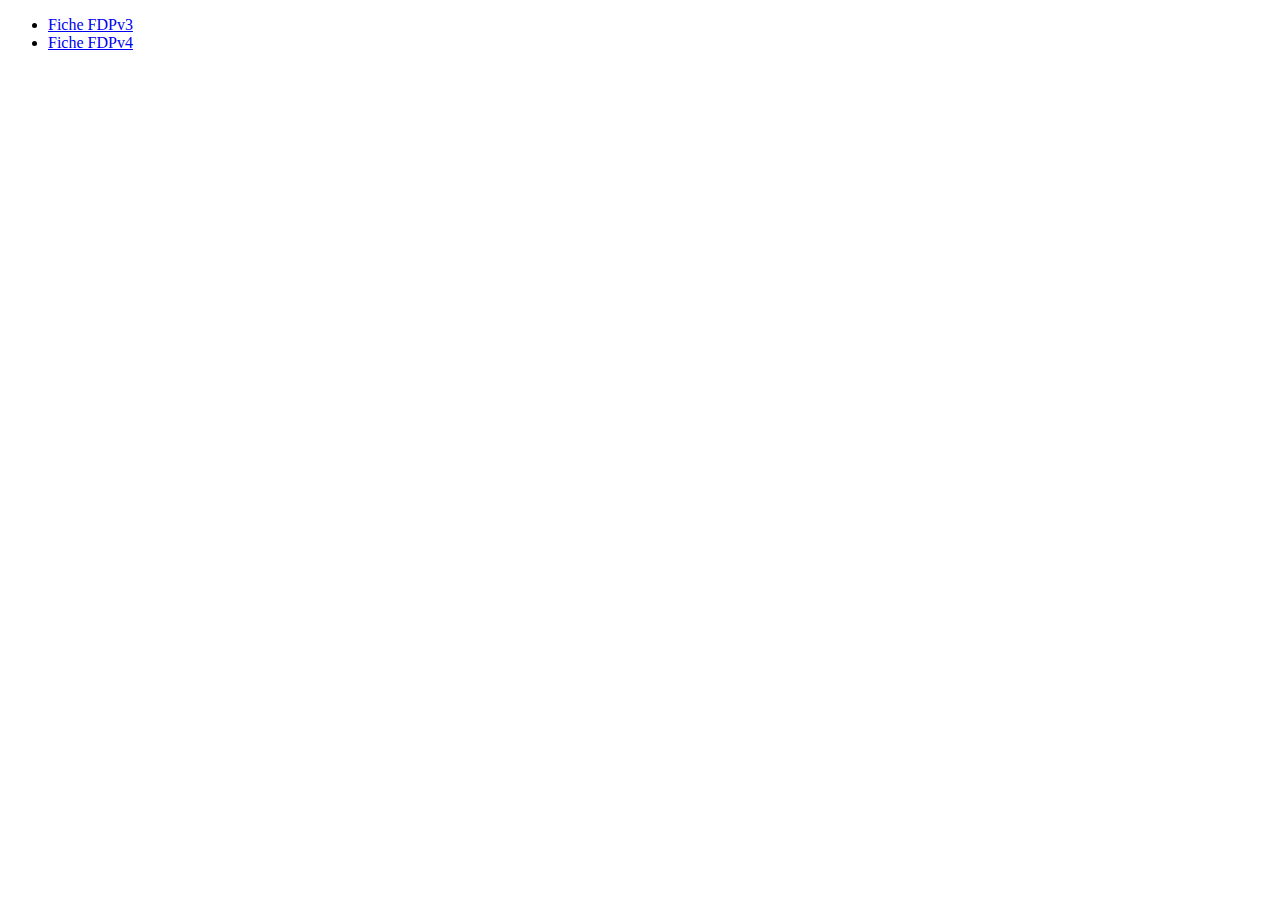
<file: Index.html>
﻿<!DOCTYPE html>
<html xmlns="http://www.w3.org/1999/xhtml">
<head>
    <title></title>
</head>
<body>
    <ul>
        <li><a href="Fiche-v3.html">Fiche FDPv3</a></li>
        <li><a href="Fiche-v4.html">Fiche FDPv4</a></li>
    </ul>
</body>
</html>
</file>
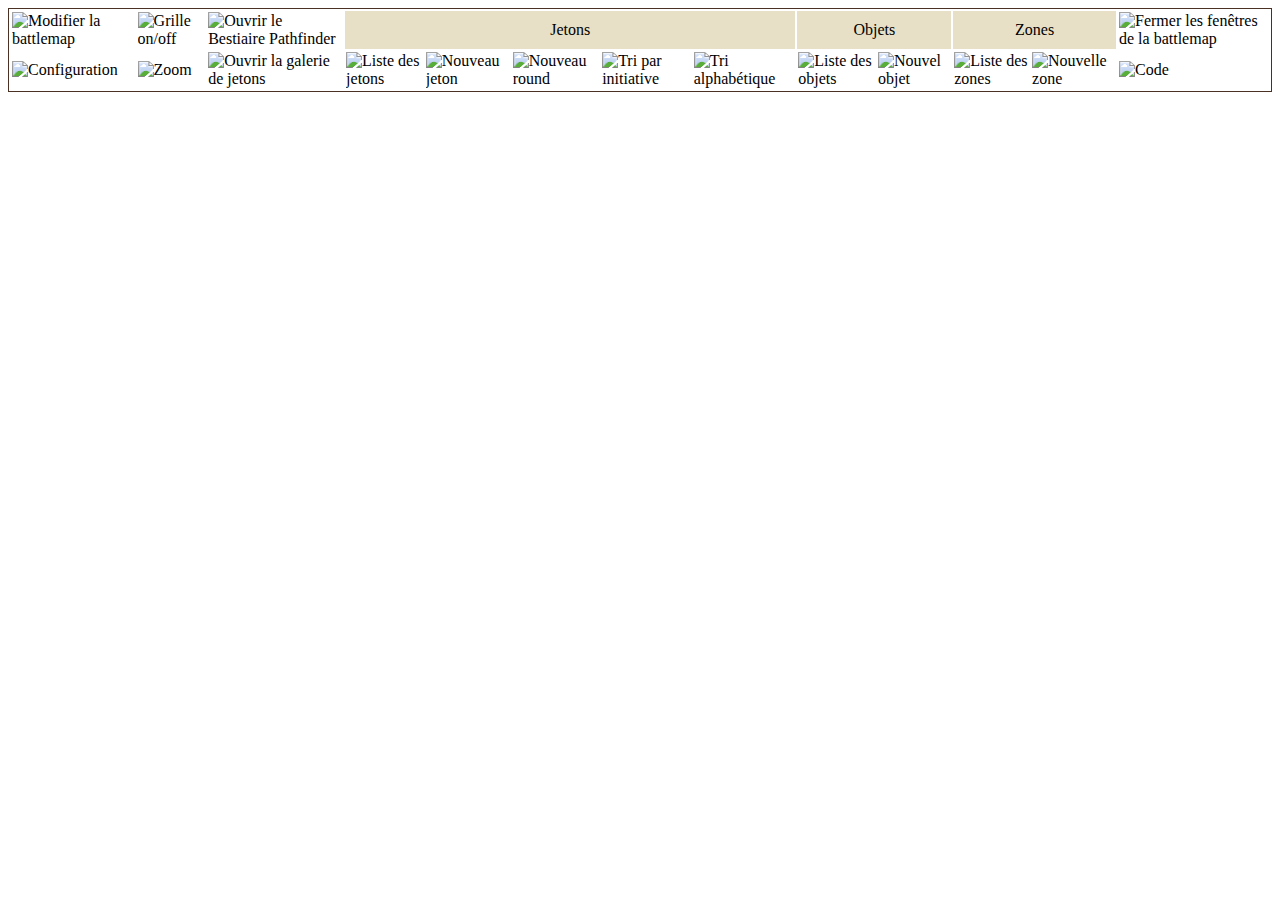
<file: Battlemaps/Controle3.html>
<html>
<head>
    <meta http-equiv="Content-Type" content="text/html; charset=ISO-8859-1" />

    <style>
        .bigbutton {
            background-color: #e7dfc6;
            text-align: center;
        }

        textarea {
            font-family: monospace;
            width: 100%;
            background-color: #f3efe2;
            font-size: 90%;
        }
    </style>

    <link type="text/css" href="http://www.pathfinder-fr.org/Wiki/public/upload/Battlemaps/Fichiers/jQuery/jquery-ui-1.8.11.custom.css" rel="stylesheet" />
    <script type="text/javascript" src="http://www.pathfinder-fr.org/Wiki/public/upload/Battlemaps/Fichiers/jQuery/jquery-1.4.4.min.js"></script>
    <script type="text/javascript" src="http://www.pathfinder-fr.org/Wiki/public/upload/Battlemaps/Fichiers/jQuery/jquery-ui-1.8.11.custom.min.js"></script>

    <script style="text/javascript">

        function loaded() {
            main = window.opener;
            $(".cbmapbut").each(function () { initbutton(this, 24); });
            // INITIALISATION
            /* Constantes */
            defaultsrc = "http://www.pathfinder-fr.org/wiki/public/upload/Battlemaps/tetetest.png";
            dejajoue = true;
            doitjouer = false;
            mort = 0;
            normal = 1;
            ausol = 2;
            inconscient = 3;
            invisible = 4;
            etatdesc = new Array();
            etatdesc[0] = "mort";
            etatdesc[1] = "normal";
            etatdesc[2] = "au sol";
            etatdesc[3] = "inconscient";
            etatdesc[4] = "invisible";
            cercle = 0;
            cone = 1;
            rectangle = 2;
            aura = 3;
            typezonedesc = new Array();
            typezonedesc[0] = "cercle";
            typezonedesc[1] = "cone";
            typezonedesc[2] = "rectangle";
            typezonedesc[3] = "aura";

            afficheinvis = false;

            main.loaded(1);
        }

        $(loaded);

        function init() {
            fbmap = main.fbmap;
            battlemap = new Battlemap();
            if (main.bdesc != "") {
                var bmaptemp = JSON.parse(main.bdesc);
                battlemap.src = bmaptemp.src;
                battlemap.taillex = bmaptemp.taillex;
                battlemap.tailley = bmaptemp.tailley;
                battlemap.nelems = bmaptemp.nelems;
                battlemap.nzones = bmaptemp.nzones;
                battlemap.nobjets = bmaptemp.nobjets;
                for (var i = 0; i < battlemap.nelems; i++) {
                    var item = bmaptemp.elems[i];
                    if (item.visible == undefined)
                        item.visible = true;
                    battlemap.elems[i] = new Elem(i, item.nom, item.src, item.posx, item.posy, item.taillex, item.tailley, item.ordre, item.pv,
                                                   item.pvmax, item.joue, item.etat, item.lien, item.notes, item.visible);
                }
                for (var i = 0; i < battlemap.nzones; i++) {
                    var item = bmaptemp.zones[i];
                    if (item.visible == undefined)
                        item.visible = true;
                    battlemap.zones[i] = new Zone(i, item.nom, item.type, item.src, item.coul, item.opac, item.posx, item.posy, item.taillex,
                                                   item.tailley, item.rot, item.notes, item.visible);
                }
                for (var i = 0; i < battlemap.nobjets; i++) {
                    var item = bmaptemp.objets[i];
                    if (item.visible == undefined)
                        item.visible = true;
                    battlemap.objets[i] = new Objet(i, item.nom, item.src, item.posx, item.posy, item.taillex, item.tailley, item.opac, item.notes, item.visible);
                }
            }
            main.battlemap = battlemap;
            listeJetons();
        }


        /*******/
        /* MAP */
        /*******/

        function editmap() {
            main.idxmvt = -1;
            main.idxzmvt = -1;
            main.idxomvt = -1;
            var contenu = "<table>";
            contenu += "<tr><td>Image</td><td><input id='isrc' type='text' value='" + battlemap.src + "'/></td>";
            contenu += "<td rowspan=3 style='text-align: right'><img class='cbmapbut2' id='bmok' title='Valider' pic='bok' act='validemap();'/></td></tr>";
            contenu += "<tr><td>Taille-x</td><td><input id='itaillex' type='text' value='" + battlemap.taillex + "'/></td></tr>";
            contenu += "<tr><td>Taille-y</td><td><input id='itailley' type='text' value='" + battlemap.tailley + "'/></td></tr>";
            contenu += "<tr><td colspan=3 width=380px><img id='iimg' width=400px src='" + battlemap.src + "'/></td></tr>";
            contenu += "</table>";
            changedivcontrol(contenu, editmapsuite);
        }

        function editmapsuite() {
            $("#isrc").change(modifsrcmap);
        }

        function modifsrcmap() {
            $("#iimg").attr("src", $("#isrc").val());
        }

        function validemap() {
            var nsrc = $("#isrc").val();
            var ntaillex = parseInt($("#itaillex").val());
            var ntailley = parseInt($("#itailley").val());
            if (isNaN(ntaillex) || isNaN(ntailley))
                alert("Les tailles en x et en y doivent �tre sup�rieures ou �gales � 1.");
            else if ((ntaillex < 1) || (ntailley < 1))
                alert("Les tailles en x et en y doivent �tre sup�rieures ou �gales � 1.");
            else {
                fbmap.ajustebmap(nsrc, ntaillex, ntailley);
                listeJetons();
            }
        }

        /*********/
        /* ZOOM  */
        /*********/

        function choisitZoom() {
            main.idxmvt = -1;
            main.idxzmvt = -1;
            main.idxomvt = -1;
            var contenu = "<table><tr style='vertical-align: middle'><td>Taille des cases</td>";
            contenu += "<td><input id='izoom' type='text' value='" + main.zoom + "' /></td>";
            contenu += "<td><img class='cbmapbut2' id='btzoom' title='Appliquer' pic='bok' act=''/></td></tr>";
            contenu += "<tr><td colspan='3' style='text-align: center'>";
            contenu += "<button id='bzoom1' type='button'>10 px</button> ";
            contenu += "<button id='bzoom2' type='button'>20 px</button> ";
            contenu += "<button id='bzoom3' type='button'>36 px</button> ";
            contenu += "<button id='bzoom4' type='button'>72 px</button>";
            contenu += "<button id='btaj' type='button'>Ajuster</button></td></tr>";
            contenu += "<tr><td colspan='3'><center><div id='sliderzoom'></div>";
            contenu += "</center></td></tr>";
            contenu += "<tr><td colspan='3' id='tcomment' style='font-style:italic; text-align: center'></td></tr></table>";
            changedivcontrol(contenu, choisitZoomsuite);
        }

        function choisitZoomsuite() {
            $("#btzoom").click(ajusteZoom);
            $("#btaj").click(function () { main.zoom = fbmap.calculeZoom(); fbmap.affichebmap(); choisitZoom(); });
            $("#bzoom1").click(function () { main.zoom = 10; fbmap.affichebmap(); choisitZoom(); });
            $("#bzoom2").click(function () { main.zoom = 20; fbmap.affichebmap(); choisitZoom(); });
            $("#bzoom3").click(function () { main.zoom = 36; fbmap.affichebmap(); choisitZoom(); });
            $("#bzoom4").click(function () { main.zoom = 72; fbmap.affichebmap(); choisitZoom(); });
            var fchange = function () { main.zoom = $("#sliderzoom").slider("option", "value"); fbmap.affichebmap(); $("#izoom").val(main.zoom); };
            $("#sliderzoom").slider({ min: 1, max: 100, value: main.zoom, animate: true, change: fchange });
        }

        function ajusteZoom() {
            var nzoom = parseInt($("#izoom").val());
            if (isNaN(nzoom))
                $("#tcomment").html("Valeur incorrecte (on attend un entier)");
            else {
                main.zoom = nzoom;
                fbmap.affichebmap();
            }
        }

        /***********/
        /* CONFIG  */
        /***********/

        function configuration() {
            var contenu = "<table><tr style='vertical-align: middle'>";
            contenu += "<td>Opacit� damier : </td>";
            contenu += "<td width='200px'><div style='margin:10px' id='slideropac'></div></td>";
            contenu += "<td id='vopac'>" + (100 * main.opacgrille) + "%</td>";
            contenu += "<tr><td colspan=3 style='text-align: center'>(valeur standard : 25%)</td></tr>";
            contenu += "<tr height='10px'><td>&nbsp;</td></tr>";
            contenu += "<tr><td colspan=3>";
            contenu += "<input type='checkbox' id='ainv' onchange='modifainv();'/> Afficher les jetons invisibles</td></tr>";
            contenu += "</tr></table>";
            changedivcontrol(contenu, configurationsuite);
        }

        function configurationsuite() {
            var fchange = function () {
                main.opacgrille = $("#slideropac").slider("option", "value") / 200.0;
                $("#vopac").html("" + (100 * main.opacgrille) + "%");
                fbmap.ajusteopacgrille();
            };
            $("#slideropac").slider({ min: 0, max: 200, value: Math.floor(main.opacgrille * 200), animate: true, change: fchange });
            $("#ainv").attr("checked", afficheinvis);
        }

        function modifainv() {
            afficheinvis = !afficheinvis;
            $("#ainv").attr("checked", afficheinvis);
        }

        /********/
        /* CODE */
        /********/

        function afficheCode() {
            idxmvt = -1;
            idxzmvt = -1;
            idxomvt = -1;
            var bcopy = new Battlemap();
            bcopy.src = battlemap.src;
            bcopy.taillex = battlemap.taillex;
            bcopy.tailley = battlemap.tailley;
            bcopy.nelems = battlemap.nelems;
            bcopy.nzones = battlemap.nzones;
            bcopy.nobjets = battlemap.nobjets;
            for (var i = 0; i < battlemap.nelems; i++) {
                var item = battlemap.elems[i];
                bcopy.elems[i] = new Elem(i, item.nom, item.src, item.posx, item.posy, item.taillex, item.tailley,
                                                      item.ordre, item.pv, item.pvmax, item.joue, item.etat, item.lien, item.notes, item.visible);
            }
            for (var i = 0; i < battlemap.nzones; i++) {
                var item = battlemap.zones[i];
                bcopy.zones[i] = new Zone(i, item.nom, item.type, item.src, item.coul, item.opac, item.posx, item.posy,
                                                      item.taillex, item.tailley, item.rot, item.notes, item.visible);
            }
            for (var i = 0; i < battlemap.nobjets; i++) {
                var item = battlemap.objets[i];
                bcopy.objets[i] = new Objet(i, item.nom, item.src, item.posx, item.posy, item.taillex, item.tailley,
                                                      item.opac, item.notes, item.visible);
            }
            var contenu = "<textarea rows=36 id='tacode'>";
            contenu += "{s:01Battlemap}<nowiki>\n";
            contenu += "bdesc += '";
            contenu += JSON.stringify(bcopy).replace(/'/g, "00GUI00").replace(/\\/g, "\\\\");
            contenu += "';\n</nowiki>{s:01BattlemapFin}\n";
            contenu += "</textarea>";
            changedivcontrol(contenu, function () { });
        }

        /********************/
        /* LISTE DES JETONS */
        /********************/

        function listeJetons() {
            main.idxmvt = -1;
            main.idxzmvt = -1;
            main.idxomvt = -1;
            var tabordre = new Array();
            for (var i = 0; i < battlemap.nelems; i++) tabordre[i] = i;
            for (var i = 0; i < battlemap.nelems - 1; i++)
                for (var j = battlemap.nelems - 1; j > i; j--) {
                    var swap;
                    var elem1 = battlemap.elems[tabordre[j - 1]];
                    var elem2 = battlemap.elems[tabordre[j]];
                    if (main.tridefaut == 0)
                        swap = elem1.getordre() < elem2.getordre();
                    if (main.tridefaut == 1)
                        swap = elem1.nom > elem2.nom;
                    if (swap) {
                        var tmp = tabordre[j - 1];
                        tabordre[j - 1] = tabordre[j];
                        tabordre[j] = tmp;
                    }
                }
            var contenu = "<table style='border: 1px solid black'>";
            var naffiche = 0;
            for (var i = 0; i < battlemap.nelems; i++) {
                if (afficheinvis || battlemap.elems[tabordre[i]].visible) {
                    if (naffiche > 0)
                        contenu += "<tr class='trjetonl" + tabordre[i] + "'><td colspan=6 style='background-color: black; padding: 1px'></td></tr>";
                    naffiche += 1;
                    contenu += afficheUnJeton(tabordre[i]);
                }
            }
            if (naffiche == 0)
                if (battlemap.nelems == 0)
                    contenu = "<tr><td class='bigbutton'>Aucun jeton</td></tr>";
                else
                    contenu = "<tr><td class='bigbutton'>Aucun jeton visible</td></tr>";
            contenu += "</table>";
            changedivcontrol(contenu, function () { });
        }

        function afficheUnJeton(idx) {
            var currelem = battlemap.elems[idx];
            var scurrelem = "battlemap.elems[" + idx + "].";
            var contenu = "<tr class='trjeton" + idx + "' style='vertical-align: middle";
            if (!currelem.visible)
                contenu += "; background-color: #cccccc";
            contenu += "'>";
            // IMAGE JETON
            contenu += "<td ROWSPAN=2><img style='width:56px; height:56px' id='img" + idx + "' src='" + currelem.src + "'";
            contenu += "onclick='modifJeton(" + idx + ");' onmouseover='" + scurrelem + "illumine();'";
            contenu += "onmouseout='" + scurrelem + "desillumine();' title='" + currelem.pv + "/" + currelem.pvmax + "' /></td>";
            // NOM ET POINTS DE VIE
            contenu += "<td style='padding: 2px' title='" + currelem.pv + "/" + currelem.pvmax + "'>";
            contenu += "<div style='color: #fff; position: relative; background-color: #000'>";
            contenu += "<div style='background-color: transparent; color: #fff; font-weight: bold; padding: 2px 4px 2px 4px'>";
            contenu += currelem.nom + "</div>";
            var pvquota = currelem.pv > 0 ? Math.floor(currelem.pv / currelem.pvmax * 100) : 0;
            contenu += "<div style='position: absolute; z-index: 10; left: 0; top: 0; height:100%; background-color:";
            if (pvquota > 55)
                contenu += "#339900";
            else if (pvquota > 25)
                contenu += "#FF8800";
            else if (pvquota > 0)
                contenu += "#FF0033";
            else
                contenu += "#330000";
            contenu += "; width:" + pvquota + "%'></div>";
            contenu += "<div style='position: absolute; z-index: 20; left: 0; top: 0; background-color: transparent; color: #fff;";
            contenu += "font-weight: bold; padding: 2px 4px 2px 4px'>" + currelem.nom + "</div>";
            contenu += "</div>";
            contenu += "</td>";
            // VISIBILIT�
            contenu += "<td><img class='cbmapbut2' id='bvis" + idx + "' title='Cacher/afficher ce jeton' pic='b";
            if (!currelem.visible) contenu += "no";
            contenu += "eye' act='modVis(" + idx + ");'/></td>";
            // INITIATIVE
            contenu += "<td style='padding: 2px 4px 2px 4px'>Init : ";
            if (currelem.ordre != currelem.getordre())
                contenu += currelem.getordre() + " (" + currelem.ordre + ")";
            else
                contenu += currelem.ordre;
            contenu += "</td>";
            // A JOU�
            contenu += "<td  style='padding: 2px 4px 2px 4px; font-size: small' id='joue" + idx + "'";
            contenu += "onclick='modifieJoue(" + idx + ");' >";
            if (currelem.joue)
                contenu += "<span style='color: gray'>D�j� jou�</span>";
            else
                contenu += "Doit jouer";
            contenu += "</td>";
            // SUPPRIMER
            contenu += "<td><img class='cbmapbut2' id='bkill" + idx + "' title='Supprimer ce jeton' pic='bkill'";
            contenu += "act='supprimeJeton(" + idx + ");'/></td>";
            // PV
            contenu += "</tr><tr class='trjeton" + idx + "' style='vertical-align: middle";
            if (!currelem.visible)
                contenu += "; background-color: #cccccc";
            contenu += "'>";
            contenu += "<td style='padding: 2px 4px 2px 4px'>pv " + currelem.pv + "/" + currelem.pvmax + "</td>";
            // �TAT
            contenu += "<td colspan='2' style='padding: 2px 4px 2px 4px'>�tat : " + etatdesc[currelem.etat] + "</td>";
            // �DITER, AURA, LIEN
            contenu += "<td style='padding: 2px 4px 2px 4px'><img class='cbmapbut2' id='bedit" + idx + "' title='�diter ce jeton' pic='bedit'";
            contenu += "act='modifJeton(" + idx + ");'/>";
            contenu += "<img class='cbmapbut2' id='baura" + idx + "' title='Ajouter une aura � ce jeton' pic='baura'";
            contenu += "act='ajoutAuraJeton(" + idx + ");' />";
            if (currelem.lien && (currelem.lien != "")) {
                contenu += "<img class='cbmapbut2' id='blien" + idx + "' title='Ouvrir le lien associ� � ce jeton', pic='blien'";
                contenu += "act='window.open(\"" + currelem.lien + "\",\"annexe\",";
                contenu += "\"scrollbars=yes,resizable=yes,directories=no,location=no,menubar=no,left=50,top=50\");'/>";
            }
            contenu += "</td>";
            // DUPLIQUER
            contenu += "<td><img class='cbmapbut2' id='bcopy" + idx + "' title='Dupliquer ce jeton' pic='bcopy'";
            contenu += "act='dupJeton(" + idx + ",0);'/></td></tr>";
            return contenu;
        }

        function modVis(idx) {
            var elem = battlemap.elems[idx];
            elem.visible = !elem.visible;
            elem.ajustevisible();
            if (elem.visible) {
                $(".trjeton" + idx).css("background-color", "transparent");
                $("#bvis" + idx).attr("src", "Boutons/beye.jpg");
            } else {
                if (afficheinvis) {
                    $(".trjeton" + idx).css("background-color", "#cccccc");
                    $("#bvis" + idx).attr("src", "Boutons/bnoeye.jpg");
                } else {
                    $(".trjeton" + idx).hide();
                    $(".trjetonl" + idx).hide();
                }
            }
        }

        function nouveauRound() {
            for (var i = 0; i < battlemap.nelems; i++)
                battlemap.elems[i].joue = false;
            listeJetons();
        }

        function modifieJoue(idx) {
            var currelem = battlemap.elems[idx];
            currelem.joue = !currelem.joue;
            if (currelem.joue)
                $("#joue" + idx).html("<span style='color: gray'>A d�j� jou�</span>");
            else
                $("#joue" + idx).html("Doit jouer");
        }

        function dupJeton(idx, type) {
            var oelem = battlemap.elems[idx];
            var nidx = battlemap.nelems;
            battlemap.elems[nidx] =
              new Elem(nidx, nvnom(oelem.nom, nidx, battlemap.elems), oelem.src, oelem.posx, oelem.posy, oelem.taillex,
                              oelem.tailley, oelem.ordre, oelem.pv, oelem.pvmax,
                              oelem.joue, oelem.etat, oelem.lien, oelem.notes, oelem.visible);
            battlemap.nelems++;
            battlemap.elems[battlemap.nelems - 1].installe();
            if (type == 1)
                modifJeton(nidx)
            else
                listeJetons();
        }

        function supprimeJeton(idx) {
            main.idxmvt = -1;
            main.idxzmvt = -1;
            main.idxomvt = -1;
            var answer = confirm("Voulez-vous vraiment supprimer " + battlemap.elems[idx].nom + " ?");
            if (answer) {
                battlemap.elems[idx].efface();
                for (var i = idx; i < battlemap.nelems - 1; i++) {
                    battlemap.elems[i] = battlemap.elems[i + 1];
                    battlemap.elems[i].ajusteidx(i);
                }
                battlemap.nelems--;
                listeJetons();
            }
        }

        function ajoutJeton() {
            battlemap.elems[battlemap.nelems] =
              new Elem(battlemap.nelems, "Nouveau jeton", defaultsrc, 0, 0, 1, 1,
                             0, 1, 1, false, normal, "", "", true);
            battlemap.elems[battlemap.nelems].installe();
            battlemap.nelems++;
            modifJeton(battlemap.nelems - 1);
        }

        /********************/
        /* �DITION DE JETON */
        /********************/

        function modifJeton(idx) {
            main.idxmvt = -1;
            main.idxzmvt = -1;
            main.idxomvt = -1;
            var currelem = battlemap.elems[idx];
            var scurrelem = "battlemap.elems[" + idx + "].";
            var maj = "onchange='majJeton(" + idx + ");' ";
            var contenu = "<table style='border: 1px solid black'><tr style='vertical-align: top'>";
            contenu += "<td>Nom</td><td><input " + maj + "id='inom' type='text' value='" + currelem.nom.replace(/'/g, "&apos;") + "'/></td>";
            contenu += "<td ROWSPAN='7' style='background-color: black; padding: 0.5px'></td>";
            contenu += "<td COLSPAN=2><input type='checkbox' id='cvis' onchange='modifVis(" + idx + ");'/> vis</td>";
            contenu += "<td ROWSPAN='7' style='background-color: black; padding: 0.5px'></td>";
            contenu += "<td ROWSPAN=3 COLSPAN=2><img id='iimg' style='width:72px; height: 72px' src='" + currelem.src + "'";
            contenu += "onclick='modifImage(" + idx + ");' /></td>";
            contenu += "<td><img class='cbmapbut2' id='bkill' title='Supprimer le jeton' pic='bkill' act='supprimeJeton(" + idx + ");'/></td>";
            contenu += "</tr><tr>";
            contenu += "<td>Lien</td><td><input " + maj + "id='ilien' type='text' value='" + currelem.lien + "'/></td>";
            contenu += "<td COLSPAN=2class='bigbutton'><center>Liens</center></td>";
            contenu += "<td><img class='cbmapbut2' id='baura' title='Ajouter une aura � ce jeton' pic='baura' act='ajoutAuraJeton(" + idx + ");'/></td>";
            contenu += "</tr><tr>";
            contenu += "<td>Init</td><td><input " + maj + "id='iordre' type='text' value='" + currelem.ordre + "'/></td>";
            if (currelem.lien && (currelem.lien != "")) {
                contenu += "<td><img class='cbmapbut2' id='blien' title='Ouvrir le lien associ� au jeton' pic='blien'";
                contenu += "act='window.open(\"" + currelem.lien + "\",\"annexe\",\"scrollbars=yes,resizable=yes,directories=no,location=no,menubar=no,left=50,top=50\");'/></td>";
            } else {
                contenu += "<td></td>";
            }
            contenu += "<td><img class='cbmapbut2' id='bbest' title='Ouvrir le Bestiaire Pathfinder' pic='bbest'";
            contenu += "act='window.open(\"http://www.pathfinder-fr.org/Wiki/Pathfinder-RPG.Monstres.ashx\",\"annexe\",\"scrollbars=yes,resizable=yes,directories=no,location=no,menubar=no,left=50,top=50\");'/></td>";
            contenu += "<td><img class='cbmapbut2' id='bcopy' title='Dupliquer le jeton' pic='bcopy' act='dupJeton(" + idx + ",1);'/></td>";
            contenu += "</tr><tr>";
            contenu += "<td>pv</td><td><input " + maj + "id='ipv' type='text' value='" + currelem.pv + "'/></td>";
            contenu += "<td COLSPAN=2 class='bigbutton'><center>Taille</center></td>";
            contenu += "<td COLSPAN='3'class='bigbutton'><center>Position</center></td>";
            contenu += "</tr><tr>";
            contenu += "<td>pv max</td><td><input " + maj + "id='ipvmax' type='text' value='" + currelem.pvmax + "'/></td>";
            contenu += "<td COLSPAN=2><center><img class='cbmapbut2' id='tailleh' title='r�duire la hauteur' pic='bmoins' act='" + scurrelem + "taille(0,-1);'/></center></td>";
            contenu += "<td><img class='cbmapbut2' id='poshg' title='vers le haut et la gauche' pic='bmnw' act='" + scurrelem + "deplace(-1,-1);'/></td>";
            contenu += "<td><img class='cbmapbut2' id='posh' title='vers le haut' pic='bmn' act='" + scurrelem + "deplace(0,-1);'/></td>";
            contenu += "<td><img class='cbmapbut2' id='poshd' title='vers le haut et la droite' pic='bmne' act='" + scurrelem + "deplace(1,-1);'/></td>";
            contenu += "</tr><tr>";
            contenu += "<td>�tat</td><td><select " + maj + "id='setat'>";
            contenu += "<option value='Mort'>Mort</option>";
            contenu += "<option value='Normal'>Normal</option>";
            contenu += "<option value='Sur le sol'>Sur le sol</option>";
            contenu += "<option value='Inconscient'>Inconscient</option>";
            contenu += "<option value='Invisible'>Invisible</option>";
            contenu += "</select></td>";
            contenu += "<td><center><img class='cbmapbut2' id='tailleg' title='r�duire la largeur' pic='bmoins' act='" + scurrelem + "taille(-1,0);'/></center></td>";
            contenu += "<td><center><img class='cbmapbut2' id='tailled' title='augmenter la largeur' pic='bplus' act='" + scurrelem + "taille(1,0);'/></center></td>";
            contenu += "<td><img class='cbmapbut2' id='posg' title='vers la gauche' pic='bmw' act='" + scurrelem + "deplace(-1,0);'/></td>";
            contenu += "<td><img class='cbmapbut2' id='posdirect' title='vers une case s�lectionn�e' pic='bmove' act='mvtdirect(" + idx + ");'/></td>";
            contenu += "<td><img class='cbmapbut2' id='posd' title='vers la droite' pic='bme' act='" + scurrelem + "deplace(1,0);'/></td>";
            contenu += "</tr><tr>";
            contenu += "<td></td><td></td>";
            contenu += "<td COLSPAN=2 style='text-align:center'><img class='cbmapbut2' id='tailleb' title='augmenter la hauteur' pic='bplus' act='" + scurrelem + "taille(0,1);'/></td>";
            contenu += "<td><img class='cbmapbut2' id='posbg' title='vers le bas et la gauche' pic='bmsw' act='" + scurrelem + "deplace(-1,1);'/></td>";
            contenu += "<td><img class='cbmapbut2' id='posb' title='vers le bas' pic='bms' act='" + scurrelem + "deplace(0,1);'/></td>";
            contenu += "<td><img class='cbmapbut2' id='posbd' title='vers le bas et la droite' pic='bmse' act='" + scurrelem + "deplace(1,1);'/></td>";
            contenu += "</tr><tr>";
            contenu += "<tr><td colspan=9><textarea " + maj + "id='tnotes' cols='50' rows='8'>" + currelem.notes + "</textarea></td></tr>";
            contenu += "<tr><td colspan=9 style='background-color: black; padding: 1px'></td></tr>";
            contenu += "<tr><td colspan=9 id='comment' style='font-style:italic; font-size: small'>Modifiez les valeurs ci-dessous</td></tr>";
            contenu += "</table>";
            changedivcontrol(contenu, function () { modifJetonsuite(idx); });
        }

        function modifJetonsuite(idx) {
            var currelem = battlemap.elems[idx];
            $("#cvis").attr("checked", currelem.visible);
            $("#setat").attr("selectedIndex", currelem.etat);
        }

        function modifVis(idx) {
            main.idxmvt = -1;
            main.idxzmvt = -1;
            main.idxomvt = -1;
            var currelem = battlemap.elems[idx];
            currelem.visible = $("#cvis").attr("checked");
            currelem.ajustevisible();
        }

        function mvtdirect(idx) {
            $("#comment").html("Cliquez sur la case de la nouvelle position.");
            if (!main.grille) fbmap.grilleAction();
            main.idxmvt = idx;
            main.idxzmvt = -1;
            main.idxomvt = -1;
        }

        function modifImage(idx) {
            main.idxmvt = -1;
            main.idxzmvt = -1;
            main.idxomvt = -1;
            var currelem = battlemap.elems[idx];
            var nsrc = prompt("Entrez l'adresse de la nouvelle image.", currelem.src);
            if (nsrc != null) {
                currelem.src = nsrc;
                currelem.img.attr("src", nsrc);
                $("#iimg").attr("src", nsrc);
            }
        }

        function majJeton(idx) {
            main.idxmvt = -1;
            main.idxzmvt = -1;
            main.idxomvt = -1;
            var currelem = battlemap.elems[idx];
            $("#comment").html("Modification enregistr�e");
            currelem.ajustenom($("#inom").val());
            var val = parseFloat($("#iordre").val());
            if (isNaN(val)) {
                $("#comment").html("Ordre incorrect (on attend un r�el).");
                $("#iordre").val("" + currelem.ordre);
            } else {
                currelem.ordre = val;
            }
            val = parseInt($("#ipv").val());
            if (isNaN(val)) {
                $("#comment").html("Pv incorrect (on attend un entier).");
                $("#ipv").val("" + currelem.pv);
            } else {
                currelem.ajustepv(val);
            }
            val = parseInt($("#ipvmax").val());
            if (isNaN(val)) {
                $("#comment").html("Pv max incorrect (on attend un entier).");
                $("#ipvmax").val("" + currelem.pvmax);
            } else {
                currelem.ajustepvmax(val);
            }
            currelem.etat = $("#setat").attr("selectedIndex");
            currelem.lien = $("#ilien").val();
            currelem.notes = $("#tnotes").val();
            if (currelem.lien == "") {
                $("#blien").css("display", "none");
                $("#blien").css("visibility", "hidden");
            }
            else {
                $("#blien").click(function () { window.open(currelem.lien, 'annexe', 'scrollbars=yes,resizable=yes,directories=no,location=no,menubar=no,left=50,top=50'); });
                $("#blien").css("display", "");
                $("#blien").css("visibility", "visible");
            }
            currelem.ajusteetat();
        }

        /********************/
        /* LISTE DES OBJETS */
        /********************/

        function listeObjets() {
            main.idxmvt = -1;
            main.idxzmvt = -1;
            main.idxomvt = -1;
            var contenu = "<table style='border: 1px solid black'>";
            if (battlemap.nobjets == 0)
                contenu += "<tr><td class='bigbutton'>Aucun objet</td></tr>";
            for (var i = 0; i < battlemap.nobjets; i++) {
                var currobjet = battlemap.objets[i];
                var scurrobjet = "battlemap.objets[" + i + "].";
                var maj = "onchange='majObjet(" + i + ");' ";
                if (i > 0)
                    contenu += "<tr><td colspan=10 style='background-color: black; padding: 1px'></td></tr>";
                contenu += "<tr>";
                contenu += "<td>Nom</td><td><input " + maj + "id='nom" + i + "' type='text' value='" + currobjet.nom.replace(/'/g, "&apos;") + "'/></td>";
                contenu += "<td ROWSPAN='7' style='background-color: black; padding: 0.5px'></td>";
                contenu += "<td><center><img class='cbmapbut2' id='bup" + i + "' title='Placer plus haut' pic='bmn' act='modobjordre(" + i + ",-1);'/>";
                contenu += "<img class='cbmapbut2' id='bupup" + i + "' title='Placer beaucoup plus haut' pic='bupup' act='modobjordre(" + i + ",-5);'/></center></td>";
                contenu += "<td ROWSPAN='7' style='background-color: black; padding: 0.5px'></td>";
                contenu += "<td COLSPAN=2 ROWSPAN=2><img style='width:50px; height:50px' id='img" + i + "' src='" + currobjet.src + "'";
                contenu += "onclick='modifImageObj(" + i + ");' onmouseover='" + scurrobjet + "illumine();' onmouseout='" + scurrobjet + "desillumine();'/></td>";
                contenu += "<td><img class='cbmapbut2' id='bkill" + i + "' title='Supprimer l'objet' pic='bkill' act='suppObjet(" + i + ");'/></td>";
                contenu += "</tr><tr>";
                contenu += "<td>Opacit�</td><td><input " + maj + "id='opac" + i + "' type='text' value='" + currobjet.opac + "'/></td>";
                contenu += "<td><center><img class='cbmapbut2' id='bdown" + i + "' title='Placer plus bas' pic='bms' act='modobjordre(" + i + ",1);'/>";
                contenu += "<img class='cbmapbut2' id='bdowndown" + i + "' title='Placer beaucoup plus bas' pic='bupup' act='modobjordre(" + i + ",5);'/></center></td>";
                contenu += "<td><img class='cbmapbut2' id='bcopy" + i + "' title='Dupliquer l'objet' pic='bcopy' act='dupObjet(" + i + ");'/></td>";
                contenu += "</tr><tr>";
                contenu += "<td COLSPAN=2 ROWSPAN=4><textarea " + maj + "id='tnotes" + i + "' cols='22' rows='5'>" + currobjet.notes + "</textarea></td>";
                contenu += "<td class='bigbutton'><center>Taille</center></td>";
                contenu += "<td COLSPAN='3'class='bigbutton'><center>Position</center></td>";
                contenu += "</tr><tr>";
                contenu += "<td COLSPAN=2><center><img class='cbmapbut2' id='btailleym" + i + "' title='r�duire la hauteur' pic='bmoins' act='" + scurrobjet + "taille(0,-1)'/></center></td>";
                contenu += "<td><img class='cbmapbut2' id='bmovenw" + i + "' title='vers le haut et la gauche' pic='bmnw' act='" + scurrobjet + "deplace(-1,-1)'/></td>";
                contenu += "<td><img class='cbmapbut2' id='bmoven" + i + "' title='vers le haut' pic='bmn' act='" + scurrobjet + "deplace(0,-1)'/></td>";
                contenu += "<td><img class='cbmapbut2' id='bmovene" + i + "' title='vers le haut et la droite' pic='bmne' act='" + scurrobjet + "deplace(1,-1)'/></td>";
                contenu += "</tr><tr>";
                contenu += "<td COLSPAN=2><center><img class='cbmapbut2' id='btaillexm" + i + "' title='diminuter la largeur' pic='bmoins' act='" + scurrobjet + "taille(-1,0)'/>";
                contenu += "<img class='cbmapbut2' id='btaillexp" + i + "' title='augmenter la largeur' pic='bplus' act='" + scurrobjet + "taille(1,0)'/><center></td>";
                contenu += "<td><img class='cbmapbut2' id='bmovew" + i + "' title='vers la gauche' pic='bmw' act='" + scurrobjet + "deplace(-1,0)'/></td>";
                contenu += "<td><img class='cbmapbut2' id='bmoveg" + i + "' title='vers une case s�lectionn�e' pic='bmove' act='mvtobjetdirect(" + i + ");'/></td>";
                contenu += "<td><img class='cbmapbut2' id='bmovee" + i + "' title='vers la droite' pic='bme' act='" + scurrobjet + "deplace(1,0)'/></td>";
                contenu += "</tr><tr>";
                contenu += "<td COLSPAN=2><center><img class='cbmapbut2' id='btailleyp" + i + "' title='augmenter la hauteur' pic='bplus' act='" + scurrobjet + "taille(0,1)'/></center></td>";
                contenu += "<td><img class='cbmapbut2' id='bmovesw" + i + "' title='vers le bas et la gauche' pic='bmsw' act='" + scurrobjet + "deplace(-1,1)'/></td>";
                contenu += "<td><img class='cbmapbut2' id='bmoves" + i + "' title='vers le bas' pic='bms' act='" + scurrobjet + "deplace(0,1)'/></td>";
                contenu += "<td><img class='cbmapbut2' id='bmovese" + i + "' title='vers le bas et la droite' pic='bmse' act='" + scurrobjet + "deplace(1,1)'/></td>";
                contenu += "</tr>";
            }
            contenu += "</table>";
            changedivcontrol(contenu, function () { });
        }

        function modifImageObj(idx) {
            main.idxmvt = -1;
            main.idxzmvt = -1;
            main.idxomvt = -1;
            var currobj = battlemap.objets[idx];
            var nsrc = prompt("Entrez l'adresse de la nouvelle image.", currobj.src);
            if (nsrc != null) {
                currobj.src = nsrc;
                currobj.img.src = nsrc;
                $("#img" + idx).attr("src", nsrc);
            }
        }

        function ajoutObjet() {
            battlemap.objets[battlemap.nobjets] = new Objet(battlemap.nobjets, "Nouvel objet", defaultsrc, 0, 0, 1, 1, 1, "", true);
            battlemap.objets[battlemap.nobjets].installe();
            battlemap.nobjets++;
            listeObjets();
        }

        function dupObjet(idx) {
            var oobj = battlemap.objets[idx];
            var nnom = nvnom(oobj.nom, battlemap.nobjets, battlemap.objets);
            for (var i = battlemap.nobjets - 1; i > idx; i--) {
                battlemap.objets[i].ajusteidx(i + 1);
                battlemap.objets[i + 1] = battlemap.objets[i];
            }
            battlemap.nobjets++
            battlemap.objets[idx + 1] =
              new Objet(idx + 1, nnom, oobj.src, oobj.posx, oobj.posy, oobj.taillex,
                                oobj.tailley, oobj.opac, oobj.notes, oobj.visible);
            battlemap.objets[idx + 1].installe();
            listeObjets();
        }

        function modobjordre(idx, dep) {
            var nidx = idx + dep;
            if (nidx < 0) nidx = 0;
            if (nidx > battlemap.nobjets - 1) nidx = battlemap.nobjets - 1;
            var sens = 0;
            if (nidx > idx) sens = 1;
            if (nidx < idx) sens = -1;
            var curr = battlemap.objets[idx];
            var i = idx;
            while (i != nidx) {
                var alt = i + sens;
                battlemap.objets[i] = battlemap.objets[alt];
                battlemap.objets[i].ajusteidx(i);
                i = alt;
            }
            battlemap.objets[nidx] = curr;
            curr.ajusteidx(nidx);
            listeObjets();
        }

        function majObjet(idx) {
            var enom = $("#nom" + idx).val();
            var eopac = parseFloat($("#opac" + idx).val());
            var enotes = $("#tnotes" + idx).val();
            if (isNaN(eopac)) {
                alert("L'opacit� doit �tre un r�el entre 0 et 1.");
                $("#opac" + idx).val(battlemap.objets[idx].opac);
            } else {
                battlemap.objets[idx].nom = enom;
                battlemap.objets[idx].opac = eopac;
                battlemap.objets[idx].notes = enotes;
                battlemap.objets[idx].installe();
            }
        }

        function suppObjet(idx) {
            main.idxmvt = -1;
            main.idxzmvt = -1;
            main.idxomvt = -1;
            var answer = confirm("Voulez-vous vraiment supprimer l'objet " + battlemap.objets[idx].nom + " ?");
            if (answer) {
                battlemap.objets[idx].efface();
                for (var i = idx; i < battlemap.nobjets - 1; i++) {
                    battlemap.objets[i] = battlemap.objets[i + 1];
                    battlemap.objets[i].idx = i;
                }
                battlemap.nobjets--;
                listeObjets();
            }
        }

        function mvtobjetdirect(idx) {
            if (!main.grille) fbmap.grilleAction();
            main.idxmvt = -1;
            main.idxzmvt = -1;
            main.idxomvt = idx;
        }

        /*******************/
        /* LISTE DES ZONES */
        /*******************/

        function listeZones() {
            main.idxmvt = -1;
            main.idxzmvt = -1;
            main.idxomvt = -1;
            var contenu = "<table style='border: 1px solid black'>";
            if (battlemap.nzones == 0) contenu += "<tr><td class='bigbutton'>Aucune zone</td></tr>";
            for (var i = 0; i < battlemap.nzones; i++) {
                var currzone = battlemap.zones[i];
                var scurrzone = "battlemap.zones[" + i + "].";
                var ajtaille = "ajusteztaille(" + i + ")";
                var maj = "onchange = 'majZone(" + i + ");' ";
                if (i > 0)
                    contenu += "<tr><td colspan=10 style='background-color: black; padding: 1px'></td></tr>";
                contenu += "<tr>";
                contenu += "<td>Nom</td><td><input " + maj + "id='nom" + i + "' type='text' value='" + currzone.nom.replace(/'/, "&apos;") + "'/></td>";
                contenu += "<td ROWSPAN='6' style='background-color: black; padding: 0.5px'></td>";
                if ((currzone.type == cone) || (currzone.type == rectangle))
                    contenu += "<td COLSPAN='3'class='bigbutton'><center>Rotation</center></td>";
                else
                    contenu += "<td COLSPAN='3'></td>";
                contenu += "<td ROWSPAN='6' style='background-color: black; padding: 0.5px'></td>";
                contenu += "<td id='zone" + i + "' COLSPAN='2' ROWSPAN='2' style='border: 2px solid white;";
                contenu += "background-color: " + currzone.coul + "; opacity:" + currzone.opac + "'";
                contenu += "onclick='modifImageZone(" + i + ");' onmouseover='" + scurrzone + "illumine();' onmouseout='" + scurrzone + "desillumine();' >";
                if (currzone.src != "")
                    contenu += "<img style='width:50px; height:50px; padding:0; margin:0' src='" + currzone.src + "'/>";
                contenu += "</td>";
                contenu += "<td><img class='cbmapbut2' id='kill" + i + "' title='Supprimer' pic='bkill' act='suppZone(" + i + ");'/></td>";
                contenu += "</tr><tr>";
                contenu += "<td>Couleur</td><td><input " + maj + "id='coul" + i + "' type='text' value='" + currzone.coul + "'/></td>";
                if ((currzone.type == cone) || (currzone.type == rectangle)) {
                    contenu += "<td><img class='cbmapbut2' id='brotm" + i + "' title='Rotation vers la gauche' pic='brotg' act='" + scurrzone + "ajusterot(1);" + ajtaille + "'/></td>";
                    contenu += "<td></td>";
                    contenu += "<td><img class='cbmapbut2' id='brotp" + i + "' title='Rotation vers la gauche' pic='brotd' act='" + scurrzone + "ajusterot(7);" + ajtaille + "'/></td>";
                } else {
                    contenu += "<td></td><td></td><td></td>";
                }
                contenu += "<td><img class='cbmapbut2' id='dup" + i + "' title='Dupliquer' pic='bcopy' act='dupZone(" + i + ");'/></td>";
                contenu += "</tr><tr>";
                contenu += "<td>Opacit�</td><td><input " + maj + "id='opac" + i + "' type='text' value='" + currzone.opac + "'/></td>";
                contenu += "<td COLSPAN='3'class='bigbutton'><center>Taille</center></td>";
                contenu += "<td COLSPAN='3'class='bigbutton'><center>Position</center></td>";
                contenu += "</tr><tr>";
                contenu += "<td>Type</td><td><select " + maj + "id='stype" + i + "'>";
                contenu += "<option value='cercle'>cercle</option>";
                contenu += "<option value='cone'>cone</option>";
                contenu += "<option value='rectangle'>rectangle</option>";
                contenu += "<option value='aura'>aura</option>";
                contenu += "</select></td>";
                contenu += "<td></td>";
                if (currzone.type == rectangle) {
                    contenu += "<td><center><img class='cbmapbut2' id='btailleym" + i + "' title='r�duire la hauteur' pic='bmoins' act='" + scurrzone + "taille(0,-1);" + ajtaille + "'/></center></td>";
                } else {
                    contenu += "<td></td>";
                }
                contenu += "<td></td>";
                contenu += "<td><img class='cbmapbut2' id='bmovenw" + i + "' title='vers le haut et la gauche' pic='bmnw' act='" + scurrzone + "deplace(-1,-1);'/></td>";
                contenu += "<td><img class='cbmapbut2' id='bmoven" + i + "' title='vers le haut' pic='bmn' act='" + scurrzone + "deplace(0,-1);'/></td>";
                contenu += "<td><img class='cbmapbut2' id='bmovene" + i + "' title='vers le haut et la droite' pic='bmne' act='" + scurrzone + "deplace(1,-1);'/></td>";
                contenu += "</tr><tr>";
                contenu += "<td COLSPAN=2 ROWSPAN=2><textarea " + maj + "id='tnotes" + i + "' cols='20' rows='2'>" + currzone.notes + "</textarea></td>";
                contenu += "<td><center><img class='cbmapbut2' id='btaillexm" + i + "' title='diminuter la largeur' pic='bmoins' act='" + scurrzone + "taille(-1,0);" + ajtaille + "'/></center></td>";
                if ((currzone.type == cercle) || (currzone.type == cone) || (currzone.type == aura)) {
                    contenu += "<td id='taille" + i + "' align='center'>" + currzone.taillex + "</td>";
                } else {
                    contenu += "<td id='taille" + i + "' style='text-align:center; font-size:small'>" + currzone.taillex + "/" + currzone.tailley + "</td>";
                }
                contenu += "<td><center><img class='cbmapbut2' id='btaillexp" + i + "' title='diminuter la largeur' pic='bplus' act='" + scurrzone + "taille(1,0);" + ajtaille + "'/></center></td>";
                contenu += "<td><img class='cbmapbut2' id='bmovew" + i + "' title='vers la gauche' pic='bmw' act='" + scurrzone + "deplace(-1,0);'/></td>";
                contenu += "<td><img class='cbmapbut2' id='bmoveg" + i + "' title='vers une case s�lectionn�e' pic='bmove' act='mvtzonedirect(" + i + ");'/></td>";
                contenu += "<td><img class='cbmapbut2' id='bmovee" + i + "' title='vers la droite' pic='bme' act='" + scurrzone + "deplace(1,0);'/></td>";
                contenu += "</tr><tr>";
                contenu += "<td></td>";
                if (currzone.type == rectangle) {
                    contenu += "<td><center><img class='cbmapbut2' id='btailleyp" + i + "' title='augmenter la hauteur' pic='bplus' act='" + scurrzone + "taille(0,1);" + ajtaille + "'/></center></td>";
                } else {
                    contenu += "<td></td>";
                }
                contenu += "<td></td>";
                contenu += "<td><img class='cbmapbut2' id='bmovesw" + i + "' title='vers le bas et la gauche' pic='bmsw' act='" + scurrzone + "deplace(-1,1);'/></td>";
                contenu += "<td><img class='cbmapbut2' id='bmoves" + i + "' title='vers le bas' pic='bms' act='" + scurrzone + "deplace(0,1);'/></td>";
                contenu += "<td><img class='cbmapbut2' id='bmovese" + i + "' title='vers le bas et la droite' pic='bmse' act='" + scurrzone + "deplace(1,1);'/></td>";
                contenu += "</tr>";
            }
            contenu += "</table>";
            changedivcontrol(contenu, listeZonessuite);
        }

        function ajusteztaille(i) {
            var currzone = battlemap.zones[i];
            var contenu = "";
            if ((currzone.type == cercle) || (currzone.type == cone) || (currzone.type == aura)) {
                contenu += currzone.taillex;
            } else {
                contenu += currzone.taillex + "/" + currzone.tailley;
            }
            $("#taille" + i).html(contenu);
        }

        function listeZonessuite() {
            for (var i = 0; i < battlemap.nzones; i++) {
                var currtype = battlemap.zones[i].type;
                $("#stype" + i).attr("selectedIndex", currtype);
            }
        }

        function modifImageZone(idx) {
            main.idxmvt = -1;
            main.idxzmvt = -1;
            main.idxomvt = -1;
            var currzone = battlemap.zones[idx];
            var nsrc = prompt("Entrez l'adresse de la nouvelle image (ou rien pour enlever l'image).", currzone.src);
            if (nsrc != null) {
                currzone.src = nsrc;
                currzone.installe();
                listeZones();
            }
        }

        function ajoutZone() {
            battlemap.zones[battlemap.nzones] = new Zone(battlemap.nzones, "Nouvelle zone", cercle, "", "red", .5, 0, 0, 2, 2, 2, "", true);
            battlemap.zones[battlemap.nzones].installe();
            battlemap.nzones++;
            listeZones();
        }

        function ajoutAuraJeton(idx) {
            var currjeton = battlemap.elems[idx];
            battlemap.zones[battlemap.nzones] =
              new Zone(battlemap.nzones, "Aura pour " + currjeton.nom, aura, "", "white", .3, currjeton.posx, currjeton.posy, 2, 2, 2, "", true);
            battlemap.zones[battlemap.nzones].installe();
            battlemap.nzones++;
            listeZones();
        }

        function dupZone(idx) {
            var ozone = battlemap.zones[idx];
            var nidx = battlemap.nzones;
            battlemap.zones[nidx] =
              new Zone(nidx, nvnom(ozone.nom, nidx, battlemap.zones), ozone.type, ozone.src, ozone.coul, ozone.opac, ozone.posx, ozone.posy,
                              ozone.taillex, ozone.tailley, ozone.rot, ozone.notes, ozone.visible);
            battlemap.nzones++;
            battlemap.zones[battlemap.nzones - 1].installe();
            listeZones();
        }

        function mvtzonedirect(idx) {
            if (!main.grille) fbmap.grilleAction();
            main.idxmvt = -1;
            main.idxzmvt = idx;
            main.idxomvt = -1;
        }

        function majZone(idx) {
            var enom = $("#nom" + idx).val();
            var ecoul = $("#coul" + idx).val();
            var eopac = parseFloat($("#opac" + idx).val());
            var etype = $("#stype" + idx).attr("selectedIndex");
            var enotes = $("#tnotes" + idx).val();
            if (isNaN(eopac)) {
                alert("L'opacit� doit �tre un r�el entre 0 et 1.");
                $("#opac" + idx).val(battlemap.zones[idx].opac);
            } else {
                battlemap.zones[idx].nom = enom;
                battlemap.zones[idx].coul = ecoul;
                battlemap.zones[idx].opac = eopac;
                battlemap.zones[idx].type = etype;
                battlemap.zones[idx].notes = enotes;
                battlemap.zones[idx].installe();
                listeZones();
            }
        }

        function suppZone(idx) {
            main.idxmvt = -1;
            main.idxzmvt = -1;
            main.idxomvt = -1;
            var answer = confirm("Voulez-vous vraiment supprimer la zone " + battlemap.zones[idx].nom + " ?");
            if (answer) {
                battlemap.zones[idx].efface();
                for (var i = idx; i < battlemap.nzones - 1; i++) {
                    battlemap.zones[i] = battlemap.zones[i + 1];
                    battlemap.zones[i].idx = i;
                }
                battlemap.nzones--;
                listeZones();
            }
        }


        /*********************/
        /* FONCTIONS ANNEXES */
        /*********************/

        function initbutton(el, tai) {
            $(el).attr("src", "Boutons/" + $(el).attr("pic") + ".jpg");
            $(el).css("width", "" + tai + "px");
            $(el).css("padding", "2px");
            if ($(el).attr("id") != "bgrille") {
                $(el).mouseover(function () { $(el).css("padding", "0px"); $(el).css("border", "2px solid #e7dfc6"); });
                $(el).mouseout(function () { $(el).css("padding", "2px"); $(el).css("border", "0"); });
            }
            if ($(el).attr("act"))
                $(el).click(new Function($(el).attr("act")));
            $(el).css("padding", "2px");
            $(el).css("border", "0");
        }

        function changedivcontrol(contenu, callback1, callback2) {
            $("#divcontrol").fadeOut("fast", function () {
                $("#divcontrol").empty();
                $("#divcontrol").html(contenu);
                $(".cbmapbut2").each(function () { initbutton(this, 20); });
                callback1();
                $("#divcontrol").fadeIn("fast", callback2);
            });
        }

        function nvnom(nom, n, tab) {
            var i = nom.length;
            var num = "";
            var cont = (i > 0);
            while (cont) {
                var c = nom.charAt(i - 1);
                if ((c >= '0') && (c <= '9')) {
                    num = "" + c + num;
                    i--;
                    cont = (i > 0);
                }
                else
                    cont = false;
            }
            var racine;
            var maxnum;
            if (num != "") {
                racine = nom.substring(0, i);
                maxnum = parseInt(num);
            } else {
                racine = nom + " ";
                maxnum = 1;
            }
            for (var i = 0; i < n; i++) {
                var nomi = tab[i].nom;
                if (nomi.substring(0, racine.length) == racine) {
                    var val = parseInt(nomi.substring(racine.length, nomi.length));
                    if ((!isNaN(val)) && (val > maxnum))
                        maxnum = val;
                }
            }
            return (racine + (maxnum + 1));
        }

        function distxcase(x, y, cx, cy) {
            var dx = Math.abs(x - cx);
            var dy = Math.abs(y - cy);
            if (Math.abs((cx + 1) - x) > dx) { dx++; }
            if (Math.abs((cy + 1) - y) > dy) { dy++; }
            if (dx > dy) {
                var tmp = dy;
                dy = dx;
                dx = tmp;
            }
            return (Math.floor(dx * 1.5) + (dy - dx));
        }

        function distacase(x, y, cx, cy) {
            var dx = Math.abs(x - cx);
            var dy = Math.abs(y - cy);
            if (dx > dy) {
                var tmp = dy;
                dy = dx;
                dx = tmp;
            }
            return (Math.floor(dx * 1.5) + (dy - dx));
        }

        /**********/
        /* JETONS */
        /**********/

        function Elem(idx, nom, src, posx, posy, taillex, tailley, ordre, pv, pvmax, joue, etat, lien, notes, vis) {
            this.idx = idx;
            this.nom = nom;
            this.src = src;
            this.posx = posx;
            this.posy = posy;
            this.taillex = taillex;
            this.tailley = tailley;
            this.ordre = ordre;
            this.pv = pv;
            this.pvmax = pvmax;
            this.joue = joue;
            this.etat = etat;
            this.img = null;
            this.ap = null;
            this.lien = lien;
            this.notes = notes;
            this.visible = vis;

            this.installe = installeElem;
            this.ajustenom = ajustenomElem;
            this.ajusteidx = ajusteidxElem;
            this.ajustepv = ajustepvElem;
            this.ajustepvmax = ajustepvmaxElem;
            this.efface = effaceElem;
            this.ajusteetat = ajusteetatElem;
            this.illumine = illumineElem;
            this.desillumine = desillumineElem;
            this.taille = tailleElem;
            this.deplace = deplaceElem;
            this.deplacevers = deplaceversElem;
            this.ajustevisible = ajustevisibleElem;

            this.getordre = function () { if ((this.etat == inconscient || this.etat == mort)) return (-1); else return (this.ordre); }
        }

        function installeElem() {
            if ((!this.img) || (!this.ap)) {
                this.ap = fbmap.$("<div></div>");
                this.img = fbmap.$("<img />");
                this.ap.appendTo(fbmap.$("#divbmap"));
                this.img.appendTo(fbmap.$("#divbmap"));
            }
            this.ap.css("position", "absolute")
                   .css("opacity", "0.5")
                   .css("width", Math.floor(this.taillex * main.zoom))
                   .css("height", Math.floor(this.tailley * main.zoom))
                   .css("left", Math.floor(this.posx * main.zoom))
                   .css("top", Math.floor(this.posy * main.zoom))
                   .css("z-index", 500)
                   .attr("title", this.nom + " (" + this.pv + "/" + this.pvmax + ")")
                   .click(new Function("modifJeton(" + this.idx + ")"));
            this.img.css("position", "absolute")
                    .css("opacity", "1")
                    .css("width", Math.floor(this.taillex * main.zoom) - 2)
                    .css("height", Math.floor(this.tailley * main.zoom) - 2)
                    .css("left", Math.floor(this.posx * main.zoom) + 1)
                    .css("top", Math.floor(this.posy * main.zoom) + 1)
                    .css("z-index", 501)
                    .attr("src", this.src)
                    .attr("title", this.nom + " (" + this.pv + "/" + this.pvmax + ")")
                    .click(new Function("modifJeton(" + this.idx + ")"));
            this.ajusteetat();
            this.ajustevisible();
        }

        function ajustevisibleElem() {
            if (this.visible) {
                this.ap.css("visibility", "visible");
                this.ap.css("display", "");
                this.img.css("visibility", "visible");
                this.img.css("display", "");
            } else {
                this.ap.css("visibility", "hidden");
                this.ap.css("display", "none");
                this.img.css("visibility", "hidden");
                this.img.css("display", "none");
            }
        }

        function ajustenomElem(val) {
            this.nom = val;
            if (this.img != null)
                this.img.attr("title", this.nom + " (" + this.pv + "/" + this.pvmax + ")");
            if (this.ap != null)
                this.ap.attr("title", this.nom + " (" + this.pv + "/" + this.pvmax + ")");
        }

        function ajusteidxElem(val) {
            this.idx = val;
            if (this.ap != null)
                this.ap.click(function () { modifJeton(this.idx) });
            if (this.img != null)
                this.img.click(function () { modifJeton(this.idx) });
        }

        function ajustepvElem(val) {
            this.pv = val;
            if (this.img != null)
                this.img.attr("title", this.nom + " (" + this.pv + "/" + this.pvmax + ")");
            if (this.ap != null)
                this.ap.attr("title", this.nom + " (" + this.pv + "/" + this.pvmax + ")");
        }

        function ajustepvmaxElem(val) {
            this.pvmax = val;
            if (this.img != null)
                this.img.attr("title", this.nom + " (" + this.pv + "/" + this.pvmax + ")");
            if (this.ap != null)
                this.ap.attr("title", this.nom + " (" + this.pv + "/" + this.pvmax + ")");
        }

        function effaceElem() {
            this.img.remove();
            this.ap.remove();
        }

        function ajusteetatElem() {
            switch (this.etat) {
                case 0:
                    this.ap.css("background-Color", 'black');
                    return;
                case 1:
                    this.ap.css("background-Color", 'transparent');
                    return;
                case 2:
                    this.ap.css("background-Color", 'grey');
                    return;
                case 3:
                    this.ap.css("background-Color", 'red');
                    return;
                case 4:
                    this.ap.css("background-Color", 'white');
                    return;
            }
        }

        function illumineElem() {
            this.ap.css("border", '2px solid white');
            this.ap.css("opacity", 0.75);
            setTimeout("battlemap.elems[" + this.idx + "].desillumine();", 1000);
        }

        function desillumineElem() {
            this.ap.css("border", "0");
            this.ap.css("opacity", 0.5);
        }

        function tailleElem(dx, dy) {
            var nx = this.taillex + dx;
            var ny = this.tailley + dy;
            if ((nx > 0 && nx + this.posx <= battlemap.taillex)) {
                this.taillex = nx;
                this.img.css("width", Math.floor(this.taillex * main.zoom) - 2);
                this.ap.css("width", Math.floor(this.taillex * main.zoom));
            }
            if ((ny > 0 && ny + this.posy <= battlemap.tailley)) {
                this.tailley = ny;
                this.img.css("height", Math.floor(this.tailley * main.zoom) - 2);
                this.ap.css("height", Math.floor(this.tailley * main.zoom));
            }
        }

        function deplaceElem(dx, dy) {
            var nx = this.posx + dx;
            var ny = this.posy + dy;
            this.deplacevers(nx, ny);
        }

        function deplaceversElem(nx, ny) {
            if ((nx < 0) || (nx + this.taillex > battlemap.taillex))
                nx = this.posx;
            if ((ny < 0) || (ny + this.tailley > battlemap.tailley))
                ny = this.posy;
            var nsteps = 15;
            if ((nx != this.posx) || (ny != this.posy)) {
                var oleft = Math.floor(this.posx * main.zoom);
                var otop = Math.floor(this.posy * main.zoom);
                var nleft = Math.floor(nx * main.zoom);
                var ntop = Math.floor(ny * main.zoom);
                var dleft = (nleft - oleft) / nsteps;
                var dtop = (ntop - otop) / nsteps;
                var currelem = "battlemap.elems[" + this.idx + "]";
                this.posx = nx;
                this.posy = ny;
                for (var i = 0; i < nsteps; i++)
                    setTimeout(currelem + ".img.css('left'," + (oleft + dleft * i + 1) + ");" +
                               currelem + ".ap.css('left'," + (oleft + dleft * i) + ");" +
                               currelem + ".img.css('top'," + (otop + dtop * i + 1) + ");" +
                               currelem + ".ap.css('top'," + (otop + dtop * i) + ");",
                               i * 25);
                setTimeout(currelem + ".img.css('left'," + (nleft + 1) + ");" +
                           currelem + ".ap.css('left'," + nleft + ");" +
                           currelem + ".img.css('top'," + (ntop + 1) + ");" +
                           currelem + ".ap.css('top'," + ntop + ");",
                           nsteps * 25);
            }
        }

        /**********/
        /* OBJETS */
        /**********/

        function Objet(idx, nom, src, posx, posy, taillex, tailley, opac, notes, vis) {
            this.idx = idx;
            this.nom = nom;
            this.src = src;
            this.posx = posx;
            this.posy = posy;
            this.taillex = taillex;
            this.tailley = tailley;
            this.opac = opac;
            this.notes = notes;
            this.visible = vis;

            this.installe = installeObjet;
            this.ajustenom = ajustenomObjet;
            this.ajusteidx = ajusteidxObjet;
            this.efface = effaceObjet;
            this.illumine = illumineObjet;
            this.desillumine = desillumineObjet;
            this.taille = tailleObjet;
            this.deplace = deplaceObjet;
            this.deplacevers = deplaceversObjet;
            this.ajustevisible = ajustevisibleObjet;
        }

        function installeObjet() {
            if ((!this.img) || (!this.ap)) {
                this.ap = fbmap.$("<div></div>");
                this.img = fbmap.$("<img />");
                this.ap.appendTo(fbmap.$("#divbmap"));
                this.img.appendTo(fbmap.$("#divbmap"));
            }
            this.ap.css("position", "absolute")
                   .css("opacity", this.opac)
                   .css("width", Math.floor(this.taillex * main.zoom))
                   .css("height", Math.floor(this.tailley * main.zoom))
                   .css("left", Math.floor(this.posx * main.zoom))
                   .css("top", Math.floor(this.posy * main.zoom))
                   .css("z-index", 100 + this.idx)
                   .attr("title", this.nom)
                   .click(function () { listeObjets() });
            this.img.css("position", "absolute")
                    .css("opacity", this.opac)
                    .css("width", Math.floor(this.taillex * main.zoom) - 2)
                    .css("height", Math.floor(this.tailley * main.zoom) - 1)
                    .css("left", Math.floor(this.posx * main.zoom) + 1)
                    .css("top", Math.floor(this.posy * main.zoom) + 1)
                    .css("z-index", 300 + this.idx)
                    .attr("title", this.nom)
                    .attr("src", this.src)
                    .click(function () { listeObjets() });
            this.ajustevisible();
        }

        function ajustevisibleObjet() {
            if (this.visible) {
                this.ap.css("visibility", "visible");
                this.ap.css("display", "");
                this.img.css("visibility", "visible");
                this.img.css("display", "");
            } else {
                this.ap.css("visibility", "hidden");
                this.ap.css("display", "none");
                this.img.css("visibility", "hidden");
                this.img.css("display", "none");
            }
        }

        function ajustenomObjet(val) {
            this.nom = val;
            if (this.img != null)
                this.img.attr("title", this.nom);
            if (this.ap != null)
                this.ap.attr("title", this.nom);
        }

        function ajusteidxObjet(val) {
            this.idx = val;
            if (this.ap != null) {
                this.ap.css("z-Index", 300 + this.idx);
            }
            if (this.img != null) {
                this.img.css("z-Index", 100 + this.idx);
            }
        }

        function effaceObjet() {
            this.img.remove();
            this.ap.remove();
        }

        function illumineObjet() {
            this.ap.css("border", '2px solid white');
            this.ap.css("opacity", 0.75);
            setTimeout("battlemap.objets[" + this.idx + "].desillumine();", 1000);
        }

        function desillumineObjet() {
            this.ap.css("border", "0");
            this.ap.css("opacity", 0.5);
        }

        function tailleObjet(dx, dy) {
            var nx = this.taillex + dx;
            var ny = this.tailley + dy;
            if ((nx > 0 && nx + this.posx <= battlemap.taillex)) {
                this.taillex = nx;
                this.img.css("width", Math.floor(this.taillex * main.zoom) - 2);
                this.ap.css("width", Math.floor(this.taillex * main.zoom));
            }
            if ((ny > 0 && ny + this.posy <= battlemap.tailley)) {
                this.tailley = ny;
                this.img.css("height", Math.floor(this.tailley * main.zoom) - 2);
                this.ap.css("height", Math.floor(this.tailley * main.zoom));
            }
        }

        function deplaceObjet(dx, dy) {
            var nx = this.posx + dx;
            var ny = this.posy + dy;
            this.deplacevers(nx, ny);
        }

        function deplaceversObjet(nx, ny) {
            if ((nx < 0) || (nx + this.taillex > battlemap.taillex))
                nx = this.posx;
            if ((ny < 0) || (ny + this.tailley > battlemap.tailley))
                ny = this.posy;
            var nsteps = 15;
            if ((nx != this.posx) || (ny != this.posy)) {
                var oleft = Math.floor(this.posx * main.zoom);
                var otop = Math.floor(this.posy * main.zoom);
                var nleft = Math.floor(nx * main.zoom);
                var ntop = Math.floor(ny * main.zoom);
                var dleft = (nleft - oleft) / nsteps;
                var dtop = (ntop - otop) / nsteps;
                var currelem = "battlemap.objets[" + this.idx + "]";
                this.posx = nx;
                this.posy = ny;
                for (var i = 0; i < nsteps; i++)
                    setTimeout(currelem + ".img.css('left'," + (oleft + dleft * i + 1) + ");" +
                               currelem + ".ap.css('left'," + (oleft + dleft * i) + ");" +
                               currelem + ".img.css('top'," + (otop + dtop * i + 1) + ");" +
                               currelem + ".ap.css('top'," + (otop + dtop * i) + ");",
                               i * 25);
                setTimeout(currelem + ".img.css('left'," + (nleft + 1) + ");" +
                           currelem + ".ap.css('left'," + nleft + ");" +
                           currelem + ".img.css('top'," + (ntop + 1) + ");" +
                           currelem + ".ap.css('top'," + ntop + ");",
                           nsteps * 25);
            }
        }

        /*********/
        /* ZONES */
        /*********/

        function Zone(idx, nom, type, src, coul, opac, posx, posy, taillex, tailley, rot, notes, vis) {
            this.idx = idx;
            this.nom = nom;
            this.type = type;
            this.src = src;
            this.coul = coul;
            this.opac = opac;
            this.posx = posx;
            this.posy = posy;
            this.taillex = taillex;
            this.tailley = tailley;
            this.rot = rot;
            this.ntiles = 0;
            this.tiles = null;
            this.notes = notes;
            this.visible = vis;

            this.deplace = deplaceZone;
            this.deplacevers = deplaceversZone;
            this.taille = tailleZone;
            this.ajustenom = ajustenomZone;
            this.ajusterot = ajusterotZone;
            this.installe = installeZone;
            this.creetile = creetileZone;
            this.efface = effaceZone;
            this.illumine = illumineZone;
            this.desillumine = desillumineZone;
            this.ajustevisible = ajustevisibleZone;
        }

        function deplaceversZone(nx, ny) {
            if ((nx >= 0) && (ny >= 0) && (nx <= battlemap.taillex - 1) && (ny <= battlemap.tailley - 1)) {
                this.posx = nx;
                this.posy = ny;
                this.installe();
            }
        }

        function deplaceZone(mx, my) {
            var nx = this.posx + mx;
            var ny = this.posy + my;
            if ((nx >= 0) && (ny >= 0) && (nx <= battlemap.taillex - 1) && (ny <= battlemap.tailley - 1)) {
                this.posx = nx;
                this.posy = ny;
                this.installe();
            }
        }

        function tailleZone(dx, dy) {
            var ntx = this.taillex + dx;
            var nty = this.tailley + dy;
            if (ntx > 0) {
                this.taillex = ntx;
            }
            if (nty > 0) {
                this.tailley = nty;
            }
            this.installe();
        }

        function ajustenomZone(val) {
            this.nom = val;
            for (var i = 0; i < this.ntiles; i++) {
                this.tiles[i].attr("title", val);
            }
        }

        function ajusterotZone(val) {
            if (this.type == rectangle) {
                var tmp = this.taillex;
                this.taillex = this.tailley;
                this.tailley = tmp;
            } else {
                this.rot = (this.rot + val) % 8;
            }
            this.installe();
        }

        function installeZone() {
            var i = 0;
            var tile = null;
            if ((this.ntiles > 0) && this.tiles) {
                while (i < this.ntiles) {
                    this.tiles[i].remove();
                    i++;
                }
            }
            this.ntiles = 0;
            this.tiles = new Array();
            switch (this.type) {
                case 2:
                    this.creetile(this.posx, this.posy, this.taillex, this.tailley);
                    break;
                case 1:
                    if (this.rot % 2 == 0) {
                        var minx = this.posx;
                        if ((this.rot == 4) || (this.rot == 6)) {
                            minx = this.posx - this.taillex;
                        }
                        var miny = this.posy;
                        if ((this.rot == 0) || (this.rot == 6)) {
                            miny = this.posy - this.taillex;
                        }
                        var maxx = minx + this.taillex - 1;
                        var maxy = miny + this.taillex - 1;
                        for (var x = minx; x <= maxx; x++) {
                            for (var y = miny; y <= maxy; y++) {
                                if (distxcase(this.posx, this.posy, x, y) <= this.taillex) {
                                    this.creetile(x, y, 1, 1);
                                }
                            }
                        }
                    } else {
                        var invxy = -1;
                        var droite = this.posx;
                        var haut = this.posy - 1;
                        var croisshaut = -1;
                        if (this.rot == 1) { invxy = 1; droite = this.posy; haut = this.posx; croisshaut = 1; }
                        if (this.rot == 3) { invxy = -1; droite = this.posx - 1; haut = this.posy; croisshaut = 1; }
                        if (this.rot == 5) { invxy = 1; droite = this.posy - 1; haut = this.posx - 1; croisshaut = -1; }
                        var gauche = droite;
                        if (this.taillex % 2 == 0)
                            if (croisshaut * invxy == 1) {
                                gauche = droite - 1;
                            } else {
                                droite = gauche + 1;
                            }
                        var refx = this.posx - croisshaut;
                        var refy = this.posy;
                        if (invxy == 1) {
                            refx = this.posx;
                            refy = this.posy + croisshaut;
                        }
                        var ok = true;
                        for (var dy = 0; dy < this.taillex; dy++) {
                            var y = haut + dy * croisshaut;
                            for (var x = gauche; x <= droite; x++) {
                                var xx = x;
                                var yy = y;
                                if (invxy == 1) { xx = y; yy = x; }
                                ok = distxcase(this.posx, this.posy, xx, yy) <= this.taillex;
                                if (this.taillex % 2 == 1) {
                                    ok = ok || (distxcase(refx, refy, xx, yy) <= this.taillex);
                                }
                                if (ok) this.creetile(xx, yy, 1, 1);
                            }
                            gauche--;
                            droite++;
                        }
                    }
                    break;
                case 0:
                    for (var x = this.posx - this.taillex; x <= this.posx + this.taillex; x++) {
                        for (var y = this.posy - this.taillex; y <= this.posy + this.taillex; y++) {
                            if (distxcase(this.posx, this.posy, x, y) <= this.taillex) {
                                this.creetile(x, y, 1, 1);
                            }
                        }
                    }
                    break;
                case 3:
                    for (var x = this.posx - this.taillex; x <= this.posx + this.taillex; x++) {
                        for (var y = this.posy - this.taillex; y <= this.posy + this.taillex; y++) {
                            if (distacase(this.posx, this.posy, x, y) <= this.taillex) {
                                this.creetile(x, y, 1, 1);
                            }
                        }
                    }
            }
            this.ajustevisible();
        }

        function ajustevisibleZone() {
            for (var i = 0; i < this.ntiles ; i++) {
                var tile = this.tiles[i];
                if (this.visible) {
                    tile.css("visibility", "visible");
                    tile.css("display", "");
                } else {
                    tile.css("visibility", "hidden");
                    tile.css("display", "none");
                }
            }
        }

        function creetileZone(ipx, ipy, itx, ity) {
            var px = ipx;
            var py = ipy;
            var tx = itx;
            var ty = ity;
            if (px < 0) { tx = tx + px; px = 0; }
            if (py < 0) { ty = ty + py; py = 0; }
            if (px + tx > battlemap.taillex) tx = battlemap.taillex - px;
            if (py + ty > battlemap.tailley) ty = battlemap.tailley - py;
            if ((px <= battlemap.taillex - 1) && (py <= battlemap.tailley - 1) && (tx >= 1) && (ty >= 1))
                for (var xx = px; xx < px + tx; xx++)
                    for (var yy = py; yy < py + ty; yy++) {
                        var tile = fbmap.$("<div></div>");
                        tile.appendTo(fbmap.$("#divbmap"));
                        tile.attr("title", this.nom)
                            .css("position", "absolute")
                            .css("opacity", this.opac)
                            .css("background-color", this.coul)
                            .css("z-index", 10)
                            .css("width", main.zoom)
                            .css("height", main.zoom)
                            .css("left", xx * main.zoom)
                            .css("top", yy * main.zoom)
                            .click(function () { listeZones() });
                        if (this.src != "")
                            tile.html("<img style='width:100%; height:100%; padding:0; margin:0' src='" + this.src + "'/>");
                        this.tiles[this.ntiles] = tile;
                        this.ntiles++;
                    }
        }

        function effaceZone() {
            var i = 0;
            if (this.tiles) {
                while (i < this.ntiles) {
                    this.tiles[i].remove();
                    i++;
                }
            }
            this.ntiles = 0;
            this.tiles = null;
        }

        function illumineZone() {
            for (var i = 0; i < this.ntiles; i++) {
                this.tiles[i].css("border", '1px solid white')
                             .css("width", main.zoom - 2)
                             .css("height", main.zoom - 2)
                             .css("opacity", 1);
            }
            setTimeout("battlemap.zones[" + this.idx + "].desillumine();", 1000);
        }

        function desillumineZone() {
            for (var i = 0; i < this.ntiles; i++) {
                this.tiles[i].css("border", '0')
                             .css("width", main.zoom)
                             .css("height", main.zoom)
                             .css("opacity", this.opac);
            }
        }

        /*************/
        /* BATTLEMAP */
        /*************/

        function Battlemap() {
            this.src = "";
            this.taillex = 1;
            this.tailley = 1;
            this.nelems = 0;
            this.elems = new Array(0);
            this.nzones = 0;
            this.zones = new Array(0);
            this.nobjets = 0;
            this.objets = new Array(0);
        }

    </script>

</head>
<body>

    <center>
        <table style=' margin: 0 0 10px 0; border: 1px solid #4b3124'>
            <tr>
                <td><img class="cbmapbut" id="bmap" pic="bmap" title="Modifier la battlemap" act="editmap()" /></td>
                <td><img class="cbmapbut" id="bgrille" pic="bgrid" title="Grille on/off" act="fbmap.grilleAction()" /></td>
                <td>
                    <img class="cbmapbut" id="bbest0" pic="bbest" title="Ouvrir le Bestiaire Pathfinder"
                         act="window.open('http://www.pathfinder-fr.org/Wiki/Pathfinder-RPG.Monstres.ashx','annexe','scrollbars=yes,resizable=yes,directories=no,location=no,menubar=no,left=50,top=50');" />
                </td>
                <td id='tjetons' class="bigbutton" colspan=5 onclick="listeJetons()">Jetons</td>
                <td id='tobjets' class="bigbutton" colspan=2 onclick="listeObjets()">Objets</td>
                <td id='tzones' class="bigbutton" colspan=2 onclick="listeZones()">Zones </td>
                <td><img class="cbmapbut" id="bquit" pic="bkill" title="Fermer les fen�tres de la battlemap" act="main.fin()" /></td>
            </tr>
            <tr>
                <td><img class="cbmapbut" id="btools" pic="btools" title="Configuration" act="configuration()" /></td>
                <td><img class="cbmapbut" id="bzoom" pic="bzoom" title="Zoom" act="choisitZoom()" /></td>
                <td><img class="cbmapbut" id="bgal" pic="bgalerie" title="Ouvrir la galerie de jetons" act="main.debuttokens()" /></td>
                <td><img class="cbmapbut" id="blistejetons" pic="blist" title="Liste des jetons" act="listeJetons()" /></td>
                <td><img class="cbmapbut" id="bajoutjeton" pic="bajout" title="Nouveau jeton" act="ajoutJeton()" /></td>
                <td><img class="cbmapbut" id="nround" pic="bnround" title="Nouveau round" act="nouveauRound()" /></td>
                <td><img class="cbmapbut" id="binit" pic="binit" title="Tri par initiative" act="main.tridefaut = 0; listeJetons();" /></td>
                <td><img class="cbmapbut" id="baz" pic="baz" title="Tri alphab�tique" act="main.tridefaut = 1; listeJetons();" /></td>
                <td><img class="cbmapbut" id="blisteobjets" pic="blist" title="Liste des objets" act="listeObjets()" /></td>
                <td><img class="cbmapbut" id="bajoutobjet" pic="bajout" title="Nouvel objet" act="ajoutObjet()" /></td>
                <td><img class="cbmapbut" id="blistezones" pic="blist" title="Liste des zones" act="listeZones()" /></td>
                <td><img class="cbmapbut" id="bajoutzone" pic="bajout" title="Nouvelle zone" act="ajoutZone()" /></td>
                <td><img class="cbmapbut" id="bcode" pic="bcode" title="Code" act="afficheCode()" /></td>
            </tr>
        </table>

        <div id='divcontrol' style='width:100%'>
        </div>

    </center>

</body>
</html>
</file>
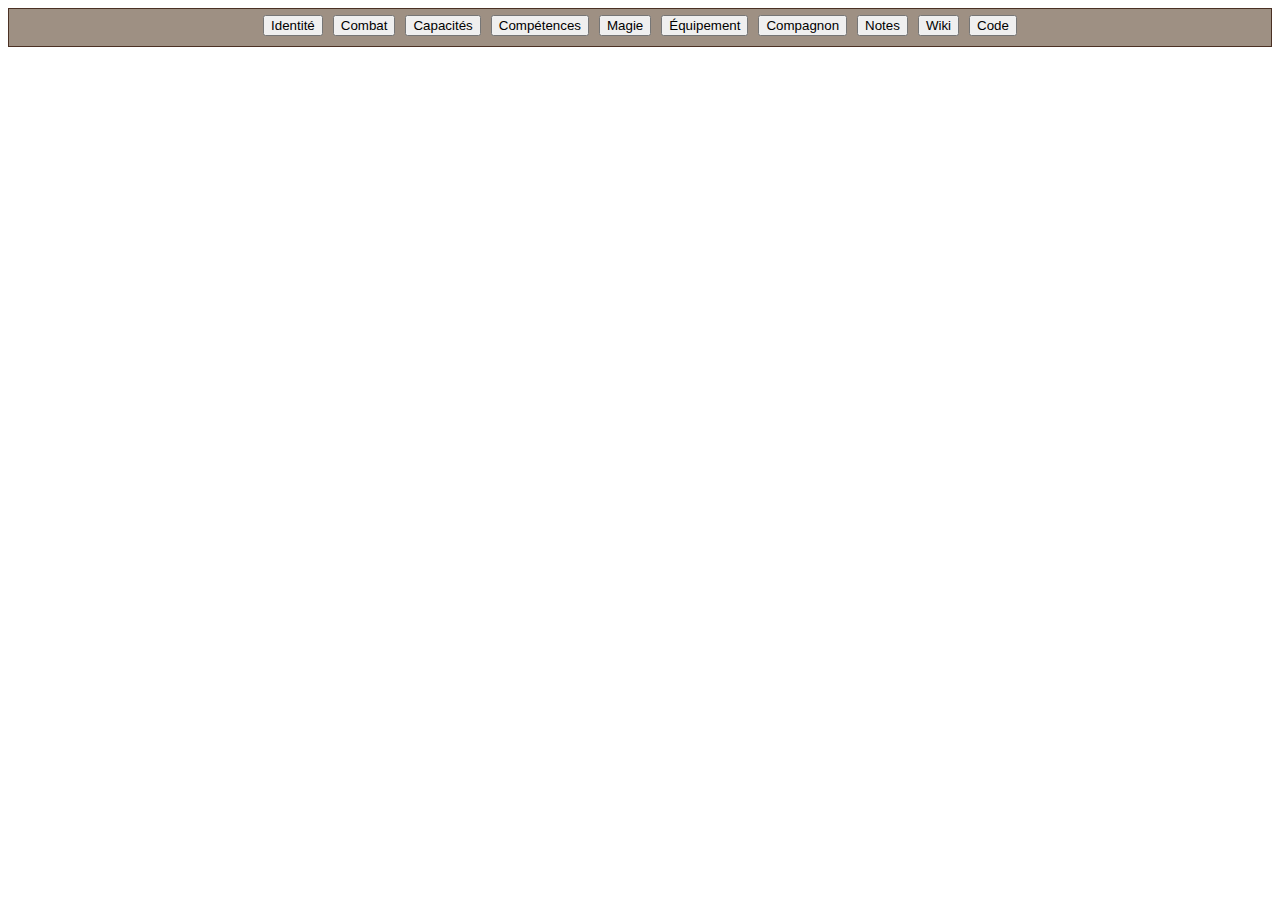
<file: Battlemaps/FDP.html>
﻿<html>
<head>
    <meta http-equiv="Content-Type" content="text/html" />
</head>
<body>
    <div style='width:100%; height:100%; overflow:auto'>
        <center style='background-color: #9e9083; border: 1px solid #4b3124'>
            <table cellpadding='4px'>
                <tr>
                    <td><button type='button' id='bIdent'>Identité</button></td>
                    <td><button type='button' id='bCombat'>Combat</button></td>
                    <td><button type='button' id='bCapac'>Capacités</button></td>
                    <td><button type='button' id='bComp'>Compétences</button></td>
                    <td><button type='button' id='bMagie'>Magie</button></td>
                    <td><button type='button' id='bEquip'>Équipement</button></td>
                    <td><button type='button' id='bCompa'>Compagnon</button></td>
                    <td><button type='button' id='bNotes'>Notes</button></td>
                    <td><button type='button' id='bWiki'>Wiki</button></td>
                    <td><button type='button' id='bCode'>Code</button></td>
                </tr>
            </table>
            <div id='main' style='width:98%; background-color: white; margin: 4px'>
            </div>
        </center>
    </div>

</body>
</html>
</file>
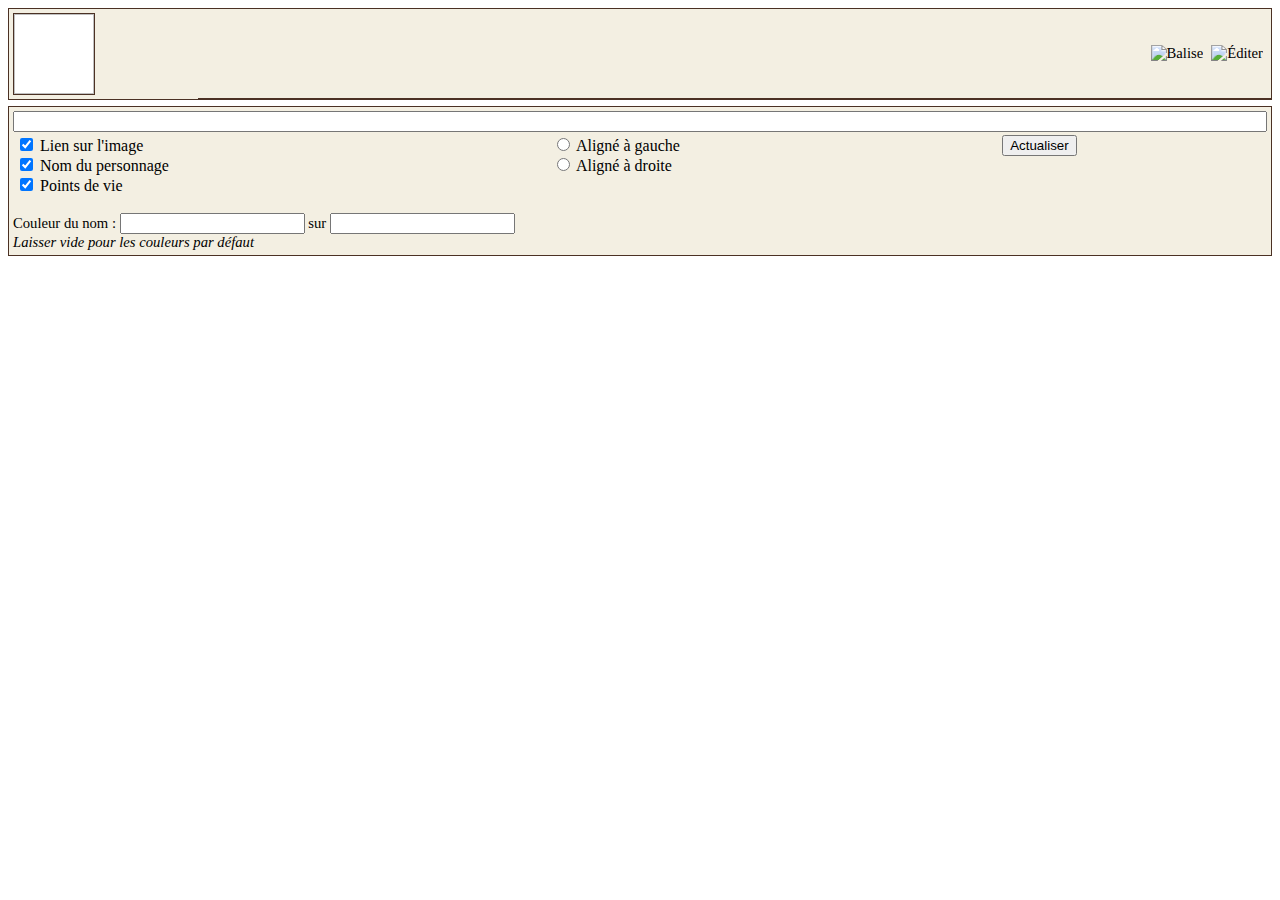
<file: Battlemaps/FDP3Main.html>
﻿<html>
<head>
    <meta http-equiv="Content-Type" content="text/html" />

    <link type="text/css" href="http://www.pathfinder-fr.org/Wiki/public/upload/Battlemaps/Fichiers/jQuery/jquery-custom-ancien-site.css" rel="stylesheet" />
    <script type="text/javascript" src="http://www.pathfinder-fr.org/Wiki/public/upload/Battlemaps/Fichiers/jQuery/jquery-1.5.1.min.js"></script>
    <script type="text/javascript" src="http://www.pathfinder-fr.org/Wiki/public/upload/Battlemaps/Fichiers/jQuery/jquery-ui-1.8.12.custom.min.js"></script>

    <style>
        .tabletop {
            width: 100%;
            background-color: #f3efe2;
            border: 1px solid #4b3124;
            font-size: 11pt;
            margin-bottom: 6px;
        }

        #maintarget {
            font-size: 10pt;
        }

        .fdptab {
            padding: 5px !important;
            font-family: serif;
        }

            .fdptab table {
                width: 100%;
                border-spacing: 5px;
            }

                .fdptab table.tabcpt {
                    border-spacing: 0;
                    border-collapse: collapse;
                    margin: 2px;
                }

            .fdptab tr {
                vertical-align: top;
            }

            .fdptab td {
                padding: 0px;
                border: 1px solid #4b3124;
                box-shadow: 2px 2px 1px #888;
                font-size: 11pt;
            }

            .fdptab table.tabcpt td {
                border: 0;
                box-shadow: none;
            }

            .fdptab td p {
                margin: 2px;
            }

                .fdptab td p.fdpta {
                    background-color: #EFEFEF;
                    padding: 3px;
                    font-family: monospace;
                    font-size: 8pt;
                    margin: 0;
                }

                .fdptab td p.fdpst {
                    border-bottom: 2px solid #4b3124;
                    background-color: #f3efe2;
                    padding: 3px;
                    margin: 0px;
                    font-size: 10pt;
                    text-transform: uppercase;
                    font-weight: bold;
                }

            .fdptab td ul {
                padding-left: 18px;
                margin-top: 5px;
            }

            .fdptab a {
                color: blue;
            }

            .fdptab img.btntogglesortsindisponibles {
                float: right;
                padding-right: 3px;
                padding-top: 3px;
                width: 16px;
                height: 16px;
                opacity: .5;
            }

                .fdptab img.btntogglesortsindisponibles:hover {
                    opacity: 1;
                }
    </style>

</head>
<body>

    <div>
        <table cellspacing=0 cellpadding=0 class="tabletop">
            <tr style='vertical-align: middle'>
                <td width='90px' rowspan='2'>
                    <div style='width: 80px; height: 80px; margin: 4px 8px 4px 4px; border: 1px solid #4b3124; background-color: white'>
                        <img id="fdpwikipic" style='width: 80px; height: 80px' />
                    </div>
                </td>
                <td colspan=3 style='border-bottom: 1px solid #4b3124; padding: 4px 4px 4px 0px'>
                    <img style='float: right; padding: 4px' class="cbut" id="bedit" pic="bedit" title="Éditer" act="fdp()" />
                    <img style='float: right; padding: 4px' class="cbut" id="bbalise" pic="bbalise" title="Balise" act="balise()" />
                    <span style='font-size: 150%; font-weight: bold' id="fdpwikinom"> </span>
                </td>
            </tr>
            <tr style='padding: 3px 0 3px 0'>
                <td style='width: 25%; padding-left: 0; padding-right: 6px; border-right: 1px solid #4b3124' id="fdpwikicol1"></td>
                <td style='width: 15%; padding-left: 6px; padding-right: 6px; border-right: 1px solid #4b3124' id="fdpwikicol2"></td>
                <td style='width: 45%; padding-left: 6px; padding-right: 6px' id="fdpwikicol3"></td>
            </tr>
        </table>
    </div>

    <div id="tr_balise">
        <table cellspacing=0 cellpadding=4 class="tabletop">
            <tr>
                <td>
                    <input type="text" id="baltext" style="width: 100%"></input><br />
                    <table width="100%">
                        <tr>
                            <td style="vertical-align:top">
                                <input type="checkbox" id="ballienimage" checked /> Lien sur l'image <br />
                                <input type="checkbox" id="balaffichernom" checked /> Nom du personnage<br />
                                <input type="checkbox" id="balafficherpv" checked /> Points de vie<br />
                            </td>
                            <td style="vertical-align:top">
                                <input type="radio" name="balalign" id="balaligng" value="gauche" selected /> Aligné à gauche <br />
                                <input type="radio" name="balalign" id="balalignd" value="droite" /> Aligné à droite <br />
                            </td>
                            <td style="vertical-align:top">
                                <button id="balise_actualiser" onclick="balise_actualiser();">Actualiser</button>
                            </td>
                        </tr>
                    </table>
                    <p>
                        Couleur du nom : <input type="text" id="balcoulnom" /> sur <input type="text" id="balcoulsur" /> <br />
                        <i>Laisser vide pour les couleurs par défaut</i>
                    </p>
                </td>
            </tr>
        </table>
    </div>

    <div id="maintarget"></div>

    <script>
        function balise_actualiser() {
            var bal = "[jeton";
            if ($("#balaligng").attr("checked"))
                bal += "g";
            else
                bal += "d";
            if ($("#ballienimage").attr("checked"))
                bal += '!a:' + document.referrer;
            if ($("#balaffichernom").attr("checked")) {
                bal += '=';
                if ($("#balcoulnom").val() != '') {
                    bal += '[st=' + $("#balcoulnom").val();
                    if ($("#balcoulsur").val() != '')
                        bal += '/' + $("#balcoulsur").val();
                    bal += "]"
                }
                bal += p.nom;
                if ($("#balcoulnom").val() != '')
                    bal += "[/st]";
            }
            if ($("#balafficherpv").attr("checked"))
                bal += "!p:" + p.pv + "/" + p.pvmax;
            bal += ']' + p.img;
            bal += "[/jeton]";
            $("#baltext").val(bal);
        }

        $("#tr_balise").hide()
        initfdp();
        affichewiki();
        $(".cbut").each(function () { initbutton(this, 20); });


        function initbutton(el, tai) {
            $(el).attr("src", "Boutons/" + $(el).attr("pic") + ".jpg");
            $(el).css("width", "" + tai + "px");
            $(el).css("padding", "2px");
            if ($(el).attr("id") != "bgrille") {
                $(el).mouseover(function () { $(el).css("padding", "0px"); $(el).css("border", "2px solid #e7dfc6"); });
                $(el).mouseout(function () { $(el).css("padding", "2px"); $(el).css("border", "0"); });
            }
            if ($(el).attr("act"))
                $(el).click(new Function($(el).attr("act")));
            $(el).css("padding", "2px");
            $(el).css("border", "0");
        }

        function initfdp() {
            initconstfdp();
            p = new perso();
            tabc = "#f3efe2";
            tafs = "90";
            var pdesc = window.parent.pdesc;
            pdesc = pdesc.replace(/00LBR00/g, "\u005b").replace(/00RBR00/g, "\u005d").replace(/00GUI00/g, "'").replace(/00LCB00/g, "{");
            if (pdesc != "")
                p = JSON.parse(pdesc);
            if (!p.showcomp) p.showcomp = "1";
            if (!p.showmagie) p.showmagie = "1";
            if (!p.showmagempty) p.showmagempty = "1";
            tastyle = " style='font-family: monospace; width: 100%; background-color: " + tabc + "; font-size: " + tafs + "%' ";
            commpre = "<span style='color: gray; font-style: italic'>";
            commpost = "</span>";
        }
        function initconstfdp() {
            /* Compétences */
            ctab = ["I2Acrobaties!Acrobaties", "4Art de la magie!Art de la magie", "I4*Artis!Artisanat", "I4*Artis!Artisanat", "I6Bluff!Bluff",
              "4Conn (donjons)!Connaissances", "4Conn (géographie)!Connaissances", "4Conn (histoire)!Connaissances",
              "4Conn (ingénierie)!Connaissances", "4Conn (local)!Connaissances", "4Conn (mystères)!Connaissances", "4Conn (nature)!Connaissances",
              "4Conn (noblesse)!Connaissances", "4Conn (plans)!Connaissances", "4Conn (religion)!Connaissances", "4*Conn!Connaissances",
              "4*Conn!Connaissances", "I6Déguisement!Déguisement", "2Désamorçage!Sabotage", "I6Diplomatie!Diplomatie", "I2Discrétion!Discrétion",
              "6Dressage!Dressage", "I2Équitation!Équitation", "I1Escalade!Escalade", "2Escamotage!Escamotage", "I4Estimation!Estimation",
              "I2Évasion!Évasion", "I6Intimidation!Intimidation", "4Linguistique!Linguistique", "I1Natation!Natation", "I5Perception!Perception",
              "I5Premiers secours!Premiers secours", "5*Prof!Profession", "5*Prof!Profession", "I5Psychologie!Psychologie",
              "I6*Repr!Représentation", "I6*Repr!Représentation", "I6*Repr!Représentation", "I6*Repr!Représentation", "I5Survie!Survie",
              "6Utilisation d'OM!Utilisation dobjets magiques", "I2Vol!Vol"];
            cl = ctab.length;
            classestab = ["Alchimiste", "Barbare", "Barde", "Chevalier", "Conjurateur", "Druide", "Ensorceleur", "Guerrier", "Inquisiteur",
              "Magicien", "Moine", "Oracle", "Paladin", "Prêtre", "Rôdeur", "Roublard", "Sorcière"];
            compclasse = new Array();
            compclasse["Alchimiste"] = [1, 2, 3, 10, 11, 18, 24, 25, 30, 31, 32, 33, 39, 40, 41];
            compclasse["Barbare"] = [0, 2, 3, 11, 21, 22, 23, 27, 29, 30, 39];
            compclasse["Barde"] = [0, 1, 2, 3, 4, 5, 6, 7, 8, 9, 10, 11, 12, 13, 14, 15, 16, 17, 19, 20, 23, 24, 25, 26, 27, 28, 30, 32, 33, 34, 35, 36, 37, 38, 40];
            compclasse["Chevalier"] = [2, 3, 4, 19, 21, 22, 23, 27, 29, 32, 33, 34];
            compclasse["Conjurateur"] = [1, 2, 3, 5, 6, 7, 8, 9, 10, 11, 12, 13, 14, 15, 16, 21, 22, 28, 32, 33, 40, 41];
            compclasse["Druide"] = [1, 2, 3, 6, 11, 21, 22, 23, 29, 30, 31, 32, 33, 39, 41];
            compclasse["Ensorceleur"] = [1, 2, 3, 4, 10, 25, 27, 32, 33, 40, 41];
            compclasse["Guerrier"] = [2, 3, 5, 8, 21, 22, 23, 27, 29, 32, 33, 39];
            compclasse["Inquisiteur"] = [1, 2, 3, 4, 5, 10, 11, 13, 14, 17, 19, 20, 22, 23, 27, 29, 30, 31, 32, 33, 34, 39];
            compclasse["Magicien"] = [1, 2, 3, 5, 6, 7, 8, 9, 10, 11, 12, 13, 14, 15, 16, 25, 28, 32, 33, 41];
            compclasse["Moine"] = [0, 2, 3, 7, 14, 20, 22, 23, 26, 27, 29, 30, 32, 33, 34, 35, 36, 37, 38];
            compclasse["Oracle"] = [1, 2, 3, 7, 13, 14, 19, 31, 32, 33, 34];
            compclasse["Paladin"] = [1, 2, 3, 12, 14, 19, 21, 22, 31, 32, 33, 34];
            compclasse["Prêtre"] = [1, 2, 3, 7, 10, 12, 13, 14, 19, 25, 28, 31, 32, 33, 34];
            compclasse["Rôdeur"] = [1, 2, 3, 5, 6, 11, 20, 21, 22, 23, 27, 29, 30, 31, 32, 33, 39];
            compclasse["Roublard"] = [0, 2, 3, 4, 5, 9, 17, 18, 19, 20, 23, 24, 25, 26, 27, 28, 29, 30, 32, 33, 34, 35, 36, 37, 38, 40];
            compclasse["Sorcière"] = [1, 2, 3, 7, 10, 11, 13, 27, 31, 32, 33, 40, 41];
            /* Langues */
            lgtab = ["*Races", "Commun", "Elfique", "Gnome", "Halfling", "Nain", "*Classes", "Druidique", "*Monstres", "Draconique", "Géant",
              "Gnoll", "Gobelin", "Orque", "Profondeurs", "Sylvestre", "*Extérieurs", "Abyssal", "Aérien", "Aquatique", "Céleste", "Igneux",
              "Infernal", "Terreux"];
            lgl = lgtab.length;
            /* Emplacements d'objets portés */
            ptab = ["*Sur la tête", "Tête", "Front", "Yeux", "*Bras et mains", "Poignets", "Mains", "Anneau", "Anneau", "*Vêtements", "Épaules",
              "Corps", "Torse", "*Autre", "Cou", "Taille", "Pieds", "*Armure et bouclier", "Armure", "Bouclier"];
            pl = ptab.length;
            /* Charges */
            chmoytab = [1.5, 3, 5, 6.5, 8, 10, 11.5, 13, 15, 17.5, 19, 21.5, 25, 29, 33, 38, 43, 50, 58, 66.5, 76.5, 86.5, 100, 116.5, 133, 153, 173, 200, 233];
            chloutab = [3, 6.5, 10, 13, 16.5, 20, 23, 26.5, 30, 33, 38, 43, 50, 58, 66.5, 76.5, 86.5, 100, 116.5, 133, 153, 173, 200, 233, 266.5, 306.5, 346.5, 400, 466.5];
            chmaxtab = [5, 10, 15, 20, 25, 30, 35, 40, 45, 50, 57.5, 65, 75, 87.5, 100, 115, 130, 150, 175, 200, 230, 260, 300, 350, 400, 460, 520, 600, 700];
            /* Modificateurs de taille */
            chmodtailletab = [16.0, 8.0, 4.0, 2.0, 1.0, 0.75, 0.5, 0.25, 0.125];
        }
        function balise() {
            $("#tr_balise").toggle()
        }
        function fdp() {
            fen = window.open('FDP.html', p.nom, 'scrollbars=yes,height=750,width=900,resizable=yes,directories=no,location=no,menubar=no,status=no,left=50,top=50');
            fen.onload = function () {
                doc = fen.document;
                main = doc.getElementById("main");
                doc.getElementById("bIdent").onclick = bIdent;
                doc.getElementById("bCombat").onclick = bCombat;
                doc.getElementById("bCapac").onclick = bCapac;
                doc.getElementById("bComp").onclick = bComp;
                doc.getElementById("bMagie").onclick = bMagie;
                doc.getElementById("bEquip").onclick = bEquip;
                doc.getElementById("bCompa").onclick = bCompa;
                doc.getElementById("bNotes").onclick = bNotes;
                doc.getElementById("bCode").onclick = bCode;
                doc.getElementById("bWiki").onclick = new Function("window.open('http://www.pathfinder-fr.org/Wiki/Pathfinder-RPG.MainPage.ashx','Wiki','scrollbars=yes,resizable=yes,directories=no,location=yes,menubar=yes,status=yes,left=50,top=50');");
                affiche = 0;
                bIdent();
            }
        }
        function bwiki(url) {
            return ("<img src='http://www.pathfinder-fr.org/images/pathfinder/wiki/BoutonW.jpg' id='bwikilink' width='8px' style='margin-left: 2px; margin-bottom: 2px; padding-bottom: 2px' name='" + url + "'/>");
        }
        function bwikiset() {
            var tab = doc.images;
            for (var i = 0; i < tab.length; i++) {
                var img = arrayget(tab, i);
                if (img.id == 'bwikilink') {
                    var zurl = img.name;
                    if (zurl.substring(0, 1) == "!")
                        zurl = zurl.substring(1);
                    else
                        zurl = "http://www.pathfinder-fr.org/Wiki/" + zurl;
                    img.onclick = new Function("window.open('" + zurl + "','wiki','scrollbars=yes,resizable=yes,directories=no,location=no,menubar=no,status=no,left=50,top=50');");
                }
            }
        }
        function bIdent() {
            if (!p.ctaille)
                p.ctaille = "4";
            sauve();
            vide(main);
            affiche = 1;
            main.style.border = "1px solid #3b3124";
            var contenu = "<table width='100%'><tr><td>";
            contenu += "<table width='100%'>";
            contenu += "<tr><td colspan='3' style='border: 1px solid #4b3124'>";
            contenu += "<table width='100%'>";
            contenu += "<tr style='vertical-align: center'>";
            contenu += "<td width='100px'><img id='idimg' src='' style='width:90px; border: 1px solid #f3efe2; background-color: #f3efe2'/></td>";
            contenu += "<td align='center'>";
            contenu += "<table width='100%'>";
            contenu += "<tr><td>Nom</td><td><input id='idnom' type='text' size='38'/></td></tr>";
            contenu += "<tr><td>Race/Ethnie</td><td><input id='idrace' type='text' size='38'/></td></tr>";
            contenu += "<tr><td>Sexe</td><td><input id='idsexe' type='text' size='38'/></td></tr>";
            contenu += "<tr><td>Ctg taille</td><td><select id='idctaille'>";
            contenu += "<option>Colossal (C)</option>";
            contenu += "<option>Gigantesque (Gig)</option>";
            contenu += "<option>Très grand (TG)</option>";
            contenu += "<option>Grand (G)</option>";
            contenu += "<option>Moyen (M)</option>";
            contenu += "<option>Petit (P)</option>";
            contenu += "<option>Très Petit (TP)</option>";
            contenu += "<option>Minuscule (Min)</option>";
            contenu += "<option>Infime (I)</option>";
            contenu += "</select></td></tr>";
            contenu += "</table>";
            contenu += "</td>";
            contenu += "<td align='right'>";
            contenu += "<table width='100%'>";
            contenu += "<tr><td>Joueur</td><td><input id='idjoueur' type='text' size='38'/></td></tr>";
            contenu += "<tr><td>MD</td><td><input id='idmd' type='text' size='38'/></td></tr>";
            contenu += "<tr><td>Partie</td><td><input id='idpartie' type='text' size='38'/></td></tr>";
            contenu += "<tr><td colspan='2' style='font-size:75%'><i>Cliquer sur l'image à gauche pour la modifier.</i></td></tr>";
            contenu += "</table>";
            contenu += "</td></tr></table>";
            contenu += "</td></tr>"
            contenu += "<tr><td padding='2px'></td></tr>";
            contenu += "<tr style='vertical-align: center'><td width='66%' style='border: 1px solid #4b3124'>";
            contenu += "<table width='100%'>";
            contenu += "<tr><td>Classes & niveaux" + bwiki("Pathfinder-RPG.Classes.ashx") + "</td><td><input id='idclasses' type='text' size='60'/></td></tr>";
            contenu += "<tr><td>Cls de prédilection</td><td><input id='idcdp' type='text' size='60'/></td></tr>";
            contenu += "<tr><td padding='2px'></td></tr>";
            contenu += "</table>";
            contenu += "<table width='100%'><tr style='vertical-align: top'><td width='50%'>";
            contenu += "<table width='100%'>";
            contenu += "<tr><td>Origine</td><td><input id='idorigine' type='text' size='25'/></td></tr>";
            contenu += "<tr><td>Religion</td><td><input id='idreligion' type='text' size='25'/></td></tr>";
            contenu += "<tr><td padding='3px'></td></tr>";
            contenu += "<tr><td>Âge" + bwiki("Pathfinder-RPG.%C3%89tat%20civil%20et%20mensurations.ashx#AGE") + "</td><td><input id='idage' type='text' size='25'/></td></tr>";
            contenu += "<tr><td>Poids" + bwiki("Pathfinder-RPG.%C3%89tat%20civil%20et%20mensurations.ashx#TAILLEPOIDS") + "</td><td><input id='idpoids' type='text' size='25'/></td></tr>";
            contenu += "<tr><td>Taille" + bwiki("Pathfinder-RPG.%C3%89tat%20civil%20et%20mensurations.ashx#TAILLEPOIDS") + "</td><td><input id='idtaille' type='text' size='25'/></td></tr>";
            contenu += "</table>";
            contenu += "</td><td width='50%'>";
            contenu += "<table width='100%'>";
            contenu += "<tr><td>Alignement" + bwiki("Pathfinder-RPG.Alignement.ashx") + "</td><td><input id='idalign' type='text' size='25'/></td></tr>";
            contenu += "<tr><td>Dextrie</td><td><input id='iddextrie' type='text' size='25'/></td></tr>";
            contenu += "<tr><td padding='3px'></td></tr>";
            contenu += "<tr><td>Yeux</td><td><input id='idyeux' type='text' size='25'/></td></tr>";
            contenu += "<tr><td>Cheveux</td><td><input id='idcheveux' type='text' size='25'/></td></tr>";
            contenu += "<tr><td>Peau</td><td><input id='idpeau' type='text' size='25'/></td></tr>";
            contenu += "</table>";
            contenu += "</td></tr></table>";
            contenu += "</td><td width='1%'></td>";
            contenu += "<td width='33%' align='center' style='border: 1px solid #4b3124'>";
            contenu += "<table>";
            contenu += "<tr><td></td><td rowspan='13'>&nbsp;</td><td align='center'>Base</td><td></td>";
            contenu += "<td rowspan='13'>&nbsp;</td><td align='center'>Actuel</td><td></td></tr>";
            var stlist = "FOR,DEX,CON,INT,SAG,CHA";
            var urllist = "Force,Dextérité,Constitution,Intelligence,Sagesse,Charisme";
            var sttab = stlist.split(",");
            var urltab = urllist.split(",");
            for (var i = 0; i < 6; i++) {
                contenu += "<tr><td colspan='5' padding: '1px'></td></tr>";
                contenu += "<tr><td style='font-size: 100%'>" + arrayget(sttab, i);
                contenu += bwiki("Pathfinder-RPG." + arrayget(urltab, i) + ".ashx") + "</td>";
                contenu += "<td id='idbase" + i + "' align='center' style='font-size: 120%'></td>";
                contenu += butpm("bb+" + i, "bb-" + i);
                contenu += "<td id='id" + i + "' align='center' style='font-size: 120%'></td>";
                contenu += butpme("b+" + i, "b-" + i, "b=" + i);
                contenu += "</tr>";
            }
            contenu += "</table>";
            contenu += "</td></tr>";
            contenu += "<tr><td colspan='3'><i style='font-size: 85%'>Notes</i></td></tr>";
            contenu += "<tr><td colspan='3'><textarea rows='18'" + tastyle + "id = 'idnoteidentité'></textarea></td></tr></table>";
            main.innerHTML = contenu;
            bwikiset();
            doc.getElementById("idimg").src = p.img;
            doc.getElementById("idimg").onclick = modimg;
            doc.getElementById("idnom").value = p.nom;
            doc.getElementById("idrace").value = p.race;
            doc.getElementById("idsexe").value = p.sexe;
            doc.getElementById("idctaille").selectedIndex = parseInt(p.ctaille);
            doc.getElementById("idjoueur").value = p.joueur;
            doc.getElementById("idmd").value = p.md;
            doc.getElementById("idpartie").value = p.partie;
            doc.getElementById("idclasses").value = p.classes;
            doc.getElementById("idcdp").value = p.cdp;
            doc.getElementById("idreligion").value = p.religion;
            doc.getElementById("idorigine").value = p.origine;
            doc.getElementById("idalign").value = p.align;
            doc.getElementById("idage").value = p.age;
            doc.getElementById("iddextrie").value = p.dextrie;
            doc.getElementById("idpoids").value = p.poids;
            doc.getElementById("idtaille").value = p.taille;
            doc.getElementById("idyeux").value = p.yeux;
            doc.getElementById("idcheveux").value = p.cheveux;
            doc.getElementById("idpeau").value = p.peau;
            doc.getElementById("idnoteidentité").value = p.noteidentité;
            setstats();
            for (var i = 0; i < 6; i++) {
                var stblist = "forbase,dexbase,conbase,intbase,sagbase,chabase";
                var stlist = "force,dex,con,int,sag,cha";
                var stbtab = stblist.split(",");
                var sttab = stlist.split(",");
                doc.getElementById("bb+" + i).onclick = new Function("p." + arrayget(stbtab, i) + "++; setstats();");
                doc.getElementById("bb-" + i).onclick = new Function("p." + arrayget(stbtab, i) + "--; setstats();");
                doc.getElementById("b+" + i).onclick = new Function("p." + arrayget(sttab, i) + "++; setstats();");
                doc.getElementById("b-" + i).onclick = new Function("p." + arrayget(sttab, i) + "--; setstats();");
                doc.getElementById("b=" + i).onclick = new Function("p." + arrayget(sttab, i) + "=p." + arrayget(stbtab, i) + "; setstats();");
            }
        }
        function modimg() {
            var nsrc = fen.prompt("Entrez l'adresse de la nouvelle image.", p.img);
            if (nsrc != null) {
                p.img = nsrc;
                doc.getElementById("idimg").src = nsrc;
            }
        }
        function setstats() {
            doc.getElementById("idbase0").innerHTML = statecho(p.forbase);
            doc.getElementById("idbase1").innerHTML = statecho(p.dexbase);
            doc.getElementById("idbase2").innerHTML = statecho(p.conbase);
            doc.getElementById("idbase3").innerHTML = statecho(p.intbase);
            doc.getElementById("idbase4").innerHTML = statecho(p.sagbase);
            doc.getElementById("idbase5").innerHTML = statecho(p.chabase);
            doc.getElementById("id0").innerHTML = statecho(p.force);
            doc.getElementById("id1").innerHTML = statecho(p.dex);
            doc.getElementById("id2").innerHTML = statecho(p.con);
            doc.getElementById("id3").innerHTML = statecho(p.int);
            doc.getElementById("id4").innerHTML = statecho(p.sag);
            doc.getElementById("id5").innerHTML = statecho(p.cha);
        }
        function bCombat() {
            sauve();
            vide(main);
            affiche = 2;
            main.style.border = "1px solid #3b3124";
            var contenu = "<table width='100%'><tr><td>";
            contenu += "<table width='100%'><tr>";
            contenu += "<td width='33%'>";
            contenu += "<i style='font-size: 85%'>Exploration</i><br/>";
            contenu += "<table width='100%' style='border: 1px solid #4b3124'>";
            contenu += "<tr><td>Init" + bwiki("Pathfinder-RPG.Déroulement dun combat.ashx#INITIATIVE") + "</td>";
            contenu += "<td style='font-weight:bold' align='center' id='idinit'>+0</td>";
            contenu += "<td>=</td>";
            contenu += "<td style='color:gray; font-size: 80%' id='idinitmod'></td>";
            contenu += "<td align='center' id='idinitdiv'>+0</td>";
            contenu += butpm("init+", "init-");
            contenu += "<td><input type='text' size='8' id='idinitnote'/></td>";
            contenu += "</tr>";
            contenu += "<tr><td>VD" + bwiki("Pathfinder-RPG.Valeurs de combat.ashx#VITESSEDEDEPLACEMENT") + "</td><td colspan='6'><input type='text' id='idvd' size='28'/></td></tr>";
            contenu += "<tr><td>Vision" + bwiki("Pathfinder-RPG.Exploration.ashx#VISIONLUMIERE") + "</td><td colspan='6'><input type='text' id='idvision' size='28'/></td></tr>";
            contenu += "<tr><td colspan='8'><textarea rows='6'" + tastyle + "id = 'idnotesexplo'></textarea></td></tr>";
            contenu += "</table>";
            contenu += "</td>";
            contenu += "<td width='1%'></td>";
            contenu += "<td width='33%'>";
            contenu += "<i style='font-size: 85%'>Jets de sauvegarde</i>" + bwiki("Pathfinder-RPG.Valeurs de combat.ashx#JETDESAUVEGARDE") + "<br/>";
            contenu += "<table width='100%' style='border: 1px solid #4b3124'>";
            contenu += "<tr><td>Réf</td>";
            contenu += "<td style='font-weight:bold' align='center' id='idreftot'>+0</td><td>=</td>";
            contenu += "<td align='center' id='idrefbase'>0</td>";
            contenu += butpm("refbase+", "refbase-");
            contenu += "<td style='color:gray; font-size: 80%' id='idrefmod'></td>";
            contenu += "<td align='center' id='idrefdiv'>+0</td>";
            contenu += butpm("refdiv+", "refdiv-");
            contenu += "<td><input type='text' size='8' id='idrefnote'/></td>";
            contenu += "</tr>";
            contenu += "<tr><td>Vig</td>";
            contenu += "<td style='font-weight:bold' align='center' id='idvigtot'>+0</td><td>=</td>";
            contenu += "<td align='center' id='idvigbase'>0</td>";
            contenu += butpm("vigbase+", "vigbase-");
            contenu += "<td style='color:gray; font-size: 80%' id='idvigmod'></td>";
            contenu += "<td align='center' id='idvigdiv'>+0</td>";
            contenu += butpm("vigdiv+", "vigdiv-");
            contenu += "<td><input type='text' size='8' id='idvignote'/></td>";
            contenu += "</tr>";
            contenu += "<tr><td>Vol</td>";
            contenu += "<td style='font-weight:bold' align='center' id='idvoltot'>+0</td><td>=</td>";
            contenu += "<td align='center' id='idvolbase'>0</td>";
            contenu += butpm("volbase+", "volbase-");
            contenu += "<td style='color:gray; font-size: 80%' id='idvolmod'></td>";
            contenu += "<td align='center' id='idvoldiv'>+0</td>";
            contenu += butpm("voldiv+", "voldiv-");
            contenu += "<td><input type='text' size='8' id='idvolnote'/></td>";
            contenu += "</tr>";
            contenu += "<tr><td colspan='9'><textarea rows='6'" + tastyle + "id = 'idnotesjds'></textarea></td></tr>";
            contenu += "</table>";
            contenu += "</td>";
            contenu += "<td width='1%'></td>";
            contenu += "<td width='32%'>";
            contenu += "<i style='font-size: 85%'>Points de vie</i><br/>";
            contenu += "<table width='100%' style='border: 1px solid #4b3124'>";
            contenu += "<tr><td>pv</td><td colspan='5'><input type='text' id='idpv' size='25'/></td></tr>";
            contenu += "<tr><td>pv max</td><td colspan='5'><input type='text' id='idpvmax' size='25'/></td></tr>";
            contenu += "<tr><td>Non létal</td><td colspan='5'><input type='text' id='iddgnl' size='25'/></td></tr>";
            contenu += "<tr><td colspan='8'><textarea rows='6'" + tastyle + "id = 'idnotespv'></textarea></td></tr>";
            contenu += "</table>";
            contenu += "</td></tr>";
            contenu += "<tr><td>";
            contenu += "<i style='font-size: 85%'>Valeurs de combat</i>";
            contenu += "<table width='100%' style='border: 1px solid #4b3124'>";
            contenu += "<tr><td>BBA" + bwiki("Pathfinder-RPG.Valeurs de combat.ashx#BONUSDATTAQUE") + "</td>";
            contenu += "<td><table><tr>"
            contenu += butpm("bba+", "bba-");
            contenu += "<td id='idbba' align='center'></td></tr></table>";
            contenu += "</td></tr>";
            contenu += "<tr><td colspan='2' id='idbbacomment' style='color: grey; font-size: 85%; font-style: italic'></td></tr>";
            contenu += "<tr><td>BMO" + bwiki("Pathfinder-RPG.Manuvres offensives.ashx") + "</td><td><input type='text' id='idbmo' size='25'/></td></tr>";
            contenu += "<tr><td>CA" + bwiki("Pathfinder-RPG.Valeurs de combat.ashx#CA") + "</td><td><input type='text' id='idca' size='25'/></td></tr>";
            contenu += "<tr><td>CA contact</td><td><input type='text' id='idcacontact' size='25'/></td></tr>";
            contenu += "<tr><td>CA surpris</td><td><input type='text' id='idcasurpris' size='25'/></td></tr>";
            contenu += "<tr><td>DMD" + bwiki("Pathfinder-RPG.Manuvres offensives.ashx") + "</td><td><input type='text' id='iddmd' size='25'/></td></tr>";
            contenu += "<tr><td colspan='2'><textarea rows='6'" + tastyle + "id = 'idnotescombat'></textarea></td></tr>";
            contenu += "</table>";
            contenu += "</td>";
            contenu += "<td></td>";
            contenu += "<td colspan='3'>";
            contenu += "<i style='font-size: 85%'>Armes et modes d'attaque</i>" + bwiki("Pathfinder-RPG.Tableau%20r%c3%a9capitulatif%20des%20armes.ashx");
            contenu += "<textarea rows='19'" + tastyle + "id = 'idarmes'></textarea>";
            contenu += "</td></tr>";
            contenu += "<tr><td colspan='5'><textarea rows='6'" + tastyle + "id = 'idnotescombat2'></textarea></td></tr>";
            contenu += "</table>";
            contenu += "</td></tr></table>";
            main.innerHTML = contenu;
            bwikiset();
            doc.getElementById("idinitnote").value = p.initnote;
            doc.getElementById("idvd").value = p.vd;
            doc.getElementById("idvision").value = p.vision;
            doc.getElementById("idnotesexplo").value = p.notesexplo;
            doc.getElementById("init+").onclick = new Function("p.initdiv = modif(p.initdiv,1); majCombat();");
            doc.getElementById("init-").onclick = new Function("p.initdiv = modif(p.initdiv,-1); majCombat();");
            doc.getElementById("idrefnote").value = p.refnote;
            doc.getElementById("idvignote").value = p.vignote;
            doc.getElementById("idvolnote").value = p.volnote;
            doc.getElementById("idnotesjds").value = p.notesjds;
            doc.getElementById("refbase+").onclick = new Function("p.refbase = modif(p.refbase,1); majCombat();");
            doc.getElementById("refbase-").onclick = new Function("p.refbase = modif(p.refbase,-1); majCombat();");
            doc.getElementById("refdiv+").onclick = new Function("p.refdiv = modif(p.refdiv,1); majCombat();");
            doc.getElementById("refdiv-").onclick = new Function("p.refdiv = modif(p.refdiv,-1); majCombat();");
            doc.getElementById("vigbase+").onclick = new Function("p.vigbase = modif(p.vigbase,1); majCombat();");
            doc.getElementById("vigbase-").onclick = new Function("p.vigbase = modif(p.vigbase,-1); majCombat();");
            doc.getElementById("vigdiv+").onclick = new Function("p.vigdiv = modif(p.vigdiv,1); majCombat();");
            doc.getElementById("vigdiv-").onclick = new Function("p.vigdiv = modif(p.vigdiv,-1); majCombat();");
            doc.getElementById("volbase+").onclick = new Function("p.volbase = modif(p.volbase,1); majCombat();");
            doc.getElementById("volbase-").onclick = new Function("p.volbase = modif(p.volbase,-1); majCombat();");
            doc.getElementById("voldiv+").onclick = new Function("p.voldiv = modif(p.voldiv,1); majCombat();");
            doc.getElementById("voldiv-").onclick = new Function("p.voldiv = modif(p.voldiv,-1); majCombat();");
            doc.getElementById("idpv").value = p.pv;
            doc.getElementById("idpvmax").value = p.pvmax;
            doc.getElementById("iddgnl").value = p.dgnl;
            doc.getElementById("idnotespv").value = p.notespv;
            doc.getElementById("bba+").onclick = new Function("p.bba = modif(p.bba,1); majCombat();");
            doc.getElementById("bba-").onclick = new Function("p.bba = modif(p.bba,-1); majCombat();");
            doc.getElementById("idbmo").value = p.bmo;
            doc.getElementById("iddmd").value = p.dmd;
            doc.getElementById("idca").value = p.ca;
            doc.getElementById("idcasurpris").value = p.casurpris;
            doc.getElementById("idcacontact").value = p.cacontact;
            doc.getElementById("idnotescombat").value = p.notescombat;
            doc.getElementById("idnotescombat2").value = p.notescombat2;
            doc.getElementById("idarmes").value = p.armes;
            majCombat();
        }
        function majCombat() {
            var val = 0;
            doc.getElementById("idinitmod").innerHTML = statmodecho(p.dex) + " Dex";
            doc.getElementById("idinitdiv").innerHTML = zaffiche(parseInt(p.initdiv));
            val = parseInt(p.initdiv) + statmod(p.dex);
            doc.getElementById("idinit").innerHTML = zaffiche(val);
            doc.getElementById("idrefbase").innerHTML = zaffiche(parseInt(p.refbase));
            doc.getElementById("idrefdiv").innerHTML = zaffiche(parseInt(p.refdiv));
            doc.getElementById("idrefmod").innerHTML = statmodecho(p.dex) + " Dex";
            val = parseInt(p.refbase) + parseInt(p.refdiv) + statmod(p.dex);
            doc.getElementById("idreftot").innerHTML = zaffiche(val);
            doc.getElementById("idvigbase").innerHTML = zaffiche(parseInt(p.vigbase));
            doc.getElementById("idvigdiv").innerHTML = zaffiche(parseInt(p.vigdiv));
            doc.getElementById("idvigmod").innerHTML = statmodecho(p.con) + " Con";
            val = parseInt(p.vigbase) + parseInt(p.vigdiv) + statmod(p.con);
            doc.getElementById("idvigtot").innerHTML = zaffiche(val);
            doc.getElementById("idvolbase").innerHTML = zaffiche(parseInt(p.volbase));
            doc.getElementById("idvoldiv").innerHTML = zaffiche(parseInt(p.voldiv));
            doc.getElementById("idvolmod").innerHTML = statmodecho(p.sag) + " Sag";
            val = parseInt(p.volbase) + parseInt(p.voldiv) + statmod(p.sag);
            doc.getElementById("idvoltot").innerHTML = zaffiche(val);
            var bba = parseInt(p.bba);
            var mfor = statmod(p.force);
            var mdex = statmod(p.dex);
            var ct = parseInt(p.ctaille);
            var modtai = 0;
            if (ct == 0) modtai = -8;
            if (ct == 1) modtai = -4;
            if (ct == 2) modtai = -2;
            if (ct == 3) modtai = -1;
            if (ct == 5) modtai = 1;
            if (ct == 6) modtai = 2;
            if (ct == 7) modtai = 4;
            if (ct == 8) modtai = 8;
            var tbba = "";
            var tcac = "";
            var tdist = "";
            while (bba > 5) {
                tbba += "/" + zaffiche(bba);
                tcac += "/" + zaffiche(bba + mfor + modtai);
                tdist += "/" + zaffiche(bba + mdex + modtai);
                bba -= 5;
            }
            tbba += "/" + zaffiche(bba);
            tcac += "/" + zaffiche(bba + mfor + modtai);
            tdist += "/" + zaffiche(bba + mdex + modtai);
            doc.getElementById("idbba").innerHTML = tbba.substring(1);
            doc.getElementById("idbbacomment").innerHTML = "Càc : " + tcac.substring(1) + " ; Dist : " + tdist.substring(1);
        }
        function bCapac() {
            sauve();
            vide(main);
            affiche = 3;
            main.style.border = "1px solid #3b3124";
            var contenu = "<table width='100%'><tr><td>";
            contenu += "<table width='100%'><tr style='vertical-align: top'>";
            contenu += "<td width='49%' rowspan='2'>";
            contenu += "<i style='font-size: 85%'>Traits et traits raciaux</i>";
            contenu += "<textarea rows='8'" + tastyle + "id = 'idtraits'></textarea>";
            contenu += "<i style='font-size: 85%'>Capacités de classe</i>";
            contenu += "<textarea rows='14'" + tastyle + "id = 'idcapacités'></textarea>";
            contenu += "</td>";
            contenu += "<td width='1%'></td>";
            contenu += "<td width='50%'>";
            contenu += "<i style='font-size: 85%'>Compétences martiales</i>";
            contenu += "<textarea rows='8'" + tastyle + "id = 'idcpmartiales'></textarea>";
            contenu += "<i style='font-size: 85%'>Dons</i>" + bwiki("Pathfinder-RPG.tableau%20r%c3%a9capitulatif%20des%20dons.ashx");
            contenu += "<textarea rows='14'" + tastyle + "id = 'iddons'></textarea>";
            contenu += "</td>";
            contenu += "</tr></table>";
            contenu += "<table width='100%'>";
            contenu += "<tr>";
            contenu += "<td width='59%'><i style='font-size: 85%'>Langues</i></td>";
            contenu += "<td width='1%' rowspan='2'></td>";
            contenu += "<td width='40%'><i style='font-size: 85%'>Notes</i></td>";
            contenu += "</tr>";
            contenu += "<tr>";
            contenu += "<td style='border: 1px solid #4b3124'>";
            contenu += "<table width='100%'>";
            for (var i = 0; i < lgl / 3; i++) {
                contenu += "<tr>";
                var nom = arrayget(lgtab, i);
                var titre = (nom.substring(0, 1) == "*");
                if (titre) nom = nom.substring(1);
                if (titre)
                    contenu += "<td><b>" + nom + "</b></td>";
                else
                    contenu += "<td><input type='checkbox' id='idlgbox" + i + "'/> " + nom + "</td>";
                nom = arrayget(lgtab, i + lgl / 3);
                titre = (nom.substring(0, 1) == "*");
                if (titre) nom = nom.substring(1);
                if (titre)
                    contenu += "<td><b>" + nom + "</b></td>";
                else
                    contenu += "<td><input type='checkbox' id='idlgbox" + (i + lgl / 3) + "'/> " + nom + "</td>";
                nom = arrayget(lgtab, i + 2 * lgl / 3);
                titre = (nom.substring(0, 1) == "*");
                if (titre) nom = nom.substring(1);
                if (titre)
                    contenu += "<td><b>" + nom + "</b></td>";
                else
                    contenu += "<td><input type='checkbox' id='idlgbox" + (i + 2 * lgl / 3) + "'/> " + nom + "</td>";
                if (i == 0) {
                    contenu += "<td rowspan='" + lgl / 3 + "'>";
                    contenu += "<textarea rows='12'" + tastyle + "id = 'idlangues'></textarea></td>";
                }
                contenu += "</tr>";
            }
            contenu += "</table>";
            contenu += "</td>";
            contenu += "<td><textarea rows='13'" + tastyle + "id = 'idnotescapacités'></textarea></td>";
            contenu += "</tr></table>";
            contenu += "</td></tr></table>";
            main.innerHTML = contenu;
            bwikiset();
            doc.getElementById("idtraits").value = p.traits;
            doc.getElementById("idcpmartiales").value = p.cpmartiales;
            doc.getElementById("idcapacités").value = p.capacités;
            doc.getElementById("iddons").value = p.dons;
            doc.getElementById("idlangues").value = p.langues;
            doc.getElementById("idnotescapacités").value = p.notescapacités;
            for (var i = 0; i < lgl; i++) {
                var box = doc.getElementById("idlgbox" + i);
                if (box) {
                    if (arrayget(p.languesbool, i) == "1")
                        box.checked = "checked";
                    box.onclick = new Function("if (arrayget(p.languesbool," + i + ")=='0') arrayset(p.languesbool," + i + ",'1'); else arrayset(p.languesbool," + i + ",'0');");
                }
            }
        }
        function bComp() {
            sauve();
            vide(main);
            affiche = 4;
            main.style.border = "1px solid #3b3124";
            var contenu = "<table width='100%'><tr><td>";
            contenu += "<table width='100%'><tr><td width='49%'>";
            contenu += "<table width='100%' cellspacing='0px'>";
            contenu += "<tr style='font-size: 85%'>";
            contenu += "<td align='center'>Cc</td><td><i>Compétence</i></td><td align='center'>Tot</td><td></td><td colspan='2' align='center'>Rgs</td><td align='center'>Mod</td>";
            contenu += "<td colspan='3'>Divers</td></tr>";
            for (var i = 0; i < cl; i++) {
                if (i == cl / 2) {
                    contenu += "</table>";
                    contenu += "<td width='1%' style='border-right: 1px solid #4b3124'>&ensp;</td>";
                    contenu += "<td width='1%'>&ensp;</td>";
                    contenu += "<td width='49%'>";
                    contenu += "<table width='100%' cellspacing='0px'>";
                    contenu += "<tr><td align='center'>Cc</td><td><i>Compétence</i></td><td align='center'>Tot</td><td></td><td colspan='2' align='center'>Rgs</td><td align='center'>Mod</td>";
                    contenu += "<td colspan='3'>Divers</td></tr>";
                }
                var nom = arrayget(ctab, i);
                var inne = (nom.substring(0, 1) == "I");
                if (inne)
                    nom = nom.substring(2);
                else
                    nom = nom.substring(1);
                var ajout = (nom.substring(0, 1) == "*");
                if (ajout)
                    nom = nom.substring(1);
                var pos = nom.indexOf("!");
                var url = "Pathfinder-RPG." + nom.substring(pos + 1) + ".ashx";
                nom = nom.substring(0, pos);
                contenu += "<tr>";
                contenu += "<td align='center'><input type='checkbox' id='idcclabox" + i + "'/></td>";
                contenu += "<td style='font-size: 85%'>" + nom;
                if (ajout) contenu += " (<input id='idcnom" + i + "' type='text' size='8' value='" + arrayget(p.cnom, i) + "'/>)";
                contenu += bwiki(url) + "</td>";
                contenu += "<td style='font-weight:bold' align='center' id='idctot" + i + "'>+0</td><td>=</td>";
                contenu += "<td align='center' id='idcrangs" + i + "'>0</td>";
                contenu += butpm("bcrangs+" + i, "bcrangs-" + i);
                contenu += "<td style='color:gray; font-size: 80%' id='idcmod" + i + "'></td>";
                contenu += "<td align='center' id='idcdivers" + i + "'>+0</td>";
                contenu += butpm("bcdiv+" + i, "bcdiv-" + i);
                contenu += "<td><input type='text' size='8' id='idcnote" + i + "'/></td>";
                contenu += "</tr>";
            }
            contenu += "</table>";
            contenu += "</td></tr></table>";
            contenu += "</td></tr>";
            contenu += "<tr><td>";
            contenu += "<table width='100%'><tr>";
            contenu += "<td width='76%'>";
            contenu += "<i style='font-size: 85%'>Notes</i> <div id='rtot' style='float:right'>(nombre de rangs utilisés : 0)</div>";
            contenu += "<textarea rows='3'" + tastyle + "id = 'idnotescompétences'></textarea>";
            contenu += "</td>";
            contenu += "<td width='24%'><center>";
            contenu += "Ajouter des cpt de classe" + bwiki("Pathfinder-RPG.Tableau récapitulatif des compétences.ashx") + "<br/>";
            contenu += "<select id='choixclasse' size='1'>";
            for (var k = 0; k < classestab.length; k++)
                contenu += "<option>" + arrayget(classestab, k) + "</option>";
            contenu += "</select>&emsp;";
            contenu += "<button type='button' id='bajoutcc'>Ajouter</button><br/><br/>";
            contenu += "<small><i>(*) moins la pénalité d'armure</i></small>";
            contenu += "</center></td>";
            contenu += "</tr></table>";
            contenu += "</td></tr></table>";
            main.innerHTML = contenu;
            bwikiset();
            doc.getElementById("idnotescompétences").value = p.notescompétences;
            for (var i = 0; i < cl; i++) {
                doc.getElementById("idcnote" + i).value = arrayget(p.cnote, i);
                doc.getElementById("bcrangs+" + i).onclick = new Function("arrayset(p.crangs," + i + ",modif(arrayget(p.crangs," + i + "),1)); majCpt();");
                doc.getElementById("bcrangs-" + i).onclick = new Function("arrayset(p.crangs," + i + ",modif(arrayget(p.crangs," + i + "),-1)); majCpt();");
                doc.getElementById("bcdiv+" + i).onclick = new Function("arrayset(p.cdivers," + i + ",modif(arrayget(p.cdivers," + i + "),1)); majCpt();");
                doc.getElementById("bcdiv-" + i).onclick = new Function("arrayset(p.cdivers," + i + ",modif(arrayget(p.cdivers," + i + "),-1)); majCpt();");
                doc.getElementById("idcclabox" + i).onclick = new Function("if (arrayget(p.cclasse," + i + ")=='0') arrayset(p.cclasse," + i + ",'1'); else arrayset(p.cclasse," + i + ",'0'); majCpt();");
            }
            doc.getElementById("bajoutcc").onclick = ajoutcc;
            majCpt();
        }
        function ajoutcc() {
            var classe = doc.getElementById("choixclasse").value;
            var aj = compclasse[classe];
            if (fen.confirm("Voulez-vous ajouter comme compétences de classe toutes les compétences du " + classe + " ?"))
                for (var i = 0; i < aj.length; i++)
                    arrayset(p.cclasse, arrayget(aj, i), "1");
            majCpt();
        }
        function majCpt() {
            var totr = 0;
            for (var i = 0; i < cl; i++) {
                var nom = arrayget(ctab, i);
                var inne = (nom.substring(0, 1) == "I");
                if (inne) nom = nom.substring(1);
                var stat = parseInt(nom.substring(0, 1));
                var tot = 0;
                doc.getElementById("idcrangs" + i).innerHTML = arrayget(p.crangs, i);
                tot += parseInt(arrayget(p.crangs, i));
                var entraine = (tot > 0);
                totr += tot;
                var contenu = "";
                switch (stat) {
                    case 1:
                        contenu += statmodecho(p.force) + " For";
                        tot += statmod(p.force);
                        break;
                    case 2:
                        contenu += statmodecho(p.dex) + " Dex";
                        tot += statmod(p.dex);
                        break;
                    case 3:
                        contenu += statmodecho(p.con) + " Con";
                        tot += statmod(p.con);
                        break;
                    case 4:
                        contenu += statmodecho(p.int) + " Int";
                        tot += statmod(p.int);
                        break;
                    case 5:
                        contenu += statmodecho(p.sag) + " Sag";
                        tot += statmod(p.sag);
                        break;
                    case 6:
                        contenu += statmodecho(p.cha) + " Cha";
                        tot += statmod(p.cha);
                        break;
                    default:
                        contenu += "???";
                        break;
                }
                if ((arrayget(p.cclasse, i) == "1") && entraine) {
                    contenu += " +3";
                    tot += 3;
                }
                if (arrayget(p.cclasse, i) == "1")
                    doc.getElementById("idcclabox" + i).checked = "checked";
                doc.getElementById("idcmod" + i).innerHTML = contenu;
                doc.getElementById("idcdivers" + i).innerHTML = zaffiche(parseInt(arrayget(p.cdivers, i)));
                tot += parseInt(arrayget(p.cdivers, i));
                var util = inne || entraine;
                doc.getElementById("idctot" + i).innerHTML = (util ? "" : "(") + zaffiche(tot) + (util ? "" : ")") + ((stat == 1) || (stat == 2) ? "*" : "");
            }
            doc.getElementById("rtot").innerHTML = "(nombre de rangs utilisés : " + totr + ")";
        }
        function bMagie() {
            if (!p.surl) {
                p.surl = new Array(500);
                for (var i = 0; i < 500; i++)
                    arrayset(p.surl, i, "");
            }
            sauve();
            vide(main);
            affiche = 5;
            main.style.border = "1px solid #3b3124";
            var contenu = "<table width='100%'><tr><td>";
            contenu += "<table width='100%'><tr>";
            contenu += "<td width='35%'>";
            contenu += "<i style='font-size: 85%'>Sorts par niveau" + bwiki("Pathfinder-RPG.Caract%C3%A9ristiques.ashx#DETERMINERLESMODIFICATEURS") + "</i>";
            contenu += "<table width='100%' style='border: 1px solid #4b3124'>";
            contenu += "<tr><td align='center'>Niv</td><td align='center'>DD</td><td align='center'>par jour</td>";
            contenu += "<td align='center'>P</td><td align='center'>L</td><td align='center'>connus</td></tr>";
            for (var i = 0; i < 10 ; i++) {
                contenu += "<tr><td align='center'><b>" + i + "</b></td>";
                contenu += "<td align='center'><input type='text' id='dd" + i + "' size='4'/></td>";
                contenu += "<td align='center'><input type='text' id='sortsparjour" + i + "' size='10'/></td>";
                contenu += "<td align='center' style='color: grey' id='idp" + i + "'></td>";
                contenu += "<td align='center' style='color: grey' id='idl" + i + "'></td>";
                contenu += "<td align='center'><input type='text' id='sortsconnus" + i + "' size='10'/></td></tr>";
            }
            contenu += "<tr><td colspan='2' style='padding-top: 8px'>Concentration" + bwiki("Pathfinder-RPG.Lancer des sorts.ashx#CONCENTRATION") + "</td>";
            contenu += "<td  style='padding-top: 8px' colspan='4'><input type='text' id='conc' size='20'/></td></tr>";
            contenu += "<tr><td colspan='6'><textarea rows='5'" + tastyle + "id = 'idnotessorts'></textarea></td></tr>";
            contenu += "</table>";
            contenu += "<i style='font-size: 85%'>Domaines" + bwiki("Pathfinder-RPG.Domaines.ashx") + ", écoles" + bwiki("Pathfinder-RPG.écoles de magie.ashx") + ", lignages" + bwiki("Pathfinder-RPG.Lignages.ashx") + "</i>";
            contenu += "<textarea rows='11'" + tastyle + "id = 'iddomaines'></textarea>";
            contenu += "</td>";
            contenu += "<td width='1%'></td>";
            contenu += "<td width='64%'>"
            contenu += "<center style='padding-bottom: 3px'>"
            for (var i = 0; i < 10; i++)
                contenu += "<button type='button' style='font-size: 75%' id='buts" + i + "'>" + i + "</button>&ensp;";
            contenu += "<button type='button' style='font-size: 75%' id='buts*'>*</button>&ensp;"
            contenu += "<button type='button' style='font-size: 75%' id='butsN'>Notes</button>"
            contenu += "</center>";
            contenu += "<div style='width: 100%; height: 625px; overflow: auto' id='sdiv'></div>";
            contenu += "</td>";
            contenu += "</tr></table>";
            contenu += "</td></tr></table>";
            main.innerHTML = contenu;
            bwikiset();
            for (var i = 0; i < 10; i++) {
                doc.getElementById("dd" + i).value = arrayget(p.dd, i);
                doc.getElementById("sortsparjour" + i).value = arrayget(p.sortsparjour, i);
                doc.getElementById("sortsconnus" + i).value = arrayget(p.sortsconnus, i);
            }
            doc.getElementById("conc").value = p.conc;
            doc.getElementById("idnotessorts").value = p.notessorts;
            doc.getElementById("iddomaines").value = p.domaines;
            for (var i = 0; i < 10; i++)
                doc.getElementById("buts" + i).onclick = new Function("sbut(" + i + ");");
            doc.getElementById("buts*").onclick = new Function("sbut(10);");
            doc.getElementById("butsN").onclick = new Function("sbut(11);");
            saffiche = -1;
            snums = new Array(0);
            sbut(11);
            majSorts(-1);
        }
        function ssauve() {
            if (saffiche == 11)
                p.sorts = doc.getElementById("idsorts").value;
            if (saffiche == 10) {
                for (var i = 0; i < snums.length; i++) {
                    var j = arrayget(snums, i);
                    arrayset(p.snom, j, doc.getElementById("idsnom" + j).value);
                    arrayset(p.snote, j, doc.getElementById("idsnote" + j).value);
                }
            }
            if ((saffiche < 10) && (saffiche >= 0)) {
                for (var i = 0; i < 50; i++) {
                    var j = 50 * saffiche + i;
                    arrayset(p.snom, j, doc.getElementById("idsnom" + i).value);
                    arrayset(p.snote, j, doc.getElementById("idsnote" + i).value);
                }
                arrayset(p.notessortsniv, saffiche, doc.getElementById("idnotessortsniv" + saffiche).value);
            }
        }
        function sbut(niv, choix) {
            sdiv = doc.getElementById("sdiv");
            ssauve();
            vide(sdiv);
            saffiche = niv;
            if (niv == 11) {
                sdiv.style.border = "0";
                sdiv.innerHTML = "<textarea rows='40'" + tastyle + "id='idsorts'></textarea>";
                doc.getElementById("idsorts").value = p.sorts;
            }
            if (niv == 10) {
                sdiv.style.border = "1px solid #4b3124";
                var contenu = "<table width='100%'>";
                contenu += "<tr><td colspan='8' align='right'>";
                contenu += "<select id='choixcnd' size='1' style='font-size: 85%'>";
                contenu += "<option>Afficher les sorts qui ont un nom</option>";
                contenu += "<option>Afficher les sorts préparés qui ont un nom</option>";
                contenu += "<option>Afficher les sorts lançables qui ont un nom</option>";
                contenu += "</select>&emsp;";
                contenu += "<button type='button' id='go10'>Go</button></tr>";
                var slist = "";
                for (var i = 0; i < 10; i++) {
                    contenu += "<tr><td colspan='8' style='padding: 1px; background-color: #4b3124'></td></tr>";
                    contenu += "<tr><td colspan='2' align='center' style='font-size: 85%'>Prépa</td>";
                    contenu += "<td colspan='2' align='center' style='font-size: 85%'>Lancé</td>";
                    contenu += "<td style='font-size: 85%' colspan='2'>Sort (niveau " + i + ")</td>";
                    contenu += "<td style='font-size: 85%'>Note</td><td></td></tr>";
                    contenu += "<tr><td style='font-weight: bold' align='center' id='totp" + i + "'>0</td>";
                    contenu += "<td align='center'><img src='http://www.pathfinder-fr.org/images/pathfinder/wiki/Bouton0.jpg' width='8px' id='razp" + i + "'/></td>";
                    contenu += "<td style='font-weight: bold' align='center' id='totl" + i + "'>0</td>";
                    contenu += "<td align='center'><img src='http://www.pathfinder-fr.org/images/pathfinder/wiki/Bouton0.jpg' width='8px' id='razl" + i + "'/></td>";
                    contenu += "<td colspan='4'></td></tr>";
                    for (var j = 50 * i; j < 50 * (i + 1) ; j++) {
                        var garde = (arrayget(p.snom, j) != "");
                        switch (choix) {
                            case 1:
                                garde = garde && (parseInt(arrayget(p.sprep, j)) > 0);
                                break;
                            case 2:
                                garde = garde && (parseInt(arrayget(p.sprep, j)) > parseInt(arrayget(p.slanc, j)));
                                break;
                        }
                        if (garde) {
                            slist += "," + j;
                            contenu += "<tr><td align='center' id='idsprep" + j + "'>0</td>";
                            contenu += butpm("bprep+" + j, "bprep-" + j);
                            contenu += "<td align='center' id='idslanc" + j + "'>0</td>";
                            contenu += butpm("blanc+" + j, "blanc-" + j);
                            contenu += "<td><input type='text' id='idsnom" + j + "' size='18'/></td>";
                            contenu += "<td id='idsbwiki" + j + "'></td>";
                            contenu += "<td><input type='text' id='idsnote" + j + "' size='32'/></td>";
                            contenu += "<td><button type='button' style='font-size: 75%' id='bchwiki" + j + "'>Lien</button></td></tr>";
                        }
                    }
                }
                contenu += "</table>";
                sdiv.innerHTML = contenu;
                if (choix)
                    doc.getElementById("choixcnd").selectedIndex = choix;
                doc.getElementById("go10").onclick = new Function("sbut(10,doc.getElementById('choixcnd').selectedIndex);");
                for (var i = 0; i < 10; i++) {
                    doc.getElementById("razp" + i).onclick = new Function("raz(0," + i + ",10);");
                    doc.getElementById("razl" + i).onclick = new Function("raz(1," + i + ",10);");
                }
                if (slist.length > 0)
                    snums = slist.substring(1).split(",");
                else
                    snum = new Array(0);
                for (var i = 0; i < snums.length; i++) {
                    var j = arrayget(snums, i);
                    doc.getElementById("bprep+" + j).onclick = new Function("arrayset(p.sprep," + j + ",modif(arrayget(p.sprep," + j + "),1)); majSorts(10);");
                    doc.getElementById("bprep-" + j).onclick = new Function("arrayset(p.sprep," + j + ",modif(arrayget(p.sprep," + j + "),-1)); majSorts(10);");
                    doc.getElementById("blanc+" + j).onclick = new Function("arrayset(p.slanc," + j + ",modif(arrayget(p.slanc," + j + "),1)); majSorts(10);");
                    doc.getElementById("blanc-" + j).onclick = new Function("arrayset(p.slanc," + j + ",modif(arrayget(p.slanc," + j + "),-1)); majSorts(10);");
                    doc.getElementById("bchwiki" + j).onclick = new Function("chwiki(" + j + "); majSorts(10);");
                    doc.getElementById("idsnom" + j).value = arrayget(p.snom, j);
                    doc.getElementById("idsnote" + j).value = arrayget(p.snote, j);
                    doc.getElementById("idsnom" + j).onchange = new Function("chname(" + j + ",doc.getElementById('idsnom" + j + "').value); majSorts(10);");
                }
                majSorts(10);
            }
            if ((niv >= 0) && (niv < 10)) {
                sdiv.style.border = "1px solid #4b3124";
                var contenu = "<table width='100%'>";
                contenu += "<tr><td colspan='8'><textarea rows='5'" + tastyle + "id='idnotessortsniv" + niv + "'></textarea></td></tr>";
                contenu += "<tr><td colspan='2' align='center' style='font-size: 85%'>Prépa</td>";
                contenu += "<td colspan='2' align='center' style='font-size: 85%'>Lancé</td>";
                contenu += "<td colspan='2' style='font-size: 85%'>Sort (niveau " + niv + ")</td>";
                contenu += "<td style='font-size: 85%'>Note</td>";
                contenu += "<td><button type='button' style='font-size: 75%' id='btri'>Tri</button></td></tr>";
                contenu += "<tr><td style='font-weight: bold' align='center' id='totp'>0</td>";
                contenu += "<td align='center'><img src='http://www.pathfinder-fr.org/images/pathfinder/wiki/Bouton0.jpg' width='8px' id='razp'/></td>";
                contenu += "<td style='font-weight: bold' align='center' id='totl'>0</td>";
                contenu += "<td align='center'><img src='http://www.pathfinder-fr.org/images/pathfinder/wiki/Bouton0.jpg' width='8px' id='razl'/></td>";
                contenu += "<td colspan='3'></td><td><button type='button' style='font-size: 75%' id='bvide'>Vide</button></td></tr>";
                for (var i = 0; i < 50; i++) {
                    contenu += "<tr><td align='center' id='idsprep" + i + "'>0</td>";
                    contenu += butpm("bprep+" + i, "bprep-" + i);
                    contenu += "<td align='center' id='idslanc" + i + "'>0</td>";
                    contenu += butpm("blanc+" + i, "blanc-" + i);
                    contenu += "<td><input type='text' id='idsnom" + i + "' size='18'/></td>";
                    contenu += "<td id='idsbwiki" + i + "'></td>";
                    contenu += "<td><input type='text' id='idsnote" + i + "' size='32'/></td>";
                    contenu += "<td><button type='button' style='font-size: 75%' id='bchwiki" + i + "'>Lien</button></td></tr>";
                }
                contenu += "</table>";
                sdiv.innerHTML = contenu;
                doc.getElementById("btri").onclick = new Function("stri(" + niv + ");");
                doc.getElementById("bvide").onclick = new Function("svide(" + niv + ");");
                doc.getElementById("idnotessortsniv" + niv).value = arrayget(p.notessortsniv, niv);
                doc.getElementById("razp").onclick = new Function("raz(0," + niv + "," + niv + ");");
                doc.getElementById("razl").onclick = new Function("raz(1," + niv + "," + niv + ");");
                for (var i = 0; i < 50; i++) {
                    var j = 50 * niv + i;
                    doc.getElementById("bprep+" + i).onclick = new Function("arrayset(p.sprep," + j + ",modif(arrayget(p.sprep," + j + "),1)); majSorts(" + niv + ");");
                    doc.getElementById("bprep-" + i).onclick = new Function("arrayset(p.sprep," + j + ",modif(arrayget(p.sprep," + j + "),-1)); majSorts(" + niv + ");");
                    doc.getElementById("blanc+" + i).onclick = new Function("arrayset(p.slanc," + j + ",modif(arrayget(p.slanc," + j + "),1)); majSorts(" + niv + ");");
                    doc.getElementById("blanc-" + i).onclick = new Function("arrayset(p.slanc," + j + ",modif(arrayget(p.slanc," + j + "),-1)); majSorts(" + niv + ");");
                    doc.getElementById("bchwiki" + i).onclick = new Function("chwiki(" + j + "); majSorts(" + niv + ");");
                    doc.getElementById("idsnom" + i).value = arrayget(p.snom, j);
                    doc.getElementById("idsnote" + i).value = arrayget(p.snote, j);
                    doc.getElementById("idsnom" + i).onchange = new Function("chname(" + j + ",doc.getElementById('idsnom" + i + "').value); majSorts(" + niv + ");");
                }
                majSorts(niv);
            }
            bwikiset();
        }
        function chname(j, nom) {
            if ((nom != "") && (arrayget(p.surl, j) == "")) {
                var sugg = nom.replace(/'/g, "").replace(//g, "").replace(/\u002F/g, "");
                sugg = "http://www.pathfinder-fr.org/Wiki/Pathfinder-RPG." + sugg + ".ashx";
                arrayset(p.surl, j, sugg);
            }
        }
        function chwiki(j) {
            var nom = arrayget(p.snom, j);
            var old = arrayget(p.surl, j);
            if (nom == "")
                nom = "sans nom";
            var quest = "Donnez la nouvelle adresse du lien pour le sort ";
            quest += (nom == "" ? "sans nom" : nom);
            quest += ", entrez une adresse vide pour ne mettre aucun lien ou cliquez sur Annuler pour ne rien changer.\n\n";
            if (old != "")
                quest += "Valeur actuelle : " + old + "\n\n";
            var sugg = nom.replace(/'/g, "").replace(//g, "").replace(/\u002F/g, "");
            if (sugg != "") {
                sugg = "http://www.pathfinder-fr.org/Wiki/Pathfinder-RPG." + sugg + ".ashx";
                quest += "Suggestion : " + sugg + "\n";
            }
            var rep = fen.prompt(quest, sugg);
            if (rep != null) arrayset(p.surl, j, rep);
        }
        function svide(niv) {
            if (fen.confirm("Voulez-vous vraiment effacer toutes les informations relatives aux sorts de niveau " + niv + " ?")) {
                for (var i = 50 * niv; i < 50 * (niv + 1) - 1; i++) {
                    arrayset(p.sprep, i, "0");
                    arrayset(p.slanc, i, "0");
                    arrayset(p.snom, i, "");
                    arrayset(p.snote, i, "");
                    arrayset(p.surl, i, "");
                }
            }
            saffiche = -1;
            sbut(niv);
        }
        function stri(niv) {
            ssauve();
            for (var i = 50 * niv; i < 50 * (niv + 1) - 1; i++)
                for (var j = i + 1; j < 50 * (niv + 1) ; j++) {
                    var swap = false;
                    var videi = (arrayget(p.snom, i) == "");
                    var videj = (arrayget(p.snom, j) == "");
                    swap = (!videj) && (videi || (no_accent(arrayget(p.snom, i)) > no_accent(arrayget(p.snom, j))));
                    if (swap) {
                        var tmp = arrayget(p.sprep, i);
                        arrayset(p.sprep, i, arrayget(p.sprep, j));
                        arrayset(p.sprep, j, tmp);
                        tmp = arrayget(p.slanc, i);
                        arrayset(p.slanc, i, arrayget(p.slanc, j));
                        arrayset(p.slanc, j, tmp);
                        tmp = arrayget(p.snom, i);
                        arrayset(p.snom, i, arrayget(p.snom, j));
                        arrayset(p.snom, j, tmp);
                        tmp = arrayget(p.snote, i);
                        arrayset(p.snote, i, arrayget(p.snote, j));
                        arrayset(p.snote, j, tmp);
                        tmp = arrayget(p.surl, i);
                        arrayset(p.surl, i, arrayget(p.surl, j));
                        arrayset(p.surl, j, tmp);
                    }
                }
            saffiche = -1;
            sbut(niv);
        }
        function raz(type, niv, nivmaj) {
            var quest = "Voulez-vous vraiment remettre à zéro tous les sorts ";
            if (type == 0)
                quest += "préparés ?";
            else
                quest += "lancés ?";
            if (fen.confirm(quest))
                if (type == 0)
                    for (var i = 50 * niv; i < 50 * (niv + 1) ; i++)
                        arrayset(p.sprep, i, 0);
                else
                    for (var i = 50 * niv; i < 50 * (niv + 1) ; i++)
                        arrayset(p.slanc, i, 0);
            majSorts(niv, nivmaj);
        }
        function majSorts(niv) {
            if ((niv >= 0) && (niv < 10)) {
                var totp = 0;
                var totl = 0;
                for (var i = 0; i < 50; i++) {
                    var j = 50 * niv + i;
                    doc.getElementById("idsprep" + i).innerHTML = arrayget(p.sprep, j);
                    doc.getElementById("idslanc" + i).innerHTML = arrayget(p.slanc, j);
                    totp += parseInt(arrayget(p.sprep, j));
                    totl += parseInt(arrayget(p.slanc, j));
                    if (arrayget(p.surl, j) != "")
                        doc.getElementById("idsbwiki" + i).innerHTML = bwiki("!" + arrayget(p.surl, j));
                    else
                        doc.getElementById("idsbwiki" + i).innerHTML = "";
                }
                doc.getElementById("totp").innerHTML = totp;
                doc.getElementById("totl").innerHTML = totl;
                doc.getElementById("idp" + niv).innerHTML = totp;
                doc.getElementById("idl" + niv).innerHTML = totl;
            }
            if (niv == 10) {
                for (var i = 0; i < snums.length; i++) {
                    var j = arrayget(snums, i);
                    doc.getElementById("idsprep" + j).innerHTML = arrayget(p.sprep, j);
                    doc.getElementById("idslanc" + j).innerHTML = arrayget(p.slanc, j);
                    if (arrayget(p.surl, j) != "")
                        doc.getElementById("idsbwiki" + j).innerHTML = bwiki("!" + arrayget(p.surl, j));
                    else
                        doc.getElementById("idsbwiki" + j).innerHTML = "";
                }
            }
            if ((niv == -1) || (niv == 10)) {
                for (var i = 0; i < 10; i++) {
                    var totp = 0;
                    var totl = 0;
                    for (var j = 50 * i; j < 50 * (i + 1) ; j++) {
                        totp += parseInt(arrayget(p.sprep, j));
                        totl += parseInt(arrayget(p.slanc, j));
                    }
                    doc.getElementById("idp" + i).innerHTML = totp;
                    doc.getElementById("idl" + i).innerHTML = totl;
                    if (niv == 10) {
                        doc.getElementById("totp" + i).innerHTML = totp;
                        doc.getElementById("totl" + i).innerHTML = totl;
                    }
                }
            }
            bwikiset();
        }
        function bEquip() {
            sauve();
            vide(main);
            affiche = 6;
            main.style.border = "1px solid #3b3124";
            var contenu = "<table width='100%'><tr><td>";
            contenu += "<table width='100%'>";
            contenu += "<tr style='vertical-align: top'>";
            contenu += "<td width='49%'>";
            contenu += "<i style='font-size: 85%'>Équipement</i>" + bwiki("Pathfinder-RPG.Tableau récapitulatif des armures.ashx");
            contenu += "<table width='100%' style='border: 1px solid #4b3124'>";
            for (var i = 0; i < pl ; i++) {
                var nom = arrayget(ptab, i);
                var titre = (nom.substring(0, 1) == "*");
                if (titre) {
                    contenu += "<tr><td colspan='2' align='center' style='font-size: 80%'><b>~ " + nom.substring(1) + " ~</b></td>";
                    if (i == 0)
                        contenu += "<td align='center'>Poids</td>";
                    contenu += "</tr>";
                }
                else {
                    contenu += "<tr><td>" + nom + "</td>";
                    contenu += "<td><input type='text' id='idparure" + i + "' size='40'/></td>";
                    contenu += "<td><input type='text' id='idpoidsparure" + i + "' size='4'/></td></tr>";
                    if (nom == "Armure") {
                        contenu += "<tr><td></td><td colspan='2'><table width='100%'><tr>";
                        contenu += "<td>MaxDex <input type='text' id='idmaxdexarmure' size='3'/></td>";
                        contenu += "<td>Pénal <input type='text' id='idpénalitéarmure' size='3'/></td>";
                        contenu += "<td>Éch sorts <input type='text' id='idéchecsortsarmure' size='3'/></td>";
                        contenu += "</tr></table></td></tr>";
                    }
                    if (nom == "Bouclier") {
                        contenu += "<tr><td></td><td colspan='2'><table width='100%'><tr>";
                        contenu += "<td>MaxDex <input type='text' id='idmaxdexbouclier' size='3'/></td>";
                        contenu += "<td>Pénal <input type='text' id='idpénalitébouclier' size='3'/></td>";
                        contenu += "<td>Éch sorts <input type='text' id='idéchecsortsbouclier' size='3'/></td>";
                        contenu += "</tr></table></td></tr>";
                    }
                }
            }
            contenu += "</table>";
            contenu += "<i style='font-size: 85%'>Richesses</i>";
            contenu += "<table width='100%' style='border: 1px solid #4b3124'>";
            contenu += "<tr><td width='85%'><textarea rows='3'" + tastyle + "id = 'idrichesses'></textarea></td>";
            contenu += "<td width='15%'><center>Poids<br/><input type='text' id='idpoidsrichesses' size='3'/><br/>";
            contenu += "<span style='font-size: 85%'><i>1 pièce<br/>= 0.01kg</i></span></center></td></tr>";
            contenu += "</table>"
            contenu += "</td>";
            contenu += "<td width='1%'></td>";
            contenu += "<td width='50%'>";
            contenu += "<i style='font-size: 85%'>Possessions</i>" + bwiki("Pathfinder-RPG.Matériel daventurier.ashx");
            contenu += "<span style='font-size: 85%'>";
            for (var i = 0; i < 6; i++)
                contenu += "&ensp;<button type='button' style='font-size: 80%' id='ebut" + i + "'>" + (i + 1) + "</button>";
            contenu += "&ensp;<button type='button' style='font-size: 80%' id='etri'>Tri</button>";
            contenu += "&ensp;<button type='button' style='font-size: 80%' id='evide'>Vide</button>";
            contenu += "</span>";
            contenu += "<div style='width: 100%; height: 410px; border: 1px solid #4b3124; overflow: auto' id='ediv'>";
            contenu += "</div>";
            contenu += "<i style='font-size: 85%'>Total</i>";
            contenu += "<table width='100%' style='border: 1px solid #4b3124'>";
            contenu += "<tr><td>Poids total" + bwiki("Pathfinder-RPG.État civil et mensurations.ashx#POIDSTRANSPORTABLE") + "</td><td id='poidstotal'>0 kg</td></tr>";
            contenu += "<tr><td colspan='2' id='charge' style='color: gray; font-size: 80%'>???</td></tr>";
            contenu += "<tr><td colspan='2' id='chval' style='color: gray; font-size: 80%'></td></tr>";
            contenu += "</table>";
            contenu += "<i style='font-size: 85%'>Notes</i>";
            contenu += "<textarea rows='7'" + tastyle + "id = 'idnoteséquipement'></textarea>";
            contenu += "</td>";
            contenu += "</tr></table>";
            contenu += "</td></tr></table>";
            main.innerHTML = contenu;
            bwikiset();
            for (var i = 0; i < 6; i++)
                doc.getElementById("ebut" + i).onclick = new Function("ebut(" + i + "); majEquip();");
            doc.getElementById("etri").onclick = new Function("etri();");
            doc.getElementById("evide").onclick = new Function("evide();");
            for (var i = 0; i < pl ; i++) {
                var titre = (arrayget(ptab, i).substring(0, 1) == "*");
                if (!titre) {
                    doc.getElementById("idparure" + i).value = arrayget(p.parure, i);
                    doc.getElementById("idpoidsparure" + i).value = arrayget(p.poidsparure, i);
                    doc.getElementById("idpoidsparure" + i).onchange = new Function("sauve(); majEquip();");
                }
            }
            doc.getElementById("idmaxdexarmure").value = p.maxdexarmure;
            doc.getElementById("idpénalitéarmure").value = p.pénalitéarmure;
            doc.getElementById("idéchecsortsarmure").value = p.échecsortsarmure;
            doc.getElementById("idmaxdexbouclier").value = p.maxdexbouclier;
            doc.getElementById("idpénalitébouclier").value = p.pénalitébouclier;
            doc.getElementById("idéchecsortsbouclier").value = p.échecsortsbouclier;
            doc.getElementById("idrichesses").value = p.richesses;
            doc.getElementById("idpoidsrichesses").value = p.poidsrichesses;
            doc.getElementById("idpoidsrichesses").onchange = new Function("sauve(); majEquip();");
            doc.getElementById("idnoteséquipement").value = p.noteséquipement;
            eaffiche = -1;
            ebut(0);
            majEquip();
        }
        function esauve() {
            if (eaffiche != -1) {
                arrayset(p.sacoches, eaffiche, doc.getElementById("sacnom").value);
                arrayset(p.sacochescompte, eaffiche, (doc.getElementById('sacpoids').checked ? "1" : "0"));
                for (var i = 0; i < 25 ; i++) {
                    var j = 25 * eaffiche + i;
                    arrayset(p.objets, j, doc.getElementById("idobjets" + j).value);
                    arrayset(p.poidsobjets, j, doc.getElementById("idpoids" + j).value);
                }
            }
        }
        function ebut(sac) {
            var ediv = doc.getElementById("ediv");
            esauve();
            eaffiche = sac;
            var contenu = "<center>Sac #" + (sac + 1) + "&ensp;<input id='sacnom' type='text' size='30'/>";
            contenu += "&emsp;Pds <input id='sacpoids' type='checkbox'/>&ensp;<span id='sacpds'>0 kg</span></center>";
            contenu += "<table style='font-size: 80%'>";
            contenu += "<tr><td>Objet</td><td>Poids</td></tr>";
            for (var i = 0; i < 25 ; i++) {
                var j = 25 * sac + i;
                contenu += "<tr><td><input type='text' id='idobjets" + j + "' size='50'/></td>";
                contenu += "<td><input type='text' id='idpoids" + j + "' size='4'/></td></tr>";
            }
            contenu += "</table>";
            ediv.innerHTML = contenu;
            doc.getElementById("sacnom").value = arrayget(p.sacoches, sac);
            doc.getElementById("sacpoids").checked = (arrayget(p.sacochescompte, sac) == "1");
            doc.getElementById("sacpoids").onchange = new Function("esauve(); majEquip();");
            for (var i = 0; i < 25 ; i++) {
                var j = 25 * sac + i;
                doc.getElementById("idobjets" + j).value = arrayget(p.objets, j);
                doc.getElementById("idpoids" + j).value = arrayget(p.poidsobjets, j);
                doc.getElementById("idpoids" + j).onchange = new Function("esauve(); majEquip();");
            }
        }
        function etri() {
            var sac = eaffiche;
            esauve();
            for (var i = 25 * sac; i < 25 * (sac + 1) - 1; i++)
                for (var j = i + 1; j < 25 * (sac + 1) ; j++) {
                    var swap = false;
                    var videi = (arrayget(p.objets, i) == "");
                    var videj = (arrayget(p.objets, j) == "");
                    swap = (!videj) && (videi || (no_accent(arrayget(p.objets, i)) > no_accent(arrayget(p.objets, j))));
                    if (swap) {
                        var tmp = arrayget(p.objets, i);
                        arrayset(p.objets, i, arrayget(p.objets, j));
                        arrayset(p.objets, j, tmp);
                        tmp = arrayget(p.poidsobjets, i);
                        arrayset(p.poidsobjets, i, arrayget(p.poidsobjets, j));
                        arrayset(p.poidsobjets, j, tmp);
                    }
                }
            eaffiche = -1;
            ebut(sac);
        }
        function evide() {
            var sac = eaffiche;
            if (fen.confirm("Voulez-vous vraiment effacer tous les objets de la sacoche #" + (sac + 1) + " ?")) {
                for (var i = 25 * sac; i < 25 * (sac + 1) ; i++) {
                    arrayset(p.objets, i, "");
                    arrayset(p.poidsobjets, i, "0");
                }
            }
            eaffiche = -1;
            ebut(sac);
        }
        function majEquip() {
            var tot = 0;
            var totsac = 0;
            for (var i = 0; i < 25; i++) {
                var j = eaffiche * 25 + i;
                totsac += parseFloat(arrayget(p.poidsobjets, j));
            }
            doc.getElementById("sacpds").innerHTML = "" + totsac + " kg";
            for (var i = 0; i < pl; i++)
                tot += parseFloat(arrayget(p.poidsparure, i));
            for (var sac = 0; sac < 6; sac++)
                if (arrayget(p.sacochescompte, sac) == "1")
                    for (var i = 0; i < 25; i++) {
                        var j = sac * 25 + i;
                        tot += parseFloat(arrayget(p.poidsobjets, j));
                    }
            tot += parseFloat(p.poidsrichesses);
            tot = Math.round(tot * 100) / 100;
            doc.getElementById("poidstotal").innerHTML = "" + tot + " kg";
            var forc = parseInt(p.force);
            var mult = 1;
            while (forc > 29) {
                forc = forc - 10;
                mult = mult * 4;
            }
            var chm = parseFloat(arrayget(chmoytab, forc - 1)) * mult * arrayget(chmodtailletab, parseInt(p.ctaille));
            var chl = parseFloat(arrayget(chloutab, forc - 1)) * mult * arrayget(chmodtailletab, parseInt(p.ctaille));
            var chx = parseFloat(arrayget(chmaxtab, forc - 1)) * mult * arrayget(chmodtailletab, parseInt(p.ctaille));
            doc.getElementById("chval").innerHTML = "Charge moyenne " + chm + "kg, lourde " + chl + " kg, max " + chx + " kg";
            if (tot < chm)
                doc.getElementById("charge").innerHTML = "= charge légère (pas de pénalité)";
            else if (tot < chl)
                doc.getElementById("charge").innerHTML = "= charge moyenne (Max Dex +3, pénalité -3, course ×4, VD réduite)";
            else if (tot < chx)
                doc.getElementById("charge").innerHTML = "= charge lourde (Max Dex +1, pénalité -6, course ×3, VD réduite)";
            else
                doc.getElementById("charge").innerHTML = "= charge extrême (ne peut se déplacer)";
        }
        function bCompa() {
            sauve();
            vide(main);
            affiche = 9;
            main.style.border = "1px solid #3b3124";
            var contenu = "<table width='100%'><tr><td>";
            contenu += "<table width='100%'>";
            contenu += "<tr>";
            contenu += "<td width='24%'>";
            contenu += "<i style='font-size: 85%'>Identité</i>";
            contenu += "<table width='100%' style='border: 1px solid #4b3124'>";
            contenu += "<tr><td>Nom</td>";
            contenu += "<td><input type='text' id='compnom' size='15'/></td></tr>";
            contenu += "<tr><td>Relation</td>";
            contenu += "<td><input type='text' id='comprelation' size='15'/></td></tr>";
            contenu += "<tr><td>Race</td>";
            contenu += "<td><input type='text' id='comprace' size='15'/></td></tr>";
            contenu += "<tr><td>Type</td>";
            contenu += "<td><input type='text' id='comptype' size='15'/></td></tr>";
            contenu += "<tr><td>Taille</td>";
            contenu += "<td><input type='text' id='comptaille' size='15'/></td></tr>";
            contenu += "</table>";
            contenu += "</td>";
            contenu += "<td width='1%'></td>";
            contenu += "<td width='24%'>";
            contenu += "<i style='font-size: 85%'>Exploration</i>";
            contenu += "<table width='100%' style='border: 1px solid #4b3124'>";
            contenu += "<tr><td>Init</td>";
            contenu += "<td><input type='text' id='compinit' size='16'/></td></tr>";
            contenu += "<tr><td>VD</td>";
            contenu += "<td><input type='text' id='compvd' size='16'/></td></tr>";
            contenu += "<tr><td>Vision</td>";
            contenu += "<td><input type='text' id='compvision' size='16'/></td></tr>";
            contenu += "<tr><td colspan='2'>";
            contenu += "<textarea rows='2'" + tastyle + "id = 'idcomp1'></textarea>";
            contenu += "</td></tr>";
            contenu += "</table>";
            contenu += "</td>";
            contenu += "<td width='1%'></td>";
            contenu += "<td width='24%'>";
            contenu += "<i style='font-size: 85%'>Jets de sauvegarde</i>";
            contenu += "<table width='100%' style='border: 1px solid #4b3124'>";
            contenu += "<tr><td>Réf</td>";
            contenu += "<td><input type='text' id='compref' size='18'/></td></tr>";
            contenu += "<tr><td>Vig</td>";
            contenu += "<td><input type='text' id='compvig' size='18'/></td></tr>";
            contenu += "<tr><td>Vol</td>";
            contenu += "<td><input type='text' id='compvol' size='18'/></td></tr>";
            contenu += "<tr><td colspan='2'>";
            contenu += "<textarea rows='2'" + tastyle + "id = 'idcomp2'></textarea>";
            contenu += "</td></tr>";
            contenu += "</table>";
            contenu += "</td>";
            contenu += "<td width='1%'></td>";
            contenu += "<td width='24%'>";
            contenu += "<i style='font-size: 85%'>Points de vie</i>";
            contenu += "<table width='100%' style='border: 1px solid #4b3124'>";
            contenu += "<tr><td>pv</td>";
            contenu += "<td><input type='text' id='comppv' size='15'/></td></tr>";
            contenu += "<tr><td>pvmax</td>";
            contenu += "<td><input type='text' id='comppvmax' size='15'/></td></tr>";
            contenu += "<tr><td>Non-létal</td>";
            contenu += "<td><input type='text' id='compdgnl' size='15'/></td></tr>";
            contenu += "<tr><td colspan='2'>";
            contenu += "<textarea rows='2'" + tastyle + "id = 'idcomp3'></textarea>";
            contenu += "</td></tr>";
            contenu += "</table>";
            contenu += "</td>";
            contenu += "</tr>";
            contenu += "<tr>"
            contenu += "<td>";
            contenu += "<i style='font-size: 85%'>Caractéristiques</i>";
            contenu += "<table width='100%' style='border: 1px solid #4b3124'>";
            contenu += "<tr><td>For</td>";
            contenu += "<td><input type='text' id='compfor' size='18'/></td></tr>";
            contenu += "<tr><td>Dex</td>";
            contenu += "<td><input type='text' id='compdex' size='18'/></td></tr>";
            contenu += "<tr><td>Con</td>";
            contenu += "<td><input type='text' id='compcon' size='18'/></td></tr>";
            contenu += "<tr><td>Int</td>";
            contenu += "<td><input type='text' id='compint' size='18'/></td></tr>";
            contenu += "<tr><td>Sag</td>";
            contenu += "<td><input type='text' id='compsag' size='18'/></td></tr>";
            contenu += "<tr><td>Cha</td>";
            contenu += "<td><input type='text' id='compcha' size='18'/></td></tr>";
            contenu += "</table>";
            contenu += "</td>";
            contenu += "<td></td>";
            contenu += "<td>";
            contenu += "<i style='font-size: 85%'>Valeurs de combat</i>";
            contenu += "<table width='100%' style='border: 1px solid #4b3124'>";
            contenu += "<tr><td>BBA</td>";
            contenu += "<td><input type='text' id='compbba' size='14'/></td></tr>";
            contenu += "<tr><td>BMO</td>";
            contenu += "<td><input type='text' id='compbmo' size='14'/></td></tr>";
            contenu += "<tr><td>DMD</td>";
            contenu += "<td><input type='text' id='compdmd' size='14'/></td></tr>";
            contenu += "<tr><td>CA</td>";
            contenu += "<td><input type='text' id='compca' size='14'/></td></tr>";
            contenu += "<tr><td>CA contact</td>";
            contenu += "<td><input type='text' id='compcacontact' size='14'/></td></tr>";
            contenu += "<tr><td>CA surpris</td>";
            contenu += "<td><input type='text' id='compcasurpris' size='14'/></td></tr>";
            contenu += "</table>";
            contenu += "</td>";
            contenu += "<td></td>";
            contenu += "<td colspan='3'>";
            contenu += "<i style='font-size: 85%'>Attaques</i>";
            contenu += "<textarea rows='9'" + tastyle + "id = 'idcomp4'></textarea>";
            contenu += "</td>";
            contenu += "</tr>";
            contenu += "<tr>";
            contenu += "<td>";
            contenu += "<i style='font-size: 85%'>Compétences</i>";
            contenu += "<textarea rows='8'" + tastyle + "id = 'idcomp5'></textarea>";
            contenu += "</td>";
            contenu += "<td></td>";
            contenu += "<td>";
            contenu += "<i style='font-size: 85%'>Dons</i>";
            contenu += "<textarea rows='8'" + tastyle + "id = 'idcomp6'></textarea>";
            contenu += "</td>";
            contenu += "<td></td>";
            contenu += "<td colspan='3'>";
            contenu += "<i style='font-size: 85%'>Capacités spéciales</i>";
            contenu += "<textarea rows='8'" + tastyle + "id = 'idcomp7'></textarea>";
            contenu += "</td>";
            contenu += "</tr>";
            contenu += "<tr>";
            contenu += "<td colspan='7'>";
            contenu += "<i style='font-size: 85%'>Notes</i>";
            contenu += "<textarea rows='8'" + tastyle + "id = 'idcomp8'></textarea>";
            contenu += "</td>";
            contenu += "</tr>";
            contenu += "</table>";
            contenu += "</td></tr></table>";
            main.innerHTML = contenu;
            doc.getElementById("compnom").value = p.compnom;
            doc.getElementById("comprelation").value = p.comprelation;
            doc.getElementById("comprace").value = p.comprace;
            doc.getElementById("comptype").value = p.comptype;
            doc.getElementById("comptaille").value = p.comptaille;
            doc.getElementById("compinit").value = p.compinit;
            doc.getElementById("compvd").value = p.compvd;
            doc.getElementById("compvision").value = p.compvision;
            doc.getElementById("idcomp1").value = p.idcomp1;
            doc.getElementById("compref").value = p.compref;
            doc.getElementById("compvig").value = p.compvig;
            doc.getElementById("compvol").value = p.compvol;
            doc.getElementById("idcomp2").value = p.idcomp2;
            doc.getElementById("comppv").value = p.comppv;
            doc.getElementById("comppvmax").value = p.comppvmax;
            doc.getElementById("compdgnl").value = p.compdgnl;
            doc.getElementById("idcomp3").value = p.idcomp3;
            doc.getElementById("compfor").value = p.compfor;
            doc.getElementById("compdex").value = p.compdex;
            doc.getElementById("compcon").value = p.compcon;
            doc.getElementById("compint").value = p.compint;
            doc.getElementById("compsag").value = p.compsag;
            doc.getElementById("compcha").value = p.compcha;
            doc.getElementById("compbba").value = p.compbba;
            doc.getElementById("compbmo").value = p.compbmo;
            doc.getElementById("compdmd").value = p.compdmd;
            doc.getElementById("compca").value = p.compca;
            doc.getElementById("compcacontact").value = p.compcacontact;
            doc.getElementById("compcasurpris").value = p.compcasurpris;
            doc.getElementById("idcomp4").value = p.idcomp4;
            doc.getElementById("idcomp5").value = p.idcomp5;
            doc.getElementById("idcomp6").value = p.idcomp6;
            doc.getElementById("idcomp7").value = p.idcomp7;
            doc.getElementById("idcomp8").value = p.idcomp8;
        }
        function bNotes() {
            sauve();
            vide(main);
            affiche = 7;
            main.style.border = "0";
            var ta = doc.createElement("textarea");
            ta.style.width = "100%";
            ta.style.backgroundColor = "#f3efe2";
            ta.id = "idnotes";
            ta.rows = "40";
            ta.style.fontfamily = "monospace";
            main.appendChild(ta);
            ta.value = p.notes;
        }
        function bCode() {
            sauve();
            vide(main);
            affiche = 8;
            main.style.border = "0";
            var contenu = "<table width='100%'><tr><td width='24%'>";
            contenu += "<i style='font-size: 85%'>Blocs de texte <button type='button' style='font-size: 80%; float:right' id='razbt'>valeurs par défaut</button></i>";
            contenu += "<table style='border: 1px solid #4b3124; clear: right' width='100%'>";
            contenu += "<tr><td>Couleur</td><td colspan='2'><input type='text' id='idtabc' size='12'/></td></tr>";
            contenu += "<tr><td>Taille police</td>";
            contenu += butpm("tafs+", "tafs-");
            contenu += "<td id='idtafs'></td>";
            contenu += "</tr></table>";
            contenu += "</td><td width='1%'></td>";
            contenu += "<td width='24%'>";
            contenu += "<i style='font-size: 85%'>Réinitialisation</i>";
            contenu += "<table style='border: 1px solid #4b3124' width='100%'>";
            contenu += "<tr><td><button id='razequip' type='button'>équipement</button></td>";
            contenu += "<td><button id='razsorts' type='button'>sorts</button></td></tr>";
            contenu += "<tr><td><button id='razcomp' type='button'>compagnon</button></td>";
            contenu += "<td><button id='raztout' type='button'>tout</button></td></tr>";
            contenu += "</table>";
            contenu += "</td><td width='1%'></td>";
            contenu += "<td width='49%'>";
            contenu += "<i style='font-size: 85%'>Affichage</i>";
            contenu += "<table style='border: 1px solid #4b3124' width='100%'>";
            contenu += "<tr><td><input type='checkbox' id='bshowmagie'> Afficher Magie</td>";
            contenu += "<td><input type='checkbox' id='bshowmagempty'> Afficher niveaux vides</td></tr>";
            contenu += "<tr><td><input type='checkbox' id='bshowcomp'> Afficher Compagnon</td></tr>";
            contenu += "</table>";
            contenu += "</tr></table>";
            contenu += "<table width='100%'><tr><td colspan='7'>";
            contenu += "<i style='font-size: 85%'>Code à copier dans la page wiki</i>";
            contenu += "<textarea rows='36'" + tastyle + "id = 'idcode'></textarea>";
            contenu += "</td></tr></table>";
            main.innerHTML = contenu;
            majCode();
            doc.getElementById("tafs+").onclick = new Function("tafs = modif(tafs,1); majCode();");
            doc.getElementById("tafs-").onclick = new Function("tafs = modif(tafs,-1); majCode();");
            doc.getElementById("idtabc").onchange = new Function("tabc = doc.getElementById('idtabc').value; majCode();");
            doc.getElementById("razbt").onclick = new Function("tafs = '90'; tabc = '#f3efe2'; majCode();");
            doc.getElementById("razequip").onclick = new Function("razequip(); majCode();");
            doc.getElementById("razsorts").onclick = new Function("razsorts(); majCode();");
            doc.getElementById("razcomp").onclick = new Function("razcomp(); majCode();");
            doc.getElementById("raztout").onclick = new Function("raztout(); majCode();");
            doc.getElementById("bshowmagie").onclick = new Function("p.showmagie = (p.showmagie == '0' ? '1' : '0'); majCode();");
            doc.getElementById("bshowmagempty").onclick = new Function("p.showmagempty = (p.showmagempty == '0' ? '1' : '0'); majCode();");
            doc.getElementById("bshowcomp").onclick = new Function("p.showcomp = (p.showcomp == '0' ? '1' : '0'); majCode();");
        }
        function majCode() {
            doc.getElementById("idtabc").value = tabc;
            doc.getElementById("idtafs").innerHTML = tafs;
            var code = JSON.stringify(p).replace(/\u005b/g, "00LBR00").replace(/\u005d/g, "00RBR00").replace(/'/g, "00GUI00").replace(/{/g, "00LCB00").replace(/\\/g, "\\\\");
            var sortie = "{" + "s:FDPavant}<" + "nowiki>\n";
            sortie += "tabc = '" + tabc + "';";
            sortie += "tafs = '" + tafs + "';";
            sortie += "pdesc += '" + code + "';\n";
            sortie += "<" + "/nowiki>{" + "s:FDPapres}\n";
            doc.getElementById("idcode").value = sortie;
            doc.getElementById("idcode").style.backgroundColor = tabc;
            doc.getElementById("idcode").style.fontSize = tafs + "%";
            tastyle = " style='font-family: monospace; width: 100%; background-color: " + tabc + "; font-size: " + tafs + "%' ";
            if (p.showmagie == "1") {
                doc.getElementById("bshowmagie").checked = "checked";
                doc.getElementById("bshowmagempty").checked = (p.showmagempty == "1" ? "checked" : "");
                doc.getElementById("bshowmagempty").disabled = "";
            } else {
                doc.getElementById("bshowmagie").checked = "";
                doc.getElementById("bshowmagempty").checked = (p.showmagempty == "1" ? "checked" : "");
                doc.getElementById("bshowmagempty").disabled = "disabled";
            }
            doc.getElementById("bshowcomp").checked = (p.showcomp == "1" ? "checked" : "");
        }
        function razequip() {
            if (fen.confirm("Voulez-vous vraiment effacer toutes les informations concernant l'équipement ?")) {
                p.parure = new Array(20);
                p.poidsparure = new Array(20);
                p.objets = new Array(150);
                p.poidsobjets = new Array(150);
                p.sacoches = new Array(6);
                p.sacochescompte = new Array(6);
                p.maxdexarmure = "";
                p.pénalitéarmure = "";
                p.échecsortsarmure = "";
                p.maxdexbouclier = "";
                p.pénalitébouclier = "";
                p.échecsortsbouclier = "";
                p.richesses = "";
                p.poidsrichesses = "0";
                p.noteséquipement = "";
                for (var i = 0; i < 6; i++) {
                    arrayset(p.sacoches, i, "");
                    arrayset(p.sacochescompte, i, "1");
                }
                for (var i = 0; i < 20; i++) {
                    arrayset(p.parure, i, "");
                    arrayset(p.poidsparure, i, "0");
                }
                for (var i = 0; i < 150; i++) {
                    arrayset(p.objets, i, "");
                    arrayset(p.poidsobjets, i, "0");
                }
            }
        }
        function razsorts() {
            if (fen.confirm("Voulez-vous vraiment effacer toutes les informations concernant les sorts ?")) {
                p.sortsparjour = new Array(10);
                p.sortsconnus = new Array(10);
                p.dd = new Array(10);
                for (var i = 0; i < 10; i++) {
                    arrayset(p.sortsparjour, i, "");
                    arrayset(p.sortsconnus, i, "");
                    arrayset(p.dd, i, "");
                }
                p.domaines = "";
                p.sorts = "";
                p.notessorts = "";
                p.conc = "";
                p.notessortsniv = new Array(10);
                for (var i = 0; i < 10; i++)
                    arrayset(p.notessortsniv, i, "");
                p.snom = new Array(500);
                p.snote = new Array(500);
                p.sprep = new Array(500);
                p.slanc = new Array(500);
                p.surl = new Array(500);
                for (var i = 0; i < 500; i++) {
                    arrayset(p.snom, i, "");
                    arrayset(p.snote, i, "");
                    arrayset(p.sprep, i, "0");
                    arrayset(p.slanc, i, "0");
                    arrayset(p.surl, i, "");
                }
            }
        }
        function razcomp() {
            if (fen.confirm("Voulez-vous vraiment effacer toutes les informations concernant le compagnon ?")) {
                p.compnom = "";
                p.comprelation = "";
                p.comprace = "";
                p.comptype = "";
                p.comptaille = "";
                p.compinit = "";
                p.compvd = "";
                p.compvision = "";
                p.idcomp1 = "";
                p.compref = "";
                p.compvig = "";
                p.compvol = "";
                p.idcomp2 = "";
                p.comppv = "";
                p.comppvmax = "";
                p.compdgnl = "";
                p.idcomp3 = "";
                p.compfor = "";
                p.compdex = "";
                p.compcon = "";
                p.compint = "";
                p.compsag = "";
                p.compcha = "";
                p.compbba = "";
                p.compbmo = "";
                p.compdmd = "";
                p.compca = "";
                p.compcacontact = "";
                p.compcasurpris = "";
                p.idcomp4 = "";
                p.idcomp5 = "";
                p.idcomp6 = "";
                p.idcomp7 = "";
                p.idcomp8 = "";
            }
        }
        function raztout() {
            if (fen.confirm("Voulez-vous vraiment effacer toutes les informations de cette feuille de personnage ?")) {
                p = new perso();
            }
        }
        function sauve() {
            if (affiche == 1) {
                p.nom = doc.getElementById("idnom").value;
                p.race = doc.getElementById("idrace").value;
                p.sexe = doc.getElementById("idsexe").value;
                p.ctaille = "" + doc.getElementById("idctaille").selectedIndex;
                p.joueur = doc.getElementById("idjoueur").value;
                p.md = doc.getElementById("idmd").value;
                p.partie = doc.getElementById("idpartie").value;
                p.classes = doc.getElementById("idclasses").value;
                p.cdp = doc.getElementById("idcdp").value;
                p.religion = doc.getElementById("idreligion").value;
                p.origine = doc.getElementById("idorigine").value;
                p.align = doc.getElementById("idalign").value;
                p.age = doc.getElementById("idage").value;
                p.dextrie = doc.getElementById("iddextrie").value;
                p.poids = doc.getElementById("idpoids").value;
                p.taille = doc.getElementById("idtaille").value;
                p.yeux = doc.getElementById("idyeux").value;
                p.cheveux = doc.getElementById("idcheveux").value;
                p.peau = doc.getElementById("idpeau").value;
                p.noteidentité = doc.getElementById("idnoteidentité").value;
            }
            if (affiche == 2) {
                p.initnote = doc.getElementById("idinitnote").value;
                p.vd = doc.getElementById("idvd").value;
                p.vision = doc.getElementById("idvision").value;
                p.notesexplo = doc.getElementById("idnotesexplo").value;
                p.refnote = doc.getElementById("idrefnote").value;
                p.vignote = doc.getElementById("idvignote").value;
                p.volnote = doc.getElementById("idvolnote").value;
                p.notesjds = doc.getElementById("idnotesjds").value;
                p.pv = doc.getElementById("idpv").value;
                p.pvmax = doc.getElementById("idpvmax").value;
                p.dgnl = doc.getElementById("iddgnl").value;
                p.notespv = doc.getElementById("idnotespv").value;
                p.bmo = doc.getElementById("idbmo").value;
                p.dmd = doc.getElementById("iddmd").value;
                p.ca = doc.getElementById("idca").value;
                p.casurpris = doc.getElementById("idcasurpris").value;
                p.cacontact = doc.getElementById("idcacontact").value;
                p.notescombat = doc.getElementById("idnotescombat").value;
                p.notescombat2 = doc.getElementById("idnotescombat2").value;
                p.armes = doc.getElementById("idarmes").value;
            }
            if (affiche == 3) {
                p.traits = doc.getElementById("idtraits").value;
                p.cpmartiales = doc.getElementById("idcpmartiales").value;
                p.capacités = doc.getElementById("idcapacités").value;
                p.dons = doc.getElementById("iddons").value;
                p.langues = doc.getElementById("idlangues").value;
                p.notescapacités = doc.getElementById("idnotescapacités").value;
            }
            if (affiche == 4) {
                for (var i = 0; i < cl; i++) {
                    var nom = arrayget(ctab, i);
                    if (nom.substring(0, 1) == "I") nom = nom.substring(1);
                    var ajout = (nom.substring(1, 2) == "*");
                    if (ajout)
                        arrayset(p.cnom, i, doc.getElementById("idcnom" + i).value);
                    arrayset(p.cnote, i, doc.getElementById("idcnote" + i).value);
                }
                p.notescompétences = doc.getElementById("idnotescompétences").value;
            }
            if (affiche == 5) {
                for (var i = 0; i < 10; i++) {
                    arrayset(p.dd, i, doc.getElementById("dd" + i).value);
                    arrayset(p.sortsparjour, i, doc.getElementById("sortsparjour" + i).value);
                    arrayset(p.sortsconnus, i, doc.getElementById("sortsconnus" + i).value);
                }
                p.conc = doc.getElementById("conc").value;
                p.notessorts = doc.getElementById("idnotessorts").value;
                p.domaines = doc.getElementById("iddomaines").value;
                ssauve();
            }
            if (affiche == 6) {
                for (var i = 0; i < pl ; i++) {
                    var titre = (arrayget(ptab, i).substring(0, 1) == "*");
                    if (!titre) {
                        arrayset(p.parure, i, doc.getElementById("idparure" + i).value);
                        arrayset(p.poidsparure, i, doc.getElementById("idpoidsparure" + i).value);
                    }
                }
                esauve();
                p.maxdexarmure = doc.getElementById("idmaxdexarmure").value;
                p.pénalitéarmure = doc.getElementById("idpénalitéarmure").value;
                p.échecsortsarmure = doc.getElementById("idéchecsortsarmure").value;
                p.maxdexbouclier = doc.getElementById("idmaxdexbouclier").value;
                p.pénalitébouclier = doc.getElementById("idpénalitébouclier").value;
                p.échecsortsbouclier = doc.getElementById("idéchecsortsbouclier").value;
                p.richesses = doc.getElementById("idrichesses").value;
                p.poidsrichesses = doc.getElementById("idpoidsrichesses").value;
                p.noteséquipement = doc.getElementById("idnoteséquipement").value;
            }
            if (affiche == 7)
                p.notes = doc.getElementById("idnotes").value;
            if (affiche == 9) {
                p.compnom = doc.getElementById("compnom").value;
                p.comprelation = doc.getElementById("comprelation").value;
                p.comprace = doc.getElementById("comprace").value;
                p.comptype = doc.getElementById("comptype").value;
                p.comptaille = doc.getElementById("comptaille").value;
                p.compinit = doc.getElementById("compinit").value;
                p.compvd = doc.getElementById("compvd").value;
                p.compvision = doc.getElementById("compvision").value;
                p.idcomp1 = doc.getElementById("idcomp1").value;
                p.compref = doc.getElementById("compref").value;
                p.compvig = doc.getElementById("compvig").value;
                p.compvol = doc.getElementById("compvol").value;
                p.idcomp2 = doc.getElementById("idcomp2").value;
                p.comppv = doc.getElementById("comppv").value;
                p.comppvmax = doc.getElementById("comppvmax").value;
                p.compdgnl = doc.getElementById("compdgnl").value;
                p.idcomp3 = doc.getElementById("idcomp3").value;
                p.compfor = doc.getElementById("compfor").value;
                p.compdex = doc.getElementById("compdex").value;
                p.compcon = doc.getElementById("compcon").value;
                p.compint = doc.getElementById("compint").value;
                p.compsag = doc.getElementById("compsag").value;
                p.compcha = doc.getElementById("compcha").value;
                p.compbba = doc.getElementById("compbba").value;
                p.compbmo = doc.getElementById("compbmo").value;
                p.compdmd = doc.getElementById("compdmd").value;
                p.compca = doc.getElementById("compca").value;
                p.compcacontact = doc.getElementById("compcacontact").value;
                p.compcasurpris = doc.getElementById("compcasurpris").value;
                p.idcomp4 = doc.getElementById("idcomp4").value;
                p.idcomp5 = doc.getElementById("idcomp5").value;
                p.idcomp6 = doc.getElementById("idcomp6").value;
                p.idcomp7 = doc.getElementById("idcomp7").value;
                p.idcomp8 = doc.getElementById("idcomp8").value;
            }
        }
        function perso() {
            this.nom = "";
            this.img = "";
            this.classes = "";
            this.cdp = "";
            this.race = "";
            this.sexe = "";
            this.ctaille = "4";
            this.religion = "";
            this.origine = "";
            this.age = "";
            this.poids = "";
            this.taille = "";
            this.align = ""
            this.joueur = "";
            this.md = "";
            this.partie = "";
            this.yeux = "";
            this.cheveux = "";
            this.peau = "";
            this.dextrie = "";
            this.noteidentité = "";
            this.forbase = "10";
            this.dexbase = "10";
            this.conbase = "10";
            this.intbase = "10";
            this.sagbase = "10";
            this.chabase = "10";
            this.force = "10";
            this.dex = "10";
            this.con = "10";
            this.int = "10";
            this.sag = "10";
            this.cha = "10";
            this.initdiv = "0";
            this.initnote = "";
            this.vd = "";
            this.vision = "";
            this.notesexplo = "";
            this.refbase = "0";
            this.refdiv = "0";
            this.refnote = "";
            this.vigbase = "0";
            this.vigdiv = "0";
            this.vignote = "";
            this.volbase = "0";
            this.voldiv = "0";
            this.volnote = "";
            this.notesjds = "";
            this.pv = "0";
            this.pvmax = "0";
            this.dgnl = "0";
            this.notespv = "";
            this.bba = "0";
            this.bmo = "+0";
            this.dmd = "10";
            this.ca = "";
            this.cacontact = "";
            this.casurpris = "";
            this.notescombat = "";
            this.notescombat2 = "";
            this.armes = "";
            this.traits = "";
            this.cpmartiales = "";
            this.capacités = "";
            this.dons = "";
            this.languesbool = new Array(24);
            for (var i = 0; i < 24; i++)
                arrayset(this.languesbool, i, "0");
            this.langues = "";
            this.notescapacités = "";
            this.cnom = new Array(42);
            this.crangs = new Array(42);
            this.cclasse = new Array(42);
            this.cdivers = new Array(42);
            this.cnote = new Array(42);
            for (var i = 0; i < 42; i++) {
                arrayset(this.cnom, i, "");
                arrayset(this.crangs, i, "0");
                arrayset(this.cclasse, i, "0");
                arrayset(this.cdivers, i, "0");
                arrayset(this.cnote, i, "");
            }
            this.notescompétences = "";
            this.sortsparjour = new Array(10);
            this.sortsconnus = new Array(10);
            this.dd = new Array(10);
            for (var i = 0; i < 10; i++) {
                arrayset(this.sortsparjour, i, "");
                arrayset(this.sortsconnus, i, "");
                arrayset(this.dd, i, "");
            }
            this.domaines = "";
            this.sorts = "";
            this.notessorts = "";
            this.conc = "";
            this.notessortsniv = new Array(10);
            for (var i = 0; i < 10; i++)
                arrayset(this.notessortsniv, i, "");
            this.snom = new Array(500);
            this.snote = new Array(500);
            this.sprep = new Array(500);
            this.slanc = new Array(500);
            this.surl = new Array(500);
            for (var i = 0; i < 500; i++) {
                arrayset(this.snom, i, "");
                arrayset(this.snote, i, "");
                arrayset(this.sprep, i, "0");
                arrayset(this.slanc, i, "0");
                arrayset(this.surl, i, "");
            }
            this.parure = new Array(20);
            this.poidsparure = new Array(20);
            this.objets = new Array(150);
            this.poidsobjets = new Array(150);
            this.sacoches = new Array(6);
            this.sacochescompte = new Array(6);
            this.maxdexarmure = "";
            this.pénalitéarmure = "";
            this.échecsortsarmure = "";
            this.maxdexbouclier = "";
            this.pénalitébouclier = "";
            this.échecsortsbouclier = "";
            this.richesses = "";
            this.poidsrichesses = "0";
            this.noteséquipement = "";
            for (var i = 0; i < 6; i++) {
                arrayset(this.sacoches, i, "");
                arrayset(this.sacochescompte, i, "1");
            }
            for (var i = 0; i < 20; i++) {
                arrayset(this.parure, i, "");
                arrayset(this.poidsparure, i, "0");
            }
            for (var i = 0; i < 150; i++) {
                arrayset(this.objets, i, "");
                arrayset(this.poidsobjets, i, "0");
            }
            this.compnom = "";
            this.comprelation = "";
            this.comprace = "";
            this.comptype = "";
            this.comptaille = "";
            this.compinit = "";
            this.compvd = "";
            this.compvision = "";
            this.idcomp1 = "";
            this.compref = "";
            this.compvig = "";
            this.compvol = "";
            this.idcomp2 = "";
            this.comppv = "";
            this.comppvmax = "";
            this.compdgnl = "";
            this.idcomp3 = "";
            this.compfor = "";
            this.compdex = "";
            this.compcon = "";
            this.compint = "";
            this.compsag = "";
            this.compcha = "";
            this.compbba = "";
            this.compbmo = "";
            this.compdmd = "";
            this.compca = "";
            this.compcacontact = "";
            this.compcasurpris = "";
            this.idcomp4 = "";
            this.idcomp5 = "";
            this.idcomp6 = "";
            this.idcomp7 = "";
            this.idcomp8 = "";
            this.notes = "";
            this.showmagie = "1";
            this.showcomp = "1";
            this.showmagempty = "1";
        }
        function vide(o) {
            var children = o.childNodes;
            for (var i = 0; i < children.length; i++) o.removeChild(arrayget(children, i));
        }
        function statmod(v) {
            return (Math.floor(v / 2 - 5));
        }
        function statmodecho(v) {
            var sm = statmod(v);
            if (sm >= 0)
                return ("+" + sm);
            else
                return ("" + sm);
        }
        function statecho(v) {
            return ("<b>" + v + "</b> (" + statmodecho(v) + ")");
        }
        function modif(v, a) {
            var val = parseInt(v);
            return ("" + (val + a));
        }
        function zaffiche(v) {
            if (v >= 0)
                return ("+" + v);
            else
                return ("" + v);
        }
        function butpm(idp, idm) {
            var result = "<td align='center'><table cellpadding='0px'>";
            result += "<tr><td><img src='http://www.pathfinder-fr.org/images/pathfinder/wiki/BoutonP.jpg' width='8px' id='" + idp + "'/></td></tr>";
            result += "<tr><td><img src='http://www.pathfinder-fr.org/images/pathfinder/wiki/BoutonM.jpg' width='8px' id='" + idm + "'/></td></tr>";
            result += "</table></td>";
            return (result);
        }
        function butpme(idp, idm, ide) {
            var result = "<td align='center'><table cellpadding='0px'>";
            result += "<tr><td><img src='http://www.pathfinder-fr.org/images/pathfinder/wiki/BoutonP.jpg' width='8px' id='" + idp + "'/></td>";
            result += "<td rowspan='2'><img src='http://www.pathfinder-fr.org/images/pathfinder/wiki/BoutonE.jpg' width='8px' id='" + ide + "'/></td></tr>";
            result += "<tr><td><img src='http://www.pathfinder-fr.org/images/pathfinder/wiki/BoutonM.jpg' width='8px' id='" + idm + "'/></td></tr>";
            result += "</table></td>";
            return (result);
        }
        function no_accent(my_string) {
            var new_string = "";
            var pattern_accent = new Array("é", "è", "ê", "ë", "ç", "à", "â", "ä", "î", "ï", "ù", "ô", "ó", "ö", "É", "È", "Ê", "Ô", "À");
            var pattern_replace_accent = new Array("e", "e", "e", "e", "c", "a", "a", "a", "i", "i", "u", "o", "o", "o", "E", "E", "E", "O", "A");
            if (my_string && my_string != "") {
                new_string = preg_replace(pattern_accent, pattern_replace_accent, my_string);
            }
            return new_string;
        }
        function preg_replace(array_pattern, array_pattern_replace, my_string) {
            var new_string = String(my_string);
            for (i = 0; i < array_pattern.length; i++) {
                var reg_exp = RegExp(arrayget(array_pattern, i), "gi");
                var val_to_replace = arrayget(array_pattern_replace, i);
                new_string = new_string.replace(reg_exp, val_to_replace);
            }
            return new_string;
        }
        function elem(titre, val) {
            return "<li><b>" + titre + "</b> : " + val + "</li>";
        }


        // FDP WIKI

        function titre(tit) {
            var res = "<div class='fdptab' id='t" + tit + "'>";
            res += "<table cellspacing=0 cellpadding=0>";
            return res;
        }

        function ltitre(tit) {
            var res = "<li><a href='#t" + tit + "'>" + tit + "</a></li>";
            return res;
        }

        function stitre(tit) {
            return "<p class='fdpst'>" + tit + "</p>";
        }

        function stitresorts(tit) {
            return "<img class='btntogglesortsindisponibles' "
                   + "src='http://www.pathfinder-fr.org/Wiki/public/upload/Battlemaps/Boutons/beye.jpg' "
                   + "title='Afficher/masquer les sorts indisponibles'></img>"
                   + "<p class='fdpst'>" + tit + "</p>";
        }

        function tawiki(text) {
            if (text == "")
                return "";
            else {
                return "<p class='fdpta'>" + modbr(text) + "</p>";
            }
        }

        function affichewiki() {

            $("#fdpwikipic").attr("src", p.img);
            $("#fdpwikinom").html(p.nom);
            $("#fdpwikicol1").html(
              "<b>Joueur</b> : " + p.joueur + "<br/>" +
              "<b>MD</b> : " + p.md + "<br/>" +
              "<b>Partie</b> : " + p.partie + "<br/>"
            );

            var contenu0 = "<ul>";
            var contenu = titre("Identité");
            contenu0 += ltitre("Identité");
            contenu += "<tr>";
            contenu += "<td width='50%'>";
            contenu += stitre("Race et classe") + "<ul>";
            contenu += elem("Race", p.race);
            contenu += elem("Sexe", p.sexe);
            var ctaille = "Colossal (C),Gigantesque (Gig),Très Grand (TG),Grand (G),Moyen (M),Petit (P),Très Petit (TP),Minuscule (Min),Infime (I)";
            var cttab = ctaille.split(",");
            var cat = ((parseInt(p.ctaille) >= 0) && (parseInt(p.ctaille) <= 8)) ? arrayget(cttab, parseInt(p.ctaille)) : "?";
            contenu += elem("Catégorie de taille", cat);
            contenu += elem("Classe(s)", p.classes);
            contenu += elem("Prédilection", p.cdp);
            contenu += "</ul></td><td width='50%'>";
            contenu += stitre("Personnalité") + "<ul>";
            contenu += elem("Religion", p.religion);
            contenu += elem("Origine", p.origine);
            contenu += elem("Alignement", p.align);
            contenu += elem("Dextrie", p.dextrie);
            contenu += "</ul></td></tr><tr><td>";
            contenu += stitre("Caractéristiques") + "<ul>";
            contenu += elem("FOR", statecho(p.forbase) + ", actuellement " + statecho(p.force));
            contenu += elem("DEX", statecho(p.dexbase) + ", actuellement " + statecho(p.dex));
            contenu += elem("CON", statecho(p.conbase) + ", actuellement " + statecho(p.con));
            contenu += elem("INT", statecho(p.intbase) + ", actuellement " + statecho(p.int));
            contenu += elem("SAG", statecho(p.sagbase) + ", actuellement " + statecho(p.sag));
            contenu += elem("CHA", statecho(p.chabase) + ", actuellement " + statecho(p.cha));
            contenu += "</ul></td><td>";
            contenu += stitre("Description") + "<ul>";
            contenu += elem("Âge", p.age);
            contenu += elem("Poids", p.poids);
            contenu += elem("Taille", p.taille);
            contenu += elem("Yeux", p.yeux);
            contenu += elem("Cheveux", p.cheveux);
            contenu += elem("Peau", p.peau);
            contenu += "</ul></td></tr><tr><td colspan='2'>";
            contenu += stitre("Notes");
            contenu += tawiki(p.noteidentité);
            contenu += "</td></tr></table></div>";

            contenu += titre("Combat");
            contenu0 += ltitre("Combat");
            contenu += "<tr>";
            contenu += "<td width='33%'>";
            contenu += stitre("Exploration") + "<ul>";
            var val = statmod(p.dex) + parseInt(p.initdiv);
            var comm = commpre + " = " + zaffiche(statmod(p.dex)) + " Dex " + zaffiche(parseInt(p.initdiv)) + commpost;
            contenu += elem("Initiative", zaffiche(val) + comm + ((p.initnote == "") ? "" : " (" + p.initnote + ")"));
            contenu += elem("VD", p.vd);
            contenu += elem("Vision", p.vision);
            contenu += "</ul>";
            contenu += tawiki(p.notesexplo);
            contenu += "</td><td width='33%'>";
            contenu += stitre("Jets de sauvegarde") + "<ul>";
            val = statmod(p.dex) + parseInt(p.refbase) + parseInt(p.refdiv);
            comm = commpre + " = " + zaffiche(parseInt(p.refbase)) + " " + zaffiche(statmod(p.dex)) + " Dex " + zaffiche(parseInt(p.refdiv)) + commpost;
            contenu += elem("Réflexes", zaffiche(val) + comm + ((p.refnote == "") ? "" : " (" + p.refnote + ")"));
            var contenu1 = "<b>Réf :</b> " + zaffiche(val) + "<br/>";
            val = statmod(p.con) + parseInt(p.vigbase) + parseInt(p.vigdiv);
            comm = commpre + " = " + zaffiche(parseInt(p.vigbase)) + " " + zaffiche(statmod(p.con)) + " Con " + zaffiche(parseInt(p.vigdiv)) + commpost;
            contenu += elem("Vigueur", zaffiche(val) + comm + ((p.vignote == "") ? "" : " (" + p.vignote + ")"));
            contenu1 += "<b>Vig :</b> " + zaffiche(val) + "<br/>";
            val = statmod(p.sag) + parseInt(p.volbase) + parseInt(p.voldiv);
            comm = commpre + " = " + zaffiche(parseInt(p.volbase)) + " " + zaffiche(statmod(p.sag)) + " Sag " + zaffiche(parseInt(p.voldiv)) + commpost;
            contenu += elem("Volonté", zaffiche(val) + comm + ((p.volnote == "") ? "" : " (" + p.volnote + ")"));
            contenu1 += "<b>Vol :</b> " + zaffiche(val) + "<br/>";
            $("#fdpwikicol2").html(contenu1);
            contenu += "</ul>";
            contenu += tawiki(p.notesjds);
            contenu += "</td><td width='33%'>";
            contenu += stitre("Points de vie") + "<ul>";
            contenu += elem("pv actuels", p.pv);
            contenu += elem("pv max", p.pvmax);
            contenu += elem("Dg non létaux", p.dgnl);
            contenu1 = "<b>pv :</b> " + p.pv + "/" + p.pvmax + "<br/>";
            contenu += "</ul>";
            contenu += tawiki(p.notespv);
            contenu += "</td></tr>";
            contenu += "<tr><td>";
            contenu += stitre("Valeurs de combat") + "<ul>";
            contenu += elem("BBA", zaffiche(p.bba));
            contenu += elem("BMO", p.bmo);
            contenu += elem("DMD", p.dmd);
            contenu += elem("CA", p.ca);
            contenu += elem("CA contact", p.cacontact);
            contenu += elem("CA surpris", p.casurpris);
            contenu1 += "<b>CA :</b> " + p.ca + " (contact " + p.cacontact + ", surpris " + p.casurpris + ")<br/>";
            contenu1 += "<b>BMC/DMC :</b> " + p.bmo + "/" + p.dmd;
            $("#fdpwikicol3").html(contenu1);
            contenu += "</ul>";
            contenu += tawiki(p.notescombat);
            contenu += "</td><td colspan='2'>";
            contenu += stitre("Armes et modes d'attaque");
            contenu += tawiki(p.armes);
            contenu += "</td></tr>";
            contenu += "<tr><td colspan='3'>";
            contenu += stitre("Notes");
            contenu += tawiki(p.notescombat2);
            contenu += "</td></tr></table></div>";

            contenu += titre("Capacités");
            contenu0 += ltitre("Capacités");
            contenu += "<tr>";
            contenu += "<td width='50%'>";
            contenu += stitre("Traits et traits raciaux");
            contenu += tawiki(p.traits);
            contenu += "</td><td width='50%'>";
            contenu += stitre("Compétences martiales");
            contenu += tawiki(p.cpmartiales);
            contenu += "</tr><tr><td>";
            contenu += stitre("Capacités de classe");
            contenu += tawiki(p.capacités);
            contenu += "</td><td>";
            contenu += stitre("Dons");
            contenu += tawiki(p.dons);
            contenu += "</tr><tr><td>";
            contenu += stitre("Langues");
            val = "";
            for (var i = 0; i < lgl; i++)
                if (arrayget(p.languesbool, i) == "1")
                    val += ", " + arrayget(lgtab, i);
            if (val != "")
                val = val.substring(2);
            contenu += "<p>" + val + "</p>";
            contenu += tawiki(p.langues);
            contenu += "</td><td>";
            contenu += stitre("Notes");
            contenu += tawiki(p.notescapacités);
            contenu += "</td></tr></table></div>";

            contenu += titre("Compétences");
            contenu0 += ltitre("Compétences");
            contenu += "<tr><td colspan='2'>" + stitre("Compétences");
            contenu += "<table class='tabcpt'><tr>";
            contenu += "<td width='50%'><ul>";
            for (var i = 0; i < cl; i++) {
                var nom = arrayget(ctab, i);
                var inne = (nom.substring(0, 1) == "I");
                if (inne) nom = nom.substring(1);
                var cstat = parseInt(nom.substring(0, 1));
                var ajout = (nom.substring(1, 2) == '*');
                nom = nom.substring(ajout ? 2 : 1);
                var pos = nom.indexOf("!");
                var url = "http://www.pathfinder-fr.org/Wiki/Pathfinder-RPG." + nom.substring(pos + 1) + ".ashx";
                if (pos > 0)
                    nom = nom.substring(0, pos);
                if (ajout)
                    nom = nom + " (" + arrayget(p.cnom, i) + ")";
                if (i == cl / 2)
                    contenu += "</ul></td><td width='50'><ul>";
                nom = "<a href='" + url + "'>" + nom + "</a>";
                val = parseInt(arrayget(p.crangs, i));
                var entraine = (val > 0);
                comm = commpre + " = " + arrayget(p.crangs, i) + " rg";
                if (arrayget(p.crangs, i) > 1)
                    comm += "s";
                comm += " ";
                switch (cstat) {
                    case 1: val += statmod(p.force); comm += zaffiche(statmod(p.force)) + " For "; break;
                    case 2: val += statmod(p.dex); comm += zaffiche(statmod(p.dex)) + " Dex "; break;
                    case 3: val += statmod(p.con); comm += zaffiche(statmod(p.con)) + " Con "; break;
                    case 4: val += statmod(p.int); comm += zaffiche(statmod(p.int)) + " Int "; break;
                    case 5: val += statmod(p.sag); comm += zaffiche(statmod(p.sag)) + " Sag "; break;
                    case 6: val += statmod(p.cha); comm += zaffiche(statmod(p.cha)) + " Cha "; break;
                }
                if (entraine && (arrayget(p.cclasse, i) == '1')) {
                    val += 3;
                    comm += " +3 ";
                }
                val = val + parseInt(arrayget(p.cdivers, i));
                comm += zaffiche(parseInt(arrayget(p.cdivers, i))) + commpost;
                var util = inne || entraine;
                var penarm = (cstat == 2) || (cstat == 1);;
                val = (util ? "" : "(") + zaffiche(val) + (penarm ? "*" : "") + (util ? "" : ")");
                if (arrayget(p.cnote, i) != "")
                    val += " (" + arrayget(p.cnote, i) + ")";
                contenu += "<li>" + nom + " : " + val + comm + "</li>";
            }
            contenu += "</ul></td></tr>";
            contenu += "<tr><td colspan='2'><i>* : appliquer la pénalité d'armure; ";
            contenu += "(+x) : compétence non innée</i></td></tr>";
            contenu += "</table></td></tr>";
            contenu += "<tr><td colspan='2'>";
            contenu += stitre("Notes");
            contenu += tawiki(p.notescompétences);
            contenu += "</td></tr></table></div>";

            if (p.showmagie == "1") {
                contenu += titre("Magie");
                contenu0 += ltitre("Magie");
                contenu += "<tr>";
                contenu += "<td width='50%'>";
                contenu += stitre("Sorts");
                contenu += "<b>Concentration :</b> " + p.conc + "<br/>";
                contenu += tawiki(p.notessorts);
                contenu += "</td><td width='50%' rowspan='2'>";
                contenu += stitre("Domaines, écoles, lignages");
                contenu += tawiki(p.domaines);
                contenu += "</td></tr>";
                contenu += "<tr><td>";
                contenu += stitre("Notes");
                contenu += tawiki(p.sorts);
                contenu += "</td></tr>";
                for (var i = 0; i < 10; i++) {
                    if (i % 2 == 0)
                        contenu += "</tr><tr>";
                    var lsorts = "";
                    var nprep = 0;
                    var nlanc = 0;
                    for (var j = i * 50; j < 50 * (i + 1) ; j++)
                        if (arrayget(p.snom, j) != "") {
                            var np = parseInt(arrayget(p.sprep, j));
                            var nl = parseInt(arrayget(p.slanc, j));
                            lsorts += "<li";
                            if (np == 0 || nl == np)
                                lsorts += " class='pasdisp'";
                            lsorts += ">";
                            if (arrayget(p.surl, j) != "")
                                lsorts += "<a href='" + arrayget(p.surl, j) + "' target='blank'><i>" + arrayget(p.snom, j) + "</i></a>";
                            else
                                lsorts += "<i>" + arrayget(p.snom, j) + "</i>";
                            lsorts += " : " + np + " préparé" + (np > 1 ? "s" : "");
                            lsorts += ", " + nl + " lancé" + (nl > 1 ? "s" : "");
                            if (arrayget(p.snote, j) != "")
                                lsorts += " (" + arrayget(p.snote, j) + ")";
                            lsorts += "</li>";
                            nprep += np;
                            nlanc += nl;
                        }
                    if (lsorts == "")
                        lsorts = "Aucun sort<br/>";
                    else
                        lsorts = "<ul>" + lsorts + "</ul>";
                    if ((p.showmagempty == "1") || (lsorts != "Aucun sort<br/>")) {
                        contenu += "<td>";
                        contenu += stitresorts("Niveau " + i + " (DD " + arrayget(p.dd, i) + ")");
                        contenu += "<b>Sorts connus</b> : " + arrayget(p.sortsconnus, i) + "<br/>";
                        contenu += "<b>Sorts par jour</b> : " + arrayget(p.sortsparjour, i) + " (";
                        contenu += nprep + " préparé" + (nprep > 1 ? "s" : "") + ", ";
                        contenu += nlanc + " lancé" + (nlanc > 1 ? "s" : "") + ")<br/>";
                        contenu += lsorts;
                        if (arrayget(p.notessortsniv, i) != "")
                            contenu += tawiki(arrayget(p.notessortsniv, i));
                        contenu += "</td>";
                    }
                }
                contenu += "</tr></table></div>";
            }

            contenu += titre("Équipement");
            contenu0 += ltitre("Équipement");
            var totpds = 0.0;
            contenu += "<tr>";
            contenu += "<td rowspan='2' width='50%'>";
            var cpds = 0.0;
            var lequip = "<ul>";
            for (var i = 0; i < pl; i++) {
                if (arrayget(ptab, i).substring(0, 1) != "*") {
                    lequip += "<li><b>" + arrayget(ptab, i) + " :</b> " + arrayget(p.parure, i) + " (" + arrayget(p.poidsparure, i) + "kg";
                    if (arrayget(ptab, i) == "Armure")
                        lequip += ", MaxDex " + p.maxdexarmure + ", Pénal " + p.pénalitéarmure + ", Éch sorts " + p.échecsortsarmure;
                    if (arrayget(ptab, i) == "Bouclier")
                        lequip += ", MaxDex " + p.maxdexbouclier + ", Pénal " + p.pénalitébouclier + ", Éch sorts " + p.échecsortsbouclier;
                    lequip += ")</li>";
                }
                cpds += parseFloat(arrayget(p.poidsparure, i));
            }
            contenu += stitre("Sur le corps (" + cpds + " kg)") + lequip + "</ul>";
            totpds += cpds;
            contenu += "</td><td width='50%'>";
            contenu += stitre("Richesses (" + p.poidsrichesses + " kg)");
            contenu += tawiki(p.richesses) + "</td>";
            totpds += parseFloat(p.poidsrichesses);
            contenu += "</td></tr><td>";
            contenu += stitre("Notes");
            contenu += tawiki(p.noteséquipement) + "</td>";
            contenu += "</td>";
            for (var i = 0; i < 6; i++) {
                lequip = "";
                cpds = 0;
                for (var j = 25 * i; j < 25 * (i + 1) ; j++) {
                    if ((arrayget(p.objets, j) != "") || (arrayget(p.poidsobjets, j) != "0"))
                        lequip += "<li>" + arrayget(p.objets, j) + " (" + arrayget(p.poidsobjets, j) + " kg)</li>";
                    cpds += parseFloat(arrayget(p.poidsobjets, j));
                }
                if (lequip == "")
                    lequip = "Aucun objet";
                else
                    lequip = "<ul>" + lequip + "</ul>";
                if (i % 2 == 0)
                    contenu += "</tr><tr>";
                contenu += "<td>";
                var stit = "Sac #" + (i + 1) + " : " + arrayget(p.sacoches, i) + " (" + cpds + " kg";
                if (arrayget(p.sacochescompte, i) == "0")
                    stit += ", pds non compté";
                else
                    totpds += cpds;
                stit += ")";
                contenu += stitre(stit) + lequip + "</td>";
            }
            contenu += "</tr>";
            totpds = Math.round(totpds * 100) / 100;
            contenu += "<tr><td colspan='2'>" + stitre("Poids total");
            contenu += "<b>" + totpds + " kg</b>";
            var forc = parseInt(p.force);
            var mult = 1;
            while (forc > 29) {
                forc = forc - 10;
                mult = mult * 4;
            }
            var chm = parseFloat(arrayget(chmoytab, forc - 1)) * mult * arrayget(chmodtailletab, parseInt(p.ctaille));
            var chl = parseFloat(arrayget(chloutab, forc - 1)) * mult * arrayget(chmodtailletab, parseInt(p.ctaille));
            var chx = parseFloat(arrayget(chmaxtab, forc - 1)) * mult * arrayget(chmodtailletab, parseInt(p.ctaille));
            if (totpds < chm)
                contenu += " charge légère (pas de pénalité)";
            else if (totpds < chl)
                contenu += " charge moyenne (Max Dex +3, pénalité -3, course ×4, VD réduite)";
            else if (totpds < chx)
                contenu += " charge lourde (Max Dex +1, pénalité -6, course ×3, VD réduite)";
            else
                contenu += " charge extrême (ne peut se déplacer)";
            contenu += "</td></tr></table></div>";

            if (p.showcomp == "1") {
                contenu += titre("Compagnon");
                contenu0 += ltitre("Compagnon");
                contenu += "<tr>";
                contenu += "<td width='33%'>";
                contenu += stitre("Identité") + "<ul>";
                contenu += elem("Nom", p.compnom);
                contenu += elem("Relation", p.comprelation);
                contenu += elem("Race", p.comprace);
                contenu += elem("Type", p.comptype);
                contenu += elem("Taille", p.comptaille);
                contenu += "</ul>";
                contenu += "</td><td width='33%'>";
                contenu += stitre("Exploration") + "<ul>";
                contenu += elem("Init", p.compinit);
                contenu += elem("VD", p.compvd);
                contenu += elem("Vision", p.compvision);
                contenu += "</ul>";
                contenu += tawiki(p.idcomp1);
                contenu += "</td><td width='33%'>";
                contenu += stitre("Jets de sauvegarde") + "<ul>";
                contenu += elem("Réf", p.compref);
                contenu += elem("Vig", p.compvig);
                contenu += elem("Vol", p.compvol);
                contenu += "</ul>";
                contenu += tawiki(p.idcomp2);
                contenu += "</td></tr><tr><td>";
                contenu += stitre("Caractéristiques") + "<ul>";
                contenu += elem("For", p.compfor);
                contenu += elem("Dex", p.compdex);
                contenu += elem("Con", p.compcon);
                contenu += elem("Int", p.compint);
                contenu += elem("Sag", p.compsag);
                contenu += elem("Cha", p.compcha);
                contenu += "</td><td>";
                contenu += stitre("Valeurs de combat") + "<ul>";
                contenu += elem("BBA", p.compbba);
                contenu += elem("BMO", p.compbmo);
                contenu += elem("DMD", p.compdmd);
                contenu += elem("CA", p.compca);
                contenu += elem("CA contact", p.compcacontact);
                contenu += elem("CA surpris", p.compcasurpris);
                contenu += "</td><td>";
                contenu += stitre("Points de vie") + "<ul>";
                contenu += elem("pv actuels", p.comppv);
                contenu += elem("pv max", p.comppvmax);
                contenu += elem("Dg non létaux", p.compdgnl);
                contenu += "</ul>";
                contenu += tawiki(p.idcomp3);
                contenu += "</td></tr><tr><td>";
                contenu += stitre("Compétences");
                contenu += tawiki(p.idcomp5);
                contenu += "</td><td colspan='2'>";
                contenu += stitre("Attaques");
                contenu += tawiki(p.idcomp4);
                contenu += "</td></tr><tr><td>";
                contenu += stitre("Dons");
                contenu += tawiki(p.idcomp6);
                contenu += "</td><td colspan='2'>";
                contenu += stitre("Capacités spéciales");
                contenu += tawiki(p.idcomp7);
                contenu += "</td></tr><tr><td colspan='3'>";
                contenu += stitre("Notes");
                contenu += tawiki(p.idcomp8);
                contenu += "</td></tr></table></div>";
            }

            contenu += titre("Notes");
            contenu0 += ltitre("Notes");
            contenu += "<tr><td width='100%'>" + tawiki(p.notes) + "</td></tr></table></div>";

            $("#maintarget").html(contenu0 + "</ul>" + contenu);
            $("#maintarget").tabs();

            $(".btntogglesortsindisponibles").click(
              function () { $(".pasdisp").toggle(); }
            );

        }
        function modbr(s) {
            return (s.replace(/\n/g, "<br/>"));
        }
        function modifvis(id) {
            var target = document.getElementById(id);
            $("#" + id).slideToggle("normal");
        }

        function arrayset(tab, i, v) {
            tab[i] = v;
        }
        function arrayget(tab, i) {
            return tab[i];
        }

    </script>

</body>
</html>
</file>
